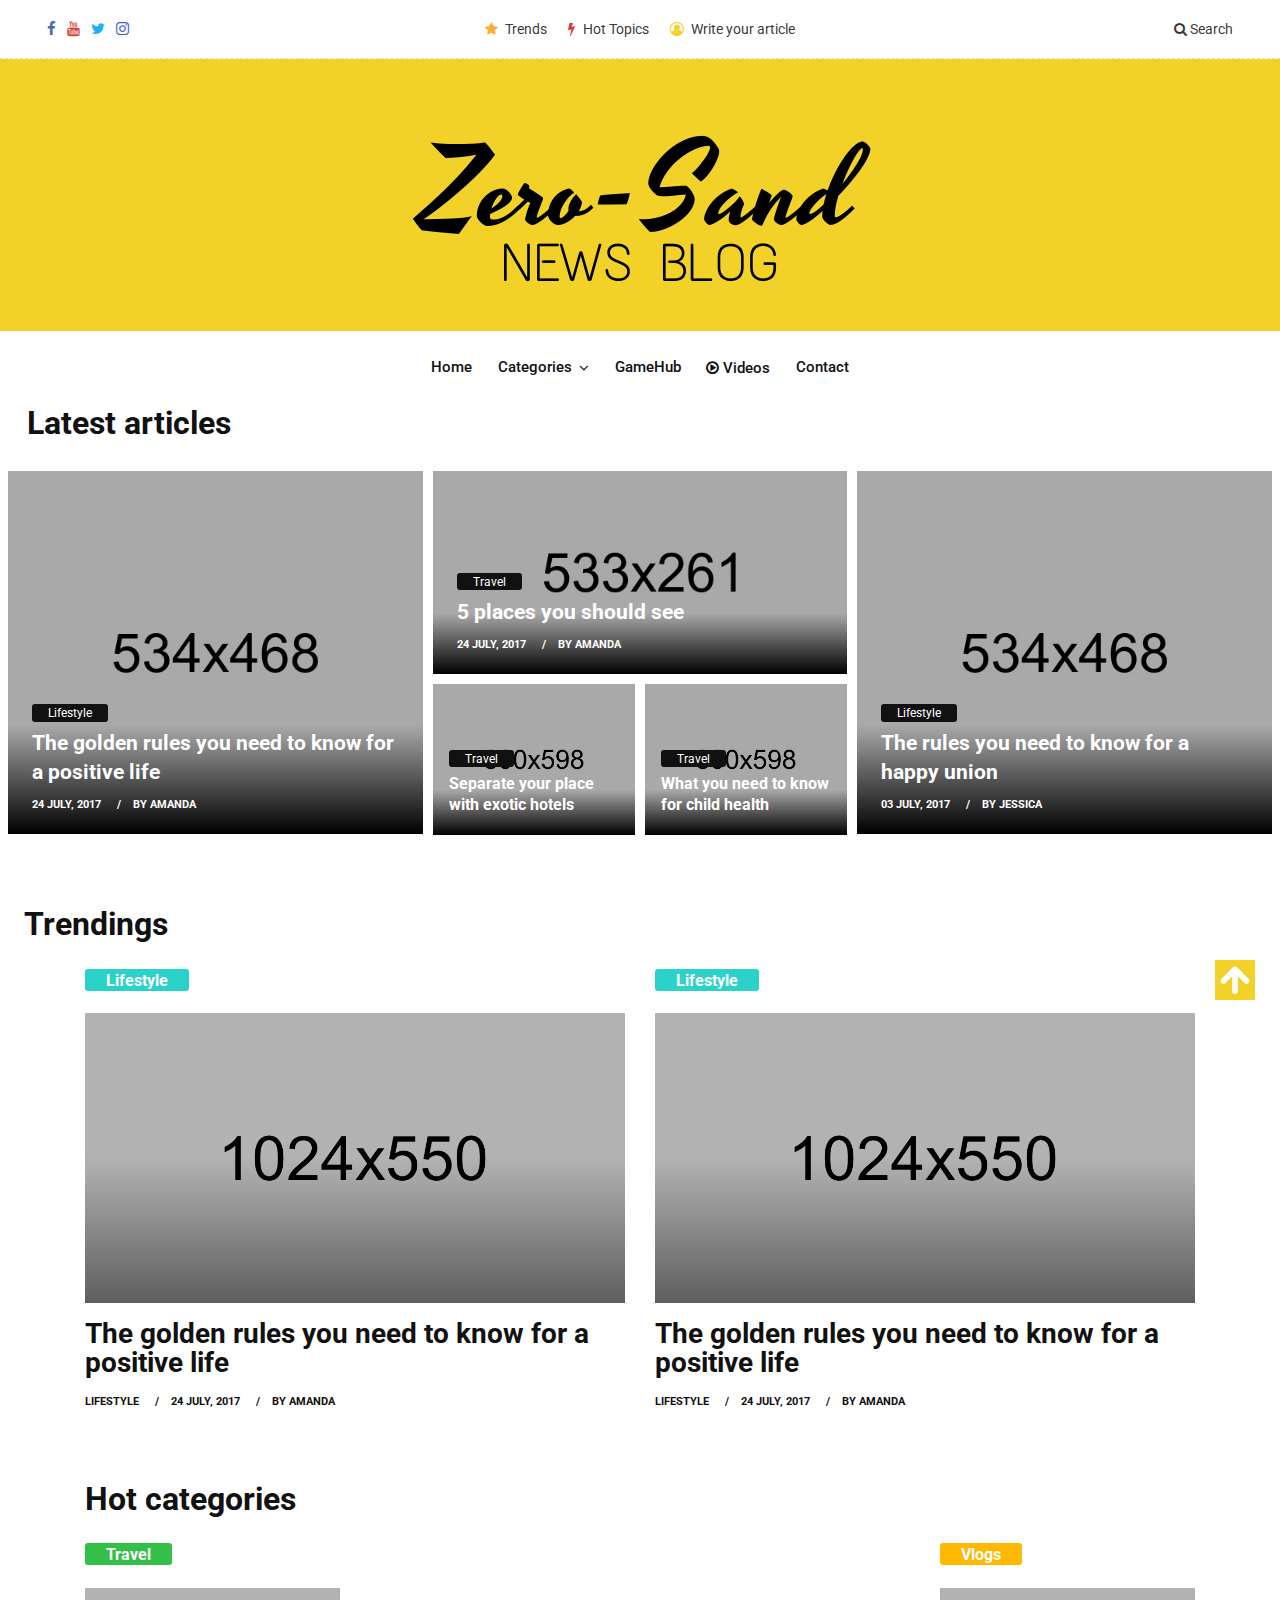
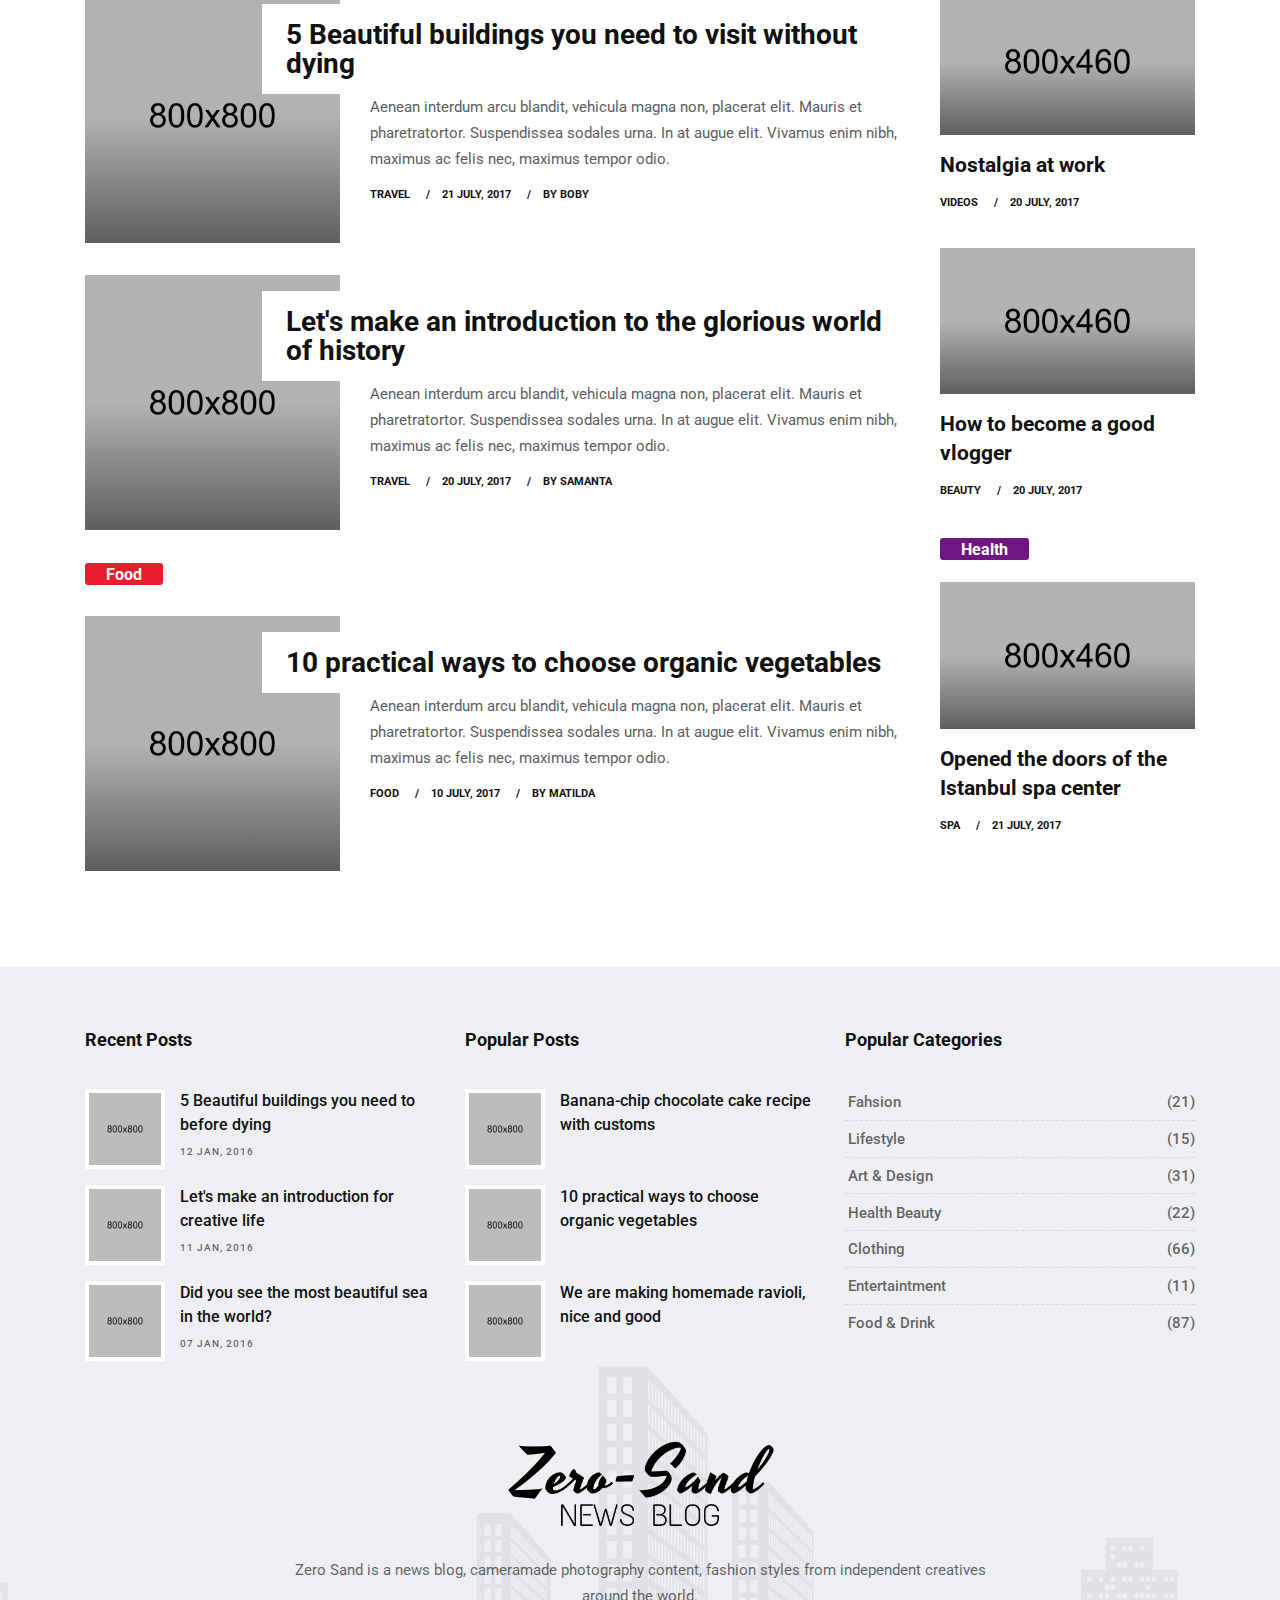
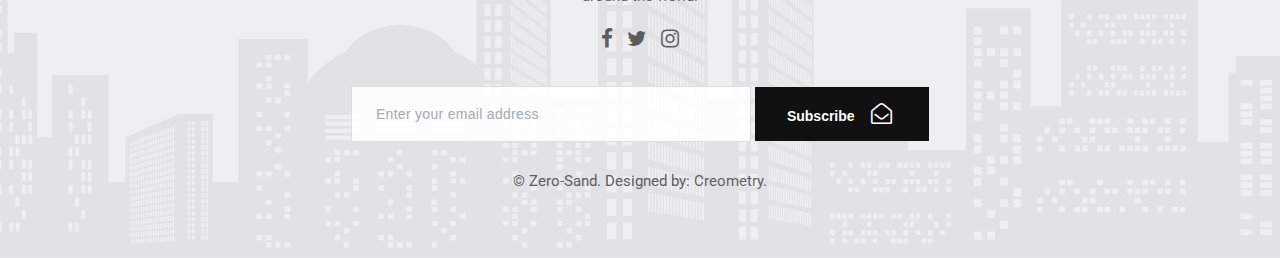
<file: index.html>
<!DOCTYPE html>
<html lang="en">

    <!-- Basic -->
    <meta charset="utf-8">
    <meta http-equiv="X-UA-Compatible" content="IE=edge">
    
    <!-- Mobile Metas -->
    <meta name="viewport" content="width=device-width, initial-scale=1, shrink-to-fit=no">
    
    <!-- Site Metas -->
    <title>Zero Sand - Stylish Magazine Blog Template</title>
    <meta name="keywords" content="">
    <meta name="description" content="">
    <meta name="author" content="">
    
    <!-- Site Icons -->
    <link rel="shortcut icon" href="images/icon.png" type="image/x-icon" />
    <link rel="apple-touch-icon" href="images/apple-touch-icon.png">
    
    <!-- Design fonts -->
    <link href="https://fonts.googleapis.com/css?family=Ubuntu:300,400,400i,500,700" rel="stylesheet"> 
    <link href="https://fonts.googleapis.com/css?family=Roboto:300,400,400i,500,700,900" rel="stylesheet"> 

    <!-- Bootstrap core CSS -->
    <link href="css/bootstrap.css" rel="stylesheet">

    <!-- FontAwesome Icons core CSS -->
    <link href="css/font-awesome.min.css" rel="stylesheet">

    <!-- Custom styles for this template -->
    <link href="style.css" rel="stylesheet">

    <!-- Responsive styles for this template -->
    <link href="css/responsive.css" rel="stylesheet">

    <!-- Colors for this template -->
    <link href="css/colors.css" rel="stylesheet">

    <!--[if lt IE 9]>
      <script src="https://oss.maxcdn.com/libs/html5shiv/3.7.0/html5shiv.js"></script>
      <script src="https://oss.maxcdn.com/libs/respond.js/1.4.2/respond.min.js"></script>
    <![endif]-->

</head>
<body>

    <!-- LOADER -->
    <div id="preloader">
        <img class="preloader" src="images/loader.gif" alt="">
    </div><!-- end loader -->
    <!-- END LOADER -->

    <div id="wrapper">
        <div class="collapse top-search" id="collapseExample">
            <div class="card card-block">
                <div class="newsletter-widget text-center">
                    <form class="form-inline">
                        <input type="text" class="form-control" placeholder="What you are looking for?">
                        <button type="submit" class="btn btn-primary"><i class="fa fa-search"></i></button>
                    </form>
                </div><!-- end newsletter -->
            </div>
        </div><!-- end top-search -->

        <div class="topbar-section">
            <div class="container-fluid">
                <div class="row">
                    <div class="col-lg-4 col-md-6 col-sm-6 hidden-xs-down">
                        <div class="topsocial">
                            <a href="#" data-toggle="tooltip" data-placement="bottom" title="Facebook"><i class="fa fa-facebook"></i></a>
                            <a href="#" data-toggle="tooltip" data-placement="bottom" title="Youtube"><i class="fa fa-youtube"></i></a>
                            <a href="#" data-toggle="tooltip" data-placement="bottom" title="Twitter"><i class="fa fa-twitter"></i></a>
                            <a href="#" data-toggle="tooltip" data-placement="bottom" title="Instagram"><i class="fa fa-instagram"></i></a>
                        </div><!-- end social -->
                    </div><!-- end col -->

                    <div class="col-lg-4 hidden-md-down">
                        <div class="topmenu text-center">
                            <ul class="list-inline">
                                <li class="list-inline-item"><a href="blog-category-01.html"><i class="fa fa-star"></i> Trends</a></li>
                                <li class="list-inline-item"><a href="blog-category-02.html"><i class="fa fa-bolt"></i> Hot Topics</a></li>
                                <li class="list-inline-item"><a href="page-contact.html"><i class="fa fa-user-circle-o"></i> Write your article</a></li>
                            </ul><!-- end ul -->
                        </div><!-- end topmenu -->
                    </div><!-- end col -->

                    <div class="col-lg-4 col-md-6 col-sm-6 col-xs-12">
                        <div class="topsearch text-right">
                            <a data-toggle="collapse" href="#collapseExample" aria-expanded="false" aria-controls="collapseExample"><i class="fa fa-search"></i> Search</a>
                        </div><!-- end search -->
                    </div><!-- end col -->
                </div><!-- end row -->
            </div><!-- end header-logo -->
        </div><!-- end topbar -->

        <div class="header-section">
            <div class="container">
                <div class="row">
                    <div class="col-md-12">
                        <div class="logo">
                            <a href="index.html"><img src="images/logo-transparent.png" alt=""></a>
                        </div><!-- end logo -->
                    </div>
                </div><!-- end row -->
            </div><!-- end header-logo -->
        </div>

        <header class="header">
            <div class="container">
                <nav class="navbar navbar-inverse navbar-toggleable-md">
                    <button class="navbar-toggler" type="button" data-toggle="collapse" data-target="#Zero Sandmenu" aria-controls="Zero Sandmenu" aria-expanded="false" aria-label="Toggle navigation">
                        <span class="navbar-toggler-icon"></span>
                    </button>
                    <div class="collapse navbar-collapse justify-content-md-center" id="Zero Sandmenu">
                        <ul class="navbar-nav">
                            <li class="nav-item">
                                <a class="nav-link" href="index.html">Home</a>
                            </li>
                            
                            <li class="nav-item dropdown has-submenu">
                                <a class="nav-link dropdown-toggle" href="#" id="dropdown02" data-toggle="dropdown" aria-haspopup="true" aria-expanded="false">Categories</a>
                                <ul class="dropdown-menu" aria-labelledby="dropdown02">
                                    <li><a class="dropdown-item" href="search_category.html">Sports</a></li>
                                    <li><a class="dropdown-item" href="search_category.html">Fashion</a></li>
                                    <li><a class="dropdown-item" href="search_category.html">Travelling</a></li>
                                    <li><a class="dropdown-item" href="search_category.html">Lifestyle</a></li>

                                </ul>
                            </li>
                            <li class="nav-item">
                                <a class="nav-link" href="#">GameHub</a>
                            </li>
                            <li class="nav-item">
                                <a class="nav-link" href="#"><i class="fa fa-play-circle-o"></i> Videos</a>
                            </li>
                            <li class="nav-item">
                                <a class="nav-link" href="page-contact.html">Contact</a>
                            </li>
                        </ul>
                    </div>
                </nav>
            </div><!-- end container -->
        </header>

        <section class="section first-section">
            <div class="container-fluid">
                <div class="masonry-blog clearfix">
                    <h1 class="ml-4">Latest articles</h1>
                    <div class="left-side">
                        <div class="masonry-box post-media">
                             <img src="upload/blog_masonry_01.jpg" alt="" class="img-fluid">
                             <div class="shadoweffect">
                                <div class="shadow-desc">
                                    <div class="blog-meta">
                                        <span class="bg-aqua"><a href="blog-category-01.html" title="">Lifestyle</a></span>
                                        <h4><a href="single.html" title="">The golden rules you need to know for a positive life</a></h4>
                                        <small><a href="single.html" title="">24 July, 2017</a></small>
                                        <small><a href="blog-author.html" title="">by Amanda</a></small>
                                    </div><!-- end meta -->
                                </div><!-- end shadow-desc -->
                            </div><!-- end shadow -->
                        </div><!-- end post-media -->
                    </div><!-- end left-side -->

                    <div class="center-side">
                        <div class="masonry-box post-media">
                             <img src="upload/blog_masonry_02.jpg" alt="" class="img-fluid">
                             <div class="shadoweffect">
                                <div class="shadow-desc">
                                    <div class="blog-meta">
                                        <span class="bg-green"><a href="blog-category-01.html" title="">Travel</a></span>
                                        <h4><a href="single.html" title="">5 places you should see</a></h4>
                                        <small><a href="single.html" title="">24 July, 2017</a></small>
                                        <small><a href="blog-author.html" title="">by Amanda</a></small>
                                    </div><!-- end meta -->
                                </div><!-- end shadow-desc -->
                            </div><!-- end shadow -->
                        </div><!-- end post-media -->

                        <div class="masonry-box small-box post-media">
                             <img src="upload/blog_masonry_03.jpg" alt="" class="img-fluid">
                             <div class="shadoweffect">
                                <div class="shadow-desc">
                                    <div class="blog-meta">
                                        <span class="bg-green"><a href="blog-category-01.html" title="">Travel</a></span>
                                        <h4><a href="single.html" title="">Separate your place with exotic hotels</a></h4>
                                    </div><!-- end meta -->
                                </div><!-- end shadow-desc -->
                            </div><!-- end shadow -->
                        </div><!-- end post-media -->

                        <div class="masonry-box small-box post-media">
                             <img src="upload/blog_masonry_04.jpg" alt="" class="img-fluid">
                             <div class="shadoweffect">
                                <div class="shadow-desc">
                                    <div class="blog-meta">
                                        <span class="bg-green"><a href="blog-category-01.html" title="">Travel</a></span>
                                        <h4><a href="single.html" title="">What you need to know for child health</a></h4>
                                    </div><!-- end meta -->
                                </div><!-- end shadow-desc -->
                            </div><!-- end shadow -->
                        </div><!-- end post-media -->
                    </div><!-- end left-side -->

                    <div class="right-side hidden-md-down">
                        <div class="masonry-box post-media">
                             <img src="upload/blog_masonry_05.jpg" alt="" class="img-fluid">
                             <div class="shadoweffect">
                                <div class="shadow-desc">
                                    <div class="blog-meta">
                                        <span class="bg-aqua"><a href="blog-category-01.html" title="">Lifestyle</a></span>
                                        <h4><a href="single.html" title="">The rules you need to know for a happy union</a></h4>
                                        <small><a href="single.html" title="">03 July, 2017</a></small>
                                        <small><a href="blog-author.html" title="">by Jessica</a></small>
                                    </div><!-- end meta -->
                                </div><!-- end shadow-desc -->
                             </div><!-- end shadow -->
                        </div><!-- end post-media -->
                    </div><!-- end right-side -->
                </div><!-- end masonry -->
            </div>
        </section>

        <section class="section">
            <h1 class="ml-4">Trendings</h1>
            <div class="container">
                <div class="row">
                    
                    <div class="col-lg-6 col-md-6 col-sm-12 col-xs-12">
                        <div class="section-title">
                            <h3 class="color-aqua"><a href="blog-category-01.html" title="">Lifestyle</a></h3>
                        </div><!-- end title -->

                        <div class="row">
                            <div class="col-lg-12 col-md-12 col-sm-12 col-xs-12">
                                <div class="blog-box">
                                    <div class="post-media">
                                        <a href="single.html" title="">
                                            <img src="upload/blog_05.jpg" alt="" class="img-fluid">
                                            <div class="hovereffect">
                                                <span></span>
                                            </div><!-- end hover -->
                                        </a>
                                    </div><!-- end media -->
                                    <div class="blog-meta big-meta">
                                        <h4><a href="single.html" title="">The golden rules you need to know for a positive life</a></h4>
                                        <small><a href="blog-category-01.html" title="">Lifestyle</a></small>
                                        <small><a href="single.html" title="">24 July, 2017</a></small>
                                        <small><a href="blog-author.html" title="">by Amanda</a></small>
                                    </div><!-- end meta -->
                                </div><!-- end blog-box -->

                            </div><!-- end col -->
                        </div><!-- end row -->
                    </div><!-- end col -->
                    <div class="col-lg-6 col-md-6 col-sm-12 col-xs-12">
                        <div class="section-title">
                            <h3 class="color-aqua"><a href="blog-category-01.html" title="">Lifestyle</a></h3>
                        </div><!-- end title -->

                        <div class="row">
                            <div class="col-lg-12 col-md-12 col-sm-12 col-xs-12">
                                <div class="blog-box">
                                    <div class="post-media">
                                        <a href="single.html" title="">
                                            <img src="upload/blog_05.jpg" alt="" class="img-fluid">
                                            <div class="hovereffect">
                                                <span></span>
                                            </div><!-- end hover -->
                                        </a>
                                    </div><!-- end media -->
                                    <div class="blog-meta big-meta">
                                        <h4><a href="single.html" title="">The golden rules you need to know for a positive life</a></h4>
                                        <small><a href="blog-category-01.html" title="">Lifestyle</a></small>
                                        <small><a href="single.html" title="">24 July, 2017</a></small>
                                        <small><a href="blog-author.html" title="">by Amanda</a></small>
                                    </div><!-- end meta -->
                                </div><!-- end blog-box -->

                                
                            </div><!-- end col -->
                        </div><!-- end row -->
                    </div><!-- end col -->

                </div><!-- end row -->

                <hr class="invis1">
                <h1 class="">Hot categories</h1>

                <div class="row">

                    <div class="col-lg-9">
                        <div class="blog-list clearfix">
                            <div class="section-title">
                                <h3 class="color-green"><a href="blog-category-01.html" title="">Travel</a></h3>
                            </div><!-- end title -->

                            <div class="blog-box row">
                                <div class="col-md-4">
                                    <div class="post-media">
                                        <a href="single.html" title="">
                                            <img src="upload/blog_square_01.jpg" alt="" class="img-fluid">
                                            <div class="hovereffect"></div>
                                        </a>
                                    </div><!-- end media -->
                                </div><!-- end col -->

                                <div class="blog-meta big-meta col-md-8">
                                    <h4><a href="single.html" title="">5 Beautiful buildings you need to visit without dying</a></h4>
                                    <p>Aenean interdum arcu blandit, vehicula magna non, placerat elit. Mauris et pharetratortor. Suspendissea sodales urna. In at augue elit. Vivamus enim nibh, maximus ac felis nec, maximus tempor odio.</p>
                                    <small><a href="blog-category-01.html" title="">Travel</a></small>
                                    <small><a href="single.html" title="">21 July, 2017</a></small>
                                    <small><a href="blog-author.html" title="">by Boby</a></small>
                                </div><!-- end meta -->
                            </div><!-- end blog-box -->

                            <hr class="invis">

                            <div class="blog-box row">
                                <div class="col-md-4">
                                    <div class="post-media">
                                        <a href="single.html" title="">
                                            <img src="upload/blog_square_02.jpg" alt="" class="img-fluid">
                                            <div class="hovereffect"></div>
                                        </a>
                                    </div><!-- end media -->
                                </div><!-- end col -->

                                <div class="blog-meta big-meta col-md-8">
                                    <h4><a href="single.html" title="">Let's make an introduction to the glorious world of history</a></h4>
                                    <p>Aenean interdum arcu blandit, vehicula magna non, placerat elit. Mauris et pharetratortor. Suspendissea sodales urna. In at augue elit. Vivamus enim nibh, maximus ac felis nec, maximus tempor odio.</p>
                                    <small><a href="blog-category-01.html" title="">Travel</a></small>
                                    <small><a href="single.html" title="">20 July, 2017</a></small>
                                    <small><a href="blog-author.html" title="">by Samanta</a></small>
                                </div><!-- end meta -->
                            </div><!-- end blog-box -->

                            
                        </div><!-- end blog-list -->

                        <hr class="invis">

                        <div class="blog-list clearfix">
                            <div class="section-title">
                                <h3 class="color-red"><a href="blog-category-01.html" title="">Food</a></h3>
                            </div><!-- end title -->


                            <hr class="invis">

                            <div class="blog-box row">
                                <div class="col-md-4">
                                    <div class="post-media">
                                        <a href="single.html" title="">
                                            <img src="upload/blog_square_06.jpg" alt="" class="img-fluid">
                                            <div class="hovereffect"></div>
                                        </a>
                                    </div><!-- end media -->
                                </div><!-- end col -->

                                <div class="blog-meta big-meta col-md-8">
                                    <h4><a href="single.html" title="">10 practical ways to choose organic vegetables</a></h4>
                                    <p>Aenean interdum arcu blandit, vehicula magna non, placerat elit. Mauris et pharetratortor. Suspendissea sodales urna. In at augue elit. Vivamus enim nibh, maximus ac felis nec, maximus tempor odio.</p>
                                    <small><a href="blog-category-01.html" title="">Food</a></small>
                                    <small><a href="single.html" title="">10 July, 2017</a></small>
                                    <small><a href="blog-author.html" title="">by Matilda</a></small>
                                </div><!-- end meta -->
                            </div><!-- end blog-box -->

                            <hr class="invis">

                        </div><!-- end blog-list -->
                    </div><!-- end col -->

                    <div class="col-lg-3">
                        <div class="section-title">
                            <h3 class="color-yellow"><a href="blog-category-01.html" title="">Vlogs</a></h3>
                        </div><!-- end title -->


                        <div class="blog-box">
                            <div class="post-media">
                                <a href="single.html" title="">
                                    <img src="upload/blog_11.jpg" alt="" class="img-fluid">
                                    <div class="hovereffect">
                                        <span class="videohover"></span>
                                    </div><!-- end hover -->
                                </a>
                            </div><!-- end media -->
                            <div class="blog-meta">
                                <h4><a href="single.html" title="">Nostalgia at work</a></h4>
                                <small><a href="blog-category-01.html" title="">Videos</a></small>
                                <small><a href="blog-category-01.html" title="">20 July, 2017</a></small>
                            </div><!-- end meta -->
                        </div><!-- end blog-box -->

                        <hr class="invis">

                        <div class="blog-box">
                            <div class="post-media">
                                <a href="single.html" title="">
                                    <img src="upload/blog_12.jpg" alt="" class="img-fluid">
                                    <div class="hovereffect">
                                        <span class="videohover"></span>
                                    </div><!-- end hover -->
                                </a>
                            </div><!-- end media -->
                            <div class="blog-meta">
                                <h4><a href="single.html" title="">How to become a good vlogger</a></h4>
                                <small><a href="blog-category-01.html" title="">Beauty</a></small>
                                <small><a href="blog-category-01.html" title="">20 July, 2017</a></small>
                            </div><!-- end meta -->
                        </div><!-- end blog-box -->

                        <hr class="invis">

                        <div class="section-title">
                            <h3 class="color-grey"><a href="blog-category-01.html" title="">Health</a></h3>
                        </div><!-- end title -->

                        <div class="blog-box">
                            <div class="post-media">
                                <a href="single.html" title="">
                                    <img src="upload/blog_07.jpg" alt="" class="img-fluid">
                                    <div class="hovereffect">
                                        <span></span>
                                    </div><!-- end hover -->
                                </a>
                            </div><!-- end media -->
                            <div class="blog-meta">
                                <h4><a href="single.html" title="">Opened the doors of the Istanbul spa center</a></h4>
                                <small><a href="blog-category-01.html" title="">Spa</a></small>
                                <small><a href="blog-category-01.html" title="">21 July, 2017</a></small>
                            </div><!-- end meta -->
                        </div><!-- end blog-box -->

                    </div><!-- end col -->
                </div><!-- end row -->

            </div><!-- end container -->
        </section>

        <footer class="footer">
            <div class="container">
                <div class="row">
                    <div class="col-lg-4 col-md-12 col-sm-12 col-xs-12">
                        <div class="widget">
                            <h2 class="widget-title">Recent Posts</h2>
                            <div class="blog-list-widget">
                                <div class="list-group">
                                    <a href="single.html" class="list-group-item list-group-item-action flex-column align-items-start">
                                        <div class="w-100 justify-content-between">
                                            <img src="upload/blog_square_01.jpg" alt="" class="img-fluid float-left">
                                            <h5 class="mb-1">5 Beautiful buildings you need to before dying</h5>
                                            <small>12 Jan, 2016</small>
                                        </div>
                                    </a>

                                    <a href="single.html" class="list-group-item list-group-item-action flex-column align-items-start">
                                        <div class="w-100 justify-content-between">
                                            <img src="upload/blog_square_02.jpg" alt="" class="img-fluid float-left">
                                            <h5 class="mb-1">Let's make an introduction for creative life</h5>
                                            <small>11 Jan, 2016</small>
                                        </div>
                                    </a>

                                    <a href="single.html" class="list-group-item list-group-item-action flex-column align-items-start">
                                        <div class="w-100 last-item justify-content-between">
                                            <img src="upload/blog_square_03.jpg" alt="" class="img-fluid float-left">
                                            <h5 class="mb-1">Did you see the most beautiful sea in the world?</h5>
                                            <small>07 Jan, 2016</small>
                                        </div>
                                    </a>
                                </div>
                            </div><!-- end blog-list -->
                        </div><!-- end widget -->
                    </div><!-- end col -->

                    <div class="col-lg-4 col-md-12 col-sm-12 col-xs-12">
                        <div class="widget">
                            <h2 class="widget-title">Popular Posts</h2>
                            <div class="blog-list-widget">
                                <div class="list-group">
                                    <a href="single.html" class="list-group-item list-group-item-action flex-column align-items-start">
                                        <div class="w-100 justify-content-between">
                                            <img src="upload/blog_square_04.jpg" alt="" class="img-fluid float-left">
                                            <h5 class="mb-1">Banana-chip chocolate cake recipe with customs</h5>
                                            
                                        </div>
                                    </a>

                                    <a href="single.html" class="list-group-item list-group-item-action flex-column align-items-start">
                                        <div class="w-100 justify-content-between">
                                            <img src="upload/blog_square_07.jpg" alt="" class="img-fluid float-left">
                                            <h5 class="mb-1">10 practical ways to choose organic vegetables</h5>
                                            
                                        </div>
                                    </a>

                                    <a href="single.html" class="list-group-item list-group-item-action flex-column align-items-start">
                                        <div class="w-100 last-item justify-content-between">
                                            <img src="upload/blog_square_06.jpg" alt="" class="img-fluid float-left">
                                            <h5 class="mb-1">We are making homemade ravioli, nice and good</h5>
                                            
                                        </div>
                                    </a>
                                </div>
                            </div><!-- end blog-list -->
                        </div><!-- end widget -->
                    </div><!-- end col -->

                    <div class="col-lg-4 col-md-12 col-sm-12 col-xs-12">
                        <div class="widget">
                            <h2 class="widget-title">Popular Categories</h2>
                            <div class="link-widget">
                                <ul>
                                    <li><a href="#">Fahsion <span>(21)</span></a></li>
                                    <li><a href="#">Lifestyle <span>(15)</span></a></li>
                                    <li><a href="#">Art & Design <span>(31)</span></a></li>
                                    <li><a href="#">Health Beauty <span>(22)</span></a></li>
                                    <li><a href="#">Clothing <span>(66)</span></a></li>
                                    <li><a href="#">Entertaintment <span>(11)</span></a></li>
                                    <li><a href="#">Food & Drink <span>(87)</span></a></li>
                                </ul>
                            </div><!-- end link-widget -->
                        </div><!-- end widget -->
                    </div><!-- end col -->
                </div><!-- end row -->

                <hr class="invis1">

                <div class="row">
                    <div class="col-lg-8 offset-lg-2">
                        <div class="widget">
                            <div class="footer-text text-center">
                                <a href="index.html"><img src="images/logo-transparent.png" alt="" class="img-fluid"></a>
                                <p>Zero Sand is a news blog, cameramade photography content, fashion styles from independent creatives around the world.</p>
                                <div class="social">
                                    <a href="#" data-toggle="tooltip" data-placement="bottom" title="Facebook"><i class="fa fa-facebook"></i></a>              
                                    <a href="#" data-toggle="tooltip" data-placement="bottom" title="Twitter"><i class="fa fa-twitter"></i></a>
                                    <a href="#" data-toggle="tooltip" data-placement="bottom" title="Instagram"><i class="fa fa-instagram"></i></a>
                                </div>

                                <hr class="invis">

                                <div class="newsletter-widget text-center">
                                    <form class="form-inline">
                                        <input type="text" class="form-control" placeholder="Enter your email address">
                                        <button type="submit" class="btn btn-primary">Subscribe <i class="fa fa-envelope-open-o"></i></button>
                                    </form>
                                </div><!-- end newsletter -->
                            </div><!-- end footer-text -->
                        </div><!-- end widget -->
                    </div><!-- end col -->
                </div>
                <div class="row">
                    <div class="col-md-12 text-center">
                        <br>
                        <div class="copyright">&copy; Zero-Sand. Designed by: <a href="http://www.creometry.com">Creometry</a>.</div>
                    </div>
                </div>
            </div><!-- end container -->
        </footer><!-- end footer -->

        <div class="dmtop"></div>
        
    </div><!-- end wrapper -->

    <!-- Core JavaScript
    ================================================== -->
    <script src="js/jquery.min.js"></script>
    <script src="js/tether.min.js"></script>
    <script src="js/bootstrap.min.js"></script>
    <script src="js/custom.js"></script>

</body>
</html>
</file>
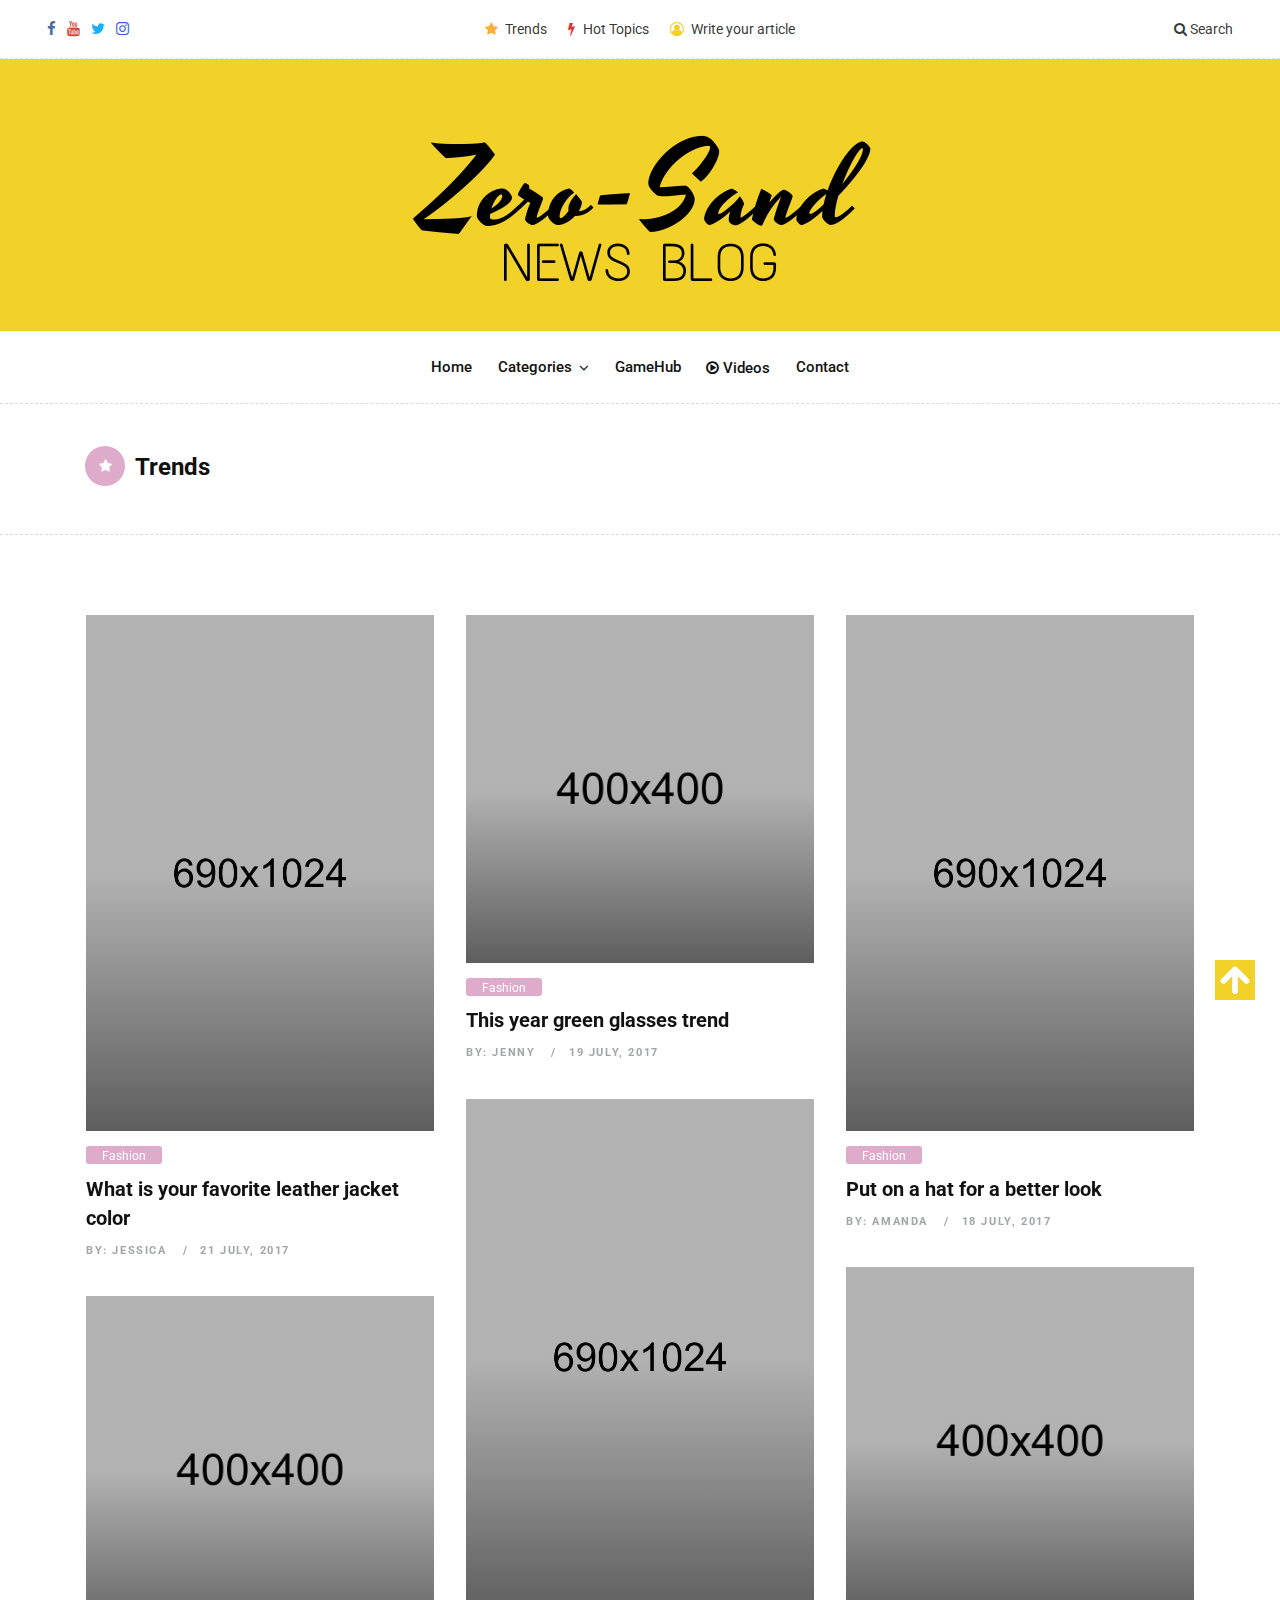
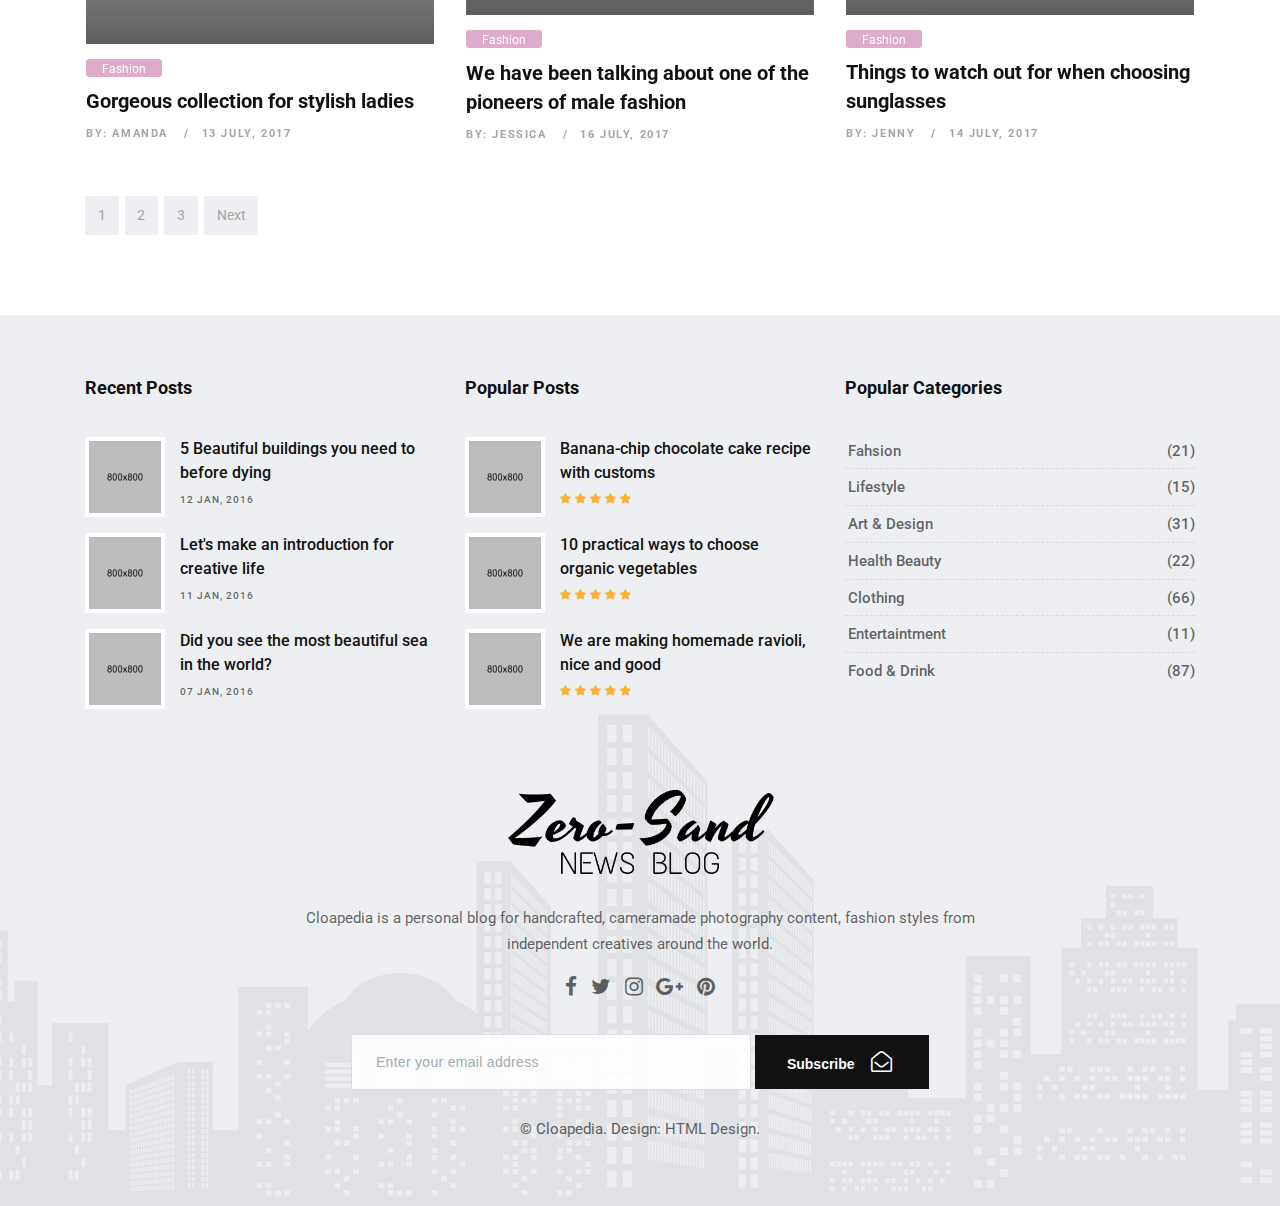
<file: blog-category-01.html>
<!DOCTYPE html>
<html lang="en">

    <!-- Basic -->
    <meta charset="utf-8">
    <meta http-equiv="X-UA-Compatible" content="IE=edge">
    
    <!-- Mobile Metas -->
    <meta name="viewport" content="width=device-width, initial-scale=1, shrink-to-fit=no">
    
    <!-- Site Metas -->
    <title>Cloapedia - Stylish Magazine Blog Template</title>
    <meta name="keywords" content="">
    <meta name="description" content="">
    <meta name="author" content="">
    
    <!-- Site Icons -->
    <link rel="shortcut icon" href="images/favicon.ico" type="image/x-icon" />
    <link rel="apple-touch-icon" href="images/apple-touch-icon.png">
    
    <!-- Design fonts -->
    <link href="https://fonts.googleapis.com/css?family=Ubuntu:300,400,400i,500,700" rel="stylesheet"> 
    <link href="https://fonts.googleapis.com/css?family=Roboto:300,400,400i,500,700,900" rel="stylesheet"> 

    <!-- Bootstrap core CSS -->
    <link href="css/bootstrap.min.css" rel="stylesheet">

    <!-- FontAwesome Icons core CSS -->
    <link href="css/font-awesome.min.css" rel="stylesheet">

    <!-- Custom styles for this template -->
    <link href="style.css" rel="stylesheet">

    <!-- Responsive styles for this template -->
    <link href="css/responsive.css" rel="stylesheet">

    <!-- Colors for this template -->
    <link href="css/colors.css" rel="stylesheet">

    <!--[if lt IE 9]>
      <script src="https://oss.maxcdn.com/libs/html5shiv/3.7.0/html5shiv.js"></script>
      <script src="https://oss.maxcdn.com/libs/respond.js/1.4.2/respond.min.js"></script>
    <![endif]-->

</head>
<body>

    <!-- LOADER -->
    <div id="preloader">
        <img class="preloader" src="images/loader.gif" alt="">
    </div><!-- end loader -->
    <!-- END LOADER -->

    <div id="wrapper">
        <div class="collapse top-search" id="collapseExample">
            <div class="card card-block">
                <div class="newsletter-widget text-center">
                    <form class="form-inline">
                        <input type="text" class="form-control" placeholder="What you are looking for?">
                        <a type="submit" href="search.html" class="btn btn-primary"><i class="fa fa-search"></i></a>
                    </form>
                </div><!-- end newsletter -->
            </div>
        </div><!-- end top-search -->
        
        <div class="topbar-section">
            <div class="container-fluid">
                <div class="row">
                    <div class="col-lg-4 col-md-6 col-sm-6 hidden-xs-down">
                        <div class="topsocial">
                            <a href="#" data-toggle="tooltip" data-placement="bottom" title="Facebook"><i class="fa fa-facebook"></i></a>
                            <a href="#" data-toggle="tooltip" data-placement="bottom" title="Youtube"><i class="fa fa-youtube"></i></a>
                            <a href="#" data-toggle="tooltip" data-placement="bottom" title="Twitter"><i class="fa fa-twitter"></i></a>
                            <a href="#" data-toggle="tooltip" data-placement="bottom" title="Instagram"><i class="fa fa-instagram"></i></a>
                        </div><!-- end social -->
                    </div>

                    <div class="col-lg-4 hidden-md-down">
                        <div class="topmenu text-center">
                            <ul class="list-inline">
                                <li class="list-inline-item"><a href="blog-category-01.html"><i class="fa fa-star"></i> Trends</a></li>
                                <li class="list-inline-item"><a href="blog-category-02.html"><i class="fa fa-bolt"></i> Hot Topics</a></li>
                                <li class="list-inline-item"><a href="page-contact.html"><i class="fa fa-user-circle-o"></i> Write your article</a></li>
                            </ul><!-- end ul -->
                        </div><!-- end topmenu -->
                    </div>

                    <div class="col-lg-4 col-md-6 col-sm-6 col-xs-12">
                        <div class="topsearch text-right">
                            <a data-toggle="collapse" href="#collapseExample" aria-expanded="false" aria-controls="collapseExample"><i class="fa fa-search"></i> Search</a>
                        </div><!-- end search -->
                    </div>
                </div>
            </div><!-- end header-logo -->
        </div><!-- end topbar -->

        <div class="header-section">
            <div class="container">
                <div class="row">
                    <div class="col-md-12">
                        <div class="logo">
                            <a href="index.html"><img src="images/logo-transparent.png" alt=""></a>
                        </div><!-- end logo -->
                    </div>
                </div>
            </div><!-- end header-logo -->
        </div><!-- end header -->

        <header class="header">
            <div class="container">
                <nav class="navbar navbar-inverse navbar-toggleable-md">
                    <button class="navbar-toggler" type="button" data-toggle="collapse" data-target="#Zero Sandmenu" aria-controls="Zero Sandmenu" aria-expanded="false" aria-label="Toggle navigation">
                        <span class="navbar-toggler-icon"></span>
                    </button>
                    <div class="collapse navbar-collapse justify-content-md-center" id="Zero Sandmenu">
                        <ul class="navbar-nav">
                            <li class="nav-item">
                                <a class="nav-link" href="index.html">Home</a>
                            </li>
                            
                            <li class="nav-item dropdown has-submenu">
                                <a class="nav-link dropdown-toggle" href="#" id="dropdown02" data-toggle="dropdown" aria-haspopup="true" aria-expanded="false">Categories</a>
                                <ul class="dropdown-menu" aria-labelledby="dropdown02">
                                    <li><a class="dropdown-item" href="search_category.html">Sports</a></li>
                                    <li><a class="dropdown-item" href="search_category.html">Fashion</a></li>
                                    <li><a class="dropdown-item" href="search_category.html">Travelling</a></li>
                                    <li><a class="dropdown-item" href="search_category.html">Lifestyle</a></li>

                                </ul>
                            </li>
                            <li class="nav-item">
                                <a class="nav-link" href="#">GameHub</a>
                            </li>
                            <li class="nav-item">
                                <a class="nav-link" href="#"><i class="fa fa-play-circle-o"></i> Videos</a>
                            </li>
                            <li class="nav-item">
                                <a class="nav-link" href="page-contact.html">Contact</a>
                            </li>
                        </ul>
                    </div>
                </nav>
            </div><!-- end container -->
        </header>

        <div class="page-title wb">
            <div class="container">
                <div class="row">
                    <div class="col-lg-8 col-md-8 col-sm-12 col-xs-12">
                        <h2><i class="fa fa-star bg-pink"></i> Trends </h2>
                    </div><!-- end col -->
                                     
                </div><!-- end row -->
            </div><!-- end container -->
        </div><!-- end page-title -->

        <section class="section wb">
            <div class="container">
                <div class="row">
                    
                    <div class="col-lg-12 col-md-12 col-sm-12 col-xs-12">
                        <div class="page-wrapper">
                            
                            <div class="portfolio row">
                                <div class="pitem item-w1 item-h1">
                                    <div class="blog-box">
                                        <div class="post-media">
                                            <a href="single.html" title="">
                                                <img src="upload/blog_02.jpg" alt="" class="img-fluid">
                                                <div class="hovereffect">
                                                    <span></span>
                                                </div><!-- end hover -->
                                            </a>
                                        </div><!-- end media -->
                                        <div class="blog-meta">
                                            <span class="bg-pink"><a href="blog-category-01.html" title="">Fashion</a></span>
                                            <h4><a href="single.html" title="">What is your favorite leather jacket color</a></h4>
                                            <small><a href="blog-author.html" title="">By: Jessica</a></small>
                                            <small><a href="blog-category-01.html" title="">21 July, 2017</a></small>
                                        </div><!-- end meta -->
                                    </div><!-- end blog-box -->
                                </div><!-- end col -->

                                <div class="pitem item-w1 item-h1">
                                    <div class="blog-box">
                                        <div class="post-media">
                                            <a href="single.html" title="">
                                                <img src="upload/author_02.jpg" alt="" class="img-fluid">
                                                <div class="hovereffect">
                                                    <span></span>
                                                </div><!-- end hover -->
                                            </a>
                                        </div><!-- end media -->
                                        <div class="blog-meta">
                                            <span class="bg-pink"><a href="blog-category-01.html" title="">Fashion</a></span>
                                            <h4><a href="single.html" title="">This year green glasses trend</a></h4>
                                            <small><a href="blog-author.html" title="">By: Jenny</a></small>
                                            <small><a href="blog-category-01.html" title="">19 July, 2017</a></small>
                                        </div><!-- end meta -->
                                    </div><!-- end blog-box -->
                                </div><!-- end col -->

                                <div class="pitem item-w1 item-h1">
                                    <div class="blog-box">
                                        <div class="post-media">
                                            <a href="single.html" title="">
                                                <img src="upload/blog_04.jpg" alt="" class="img-fluid">
                                                <div class="hovereffect">
                                                    <span></span>
                                                </div><!-- end hover -->
                                            </a>
                                        </div><!-- end media -->
                                        <div class="blog-meta">
                                            <span class="bg-pink"><a href="blog-category-01.html" title="">Fashion</a></span>
                                            <h4><a href="single.html" title="">Put on a hat for a better look</a></h4>
                                            <small><a href="blog-author.html" title="">By: Amanda</a></small>
                                            <small><a href="blog-category-01.html" title="">18 July, 2017</a></small>
                                        </div><!-- end meta -->
                                    </div><!-- end blog-box -->
                                </div><!-- end col -->

                                <div class="pitem item-w1 item-h1">
                                    <div class="blog-box">
                                        <div class="post-media">
                                            <a href="single.html" title="">
                                                <img src="upload/blog_03.jpg" alt="" class="img-fluid">
                                                <div class="hovereffect">
                                                    <span></span>
                                                </div><!-- end hover -->
                                            </a>
                                        </div><!-- end media -->
                                        <div class="blog-meta">
                                            <span class="bg-pink"><a href="blog-category-01.html" title="">Fashion</a></span>
                                            <h4><a href="single.html" title="">We have been talking about one of the pioneers of male fashion</a></h4>
                                            <small><a href="blog-author.html" title="">By: Jessica</a></small>
                                            <small><a href="blog-category-01.html" title="">16 July, 2017</a></small>
                                        </div><!-- end meta -->
                                    </div><!-- end blog-box -->
                                </div><!-- end col -->

                                <div class="pitem item-w1 item-h1">
                                    <div class="blog-box">
                                        <div class="post-media">
                                            <a href="single.html" title="">
                                                <img src="upload/author.jpg" alt="" class="img-fluid">
                                                <div class="hovereffect">
                                                    <span></span>
                                                </div><!-- end hover -->
                                            </a>
                                        </div><!-- end media -->
                                        <div class="blog-meta">
                                            <span class="bg-pink"><a href="blog-category-01.html" title="">Fashion</a></span>
                                            <h4><a href="single.html" title="">Things to watch out for when choosing sunglasses</a></h4>
                                            <small><a href="blog-author.html" title="">By: Jenny</a></small>
                                            <small><a href="blog-category-01.html" title="">14 July, 2017</a></small>
                                        </div><!-- end meta -->
                                    </div><!-- end blog-box -->
                                </div><!-- end col -->

                                <div class="pitem item-w1 item-h1">
                                    <div class="blog-box">
                                        <div class="post-media">
                                            <a href="single.html" title="">
                                                <img src="upload/author_01.jpg" alt="" class="img-fluid">
                                                <div class="hovereffect">
                                                    <span></span>
                                                </div><!-- end hover -->
                                            </a>
                                        </div><!-- end media -->
                                        <div class="blog-meta">
                                            <span class="bg-pink"><a href="blog-category-01.html" title="">Fashion</a></span>
                                            <h4><a href="single.html" title="">Gorgeous collection for stylish ladies</a></h4>
                                            <small><a href="blog-author.html" title="">By: Amanda</a></small>
                                            <small><a href="blog-category-01.html" title="">13 July, 2017</a></small>
                                        </div><!-- end meta -->
                                    </div><!-- end blog-box -->
                                </div><!-- end col -->

                            </div><!-- end portfolio -->
                        </div><!-- end page-wrapper -->

                        <hr class="invis">

                        <div class="row">
                            <div class="col-md-12">
                                <nav aria-label="Page navigation">
                                    <ul class="pagination justify-content-start">
                                        <li class="page-item"><a class="page-link" href="#">1</a></li>
                                        <li class="page-item"><a class="page-link" href="#">2</a></li>
                                        <li class="page-item"><a class="page-link" href="#">3</a></li>
                                        <li class="page-item">
                                            <a class="page-link" href="#">Next</a>
                                        </li>
                                    </ul>
                                </nav>
                            </div><!-- end col -->
                        </div><!-- end row -->
                    </div><!-- end col -->
                </div><!-- end row -->
            </div><!-- end container -->
        </section>

        <footer class="footer">
            <div class="container">
                <div class="row">
                    <div class="col-lg-4 col-md-12 col-sm-12 col-xs-12">
                        <div class="widget">
                            <h2 class="widget-title">Recent Posts</h2>
                            <div class="blog-list-widget">
                                <div class="list-group">
                                    <a href="single.html" class="list-group-item list-group-item-action flex-column align-items-start">
                                        <div class="w-100 justify-content-between">
                                            <img src="upload/blog_square_01.jpg" alt="" class="img-fluid float-left">
                                            <h5 class="mb-1">5 Beautiful buildings you need to before dying</h5>
                                            <small>12 Jan, 2016</small>
                                        </div>
                                    </a>

                                    <a href="single.html" class="list-group-item list-group-item-action flex-column align-items-start">
                                        <div class="w-100 justify-content-between">
                                            <img src="upload/blog_square_02.jpg" alt="" class="img-fluid float-left">
                                            <h5 class="mb-1">Let's make an introduction for creative life</h5>
                                            <small>11 Jan, 2016</small>
                                        </div>
                                    </a>

                                    <a href="single.html" class="list-group-item list-group-item-action flex-column align-items-start">
                                        <div class="w-100 last-item justify-content-between">
                                            <img src="upload/blog_square_03.jpg" alt="" class="img-fluid float-left">
                                            <h5 class="mb-1">Did you see the most beautiful sea in the world?</h5>
                                            <small>07 Jan, 2016</small>
                                        </div>
                                    </a>
                                </div>
                            </div><!-- end blog-list -->
                        </div><!-- end widget -->
                    </div><!-- end col -->

                    <div class="col-lg-4 col-md-12 col-sm-12 col-xs-12">
                        <div class="widget">
                            <h2 class="widget-title">Popular Posts</h2>
                            <div class="blog-list-widget">
                                <div class="list-group">
                                    <a href="single.html" class="list-group-item list-group-item-action flex-column align-items-start">
                                        <div class="w-100 justify-content-between">
                                            <img src="upload/blog_square_04.jpg" alt="" class="img-fluid float-left">
                                            <h5 class="mb-1">Banana-chip chocolate cake recipe with customs</h5>
                                            <span class="rating">
                                                <i class="fa fa-star"></i>
                                                <i class="fa fa-star"></i>
                                                <i class="fa fa-star"></i>
                                                <i class="fa fa-star"></i>
                                                <i class="fa fa-star"></i>
                                            </span>
                                        </div>
                                    </a>

                                    <a href="single.html" class="list-group-item list-group-item-action flex-column align-items-start">
                                        <div class="w-100 justify-content-between">
                                            <img src="upload/blog_square_07.jpg" alt="" class="img-fluid float-left">
                                            <h5 class="mb-1">10 practical ways to choose organic vegetables</h5>
                                            <span class="rating">
                                                <i class="fa fa-star"></i>
                                                <i class="fa fa-star"></i>
                                                <i class="fa fa-star"></i>
                                                <i class="fa fa-star"></i>
                                                <i class="fa fa-star"></i>
                                            </span>
                                        </div>
                                    </a>

                                    <a href="single.html" class="list-group-item list-group-item-action flex-column align-items-start">
                                        <div class="w-100 last-item justify-content-between">
                                            <img src="upload/blog_square_06.jpg" alt="" class="img-fluid float-left">
                                            <h5 class="mb-1">We are making homemade ravioli, nice and good</h5>
                                            <span class="rating">
                                                <i class="fa fa-star"></i>
                                                <i class="fa fa-star"></i>
                                                <i class="fa fa-star"></i>
                                                <i class="fa fa-star"></i>
                                                <i class="fa fa-star"></i>
                                            </span>
                                        </div>
                                    </a>
                                </div>
                            </div><!-- end blog-list -->
                        </div><!-- end widget -->
                    </div><!-- end col -->

                    <div class="col-lg-4 col-md-12 col-sm-12 col-xs-12">
                        <div class="widget">
                            <h2 class="widget-title">Popular Categories</h2>
                            <div class="link-widget">
                                <ul>
                                    <li><a href="#">Fahsion <span>(21)</span></a></li>
                                    <li><a href="#">Lifestyle <span>(15)</span></a></li>
                                    <li><a href="#">Art & Design <span>(31)</span></a></li>
                                    <li><a href="#">Health Beauty <span>(22)</span></a></li>
                                    <li><a href="#">Clothing <span>(66)</span></a></li>
                                    <li><a href="#">Entertaintment <span>(11)</span></a></li>
                                    <li><a href="#">Food & Drink <span>(87)</span></a></li>
                                </ul>
                            </div><!-- end link-widget -->
                        </div><!-- end widget -->
                    </div><!-- end col -->
                </div><!-- end row -->

                <hr class="invis1">

                <div class="row">
                    <div class="col-lg-8 offset-lg-2">
                        <div class="widget">
                            <div class="footer-text text-center">
                                <a href="index.html"><img src="images/flogo.png" alt="" class="img-fluid"></a>
                                <p>Cloapedia is a personal blog for handcrafted, cameramade photography content, fashion styles from independent creatives around the world.</p>
                                <div class="social">
                                    <a href="#" data-toggle="tooltip" data-placement="bottom" title="Facebook"><i class="fa fa-facebook"></i></a>              
                                    <a href="#" data-toggle="tooltip" data-placement="bottom" title="Twitter"><i class="fa fa-twitter"></i></a>
                                    <a href="#" data-toggle="tooltip" data-placement="bottom" title="Instagram"><i class="fa fa-instagram"></i></a>
                                    <a href="#" data-toggle="tooltip" data-placement="bottom" title="Google Plus"><i class="fa fa-google-plus"></i></a>
                                    <a href="#" data-toggle="tooltip" data-placement="bottom" title="Pinterest"><i class="fa fa-pinterest"></i></a>
                                </div>

                                <hr class="invis">

                                <div class="newsletter-widget text-center">
                                    <form class="form-inline">
                                        <input type="text" class="form-control" placeholder="Enter your email address">
                                        <button type="submit" class="btn btn-primary">Subscribe <i class="fa fa-envelope-open-o"></i></button>
                                    </form>
                                </div><!-- end newsletter -->
                            </div><!-- end footer-text -->
                        </div><!-- end widget -->
                    </div><!-- end col -->
                </div>
                <div class="row">
                    <div class="col-md-12 text-center">
                        <br>
                        <div class="copyright">&copy; Cloapedia. Design: <a href="http://html.design">HTML Design</a>.</div>
                    </div>
                </div>
            </div><!-- end container -->
        </footer><!-- end footer -->

        <div class="dmtop">Scroll to Top</div>
        
    </div><!-- end wrapper -->

    <!-- Core JavaScript
    ================================================== -->
    <script src="js/jquery.min.js"></script>
    <script src="js/tether.min.js"></script>
    <script src="js/bootstrap.min.js"></script>
    <script src="js/masonry.js"></script>
    <script src="js/custom.js"></script>

</body>
</html>
</file>
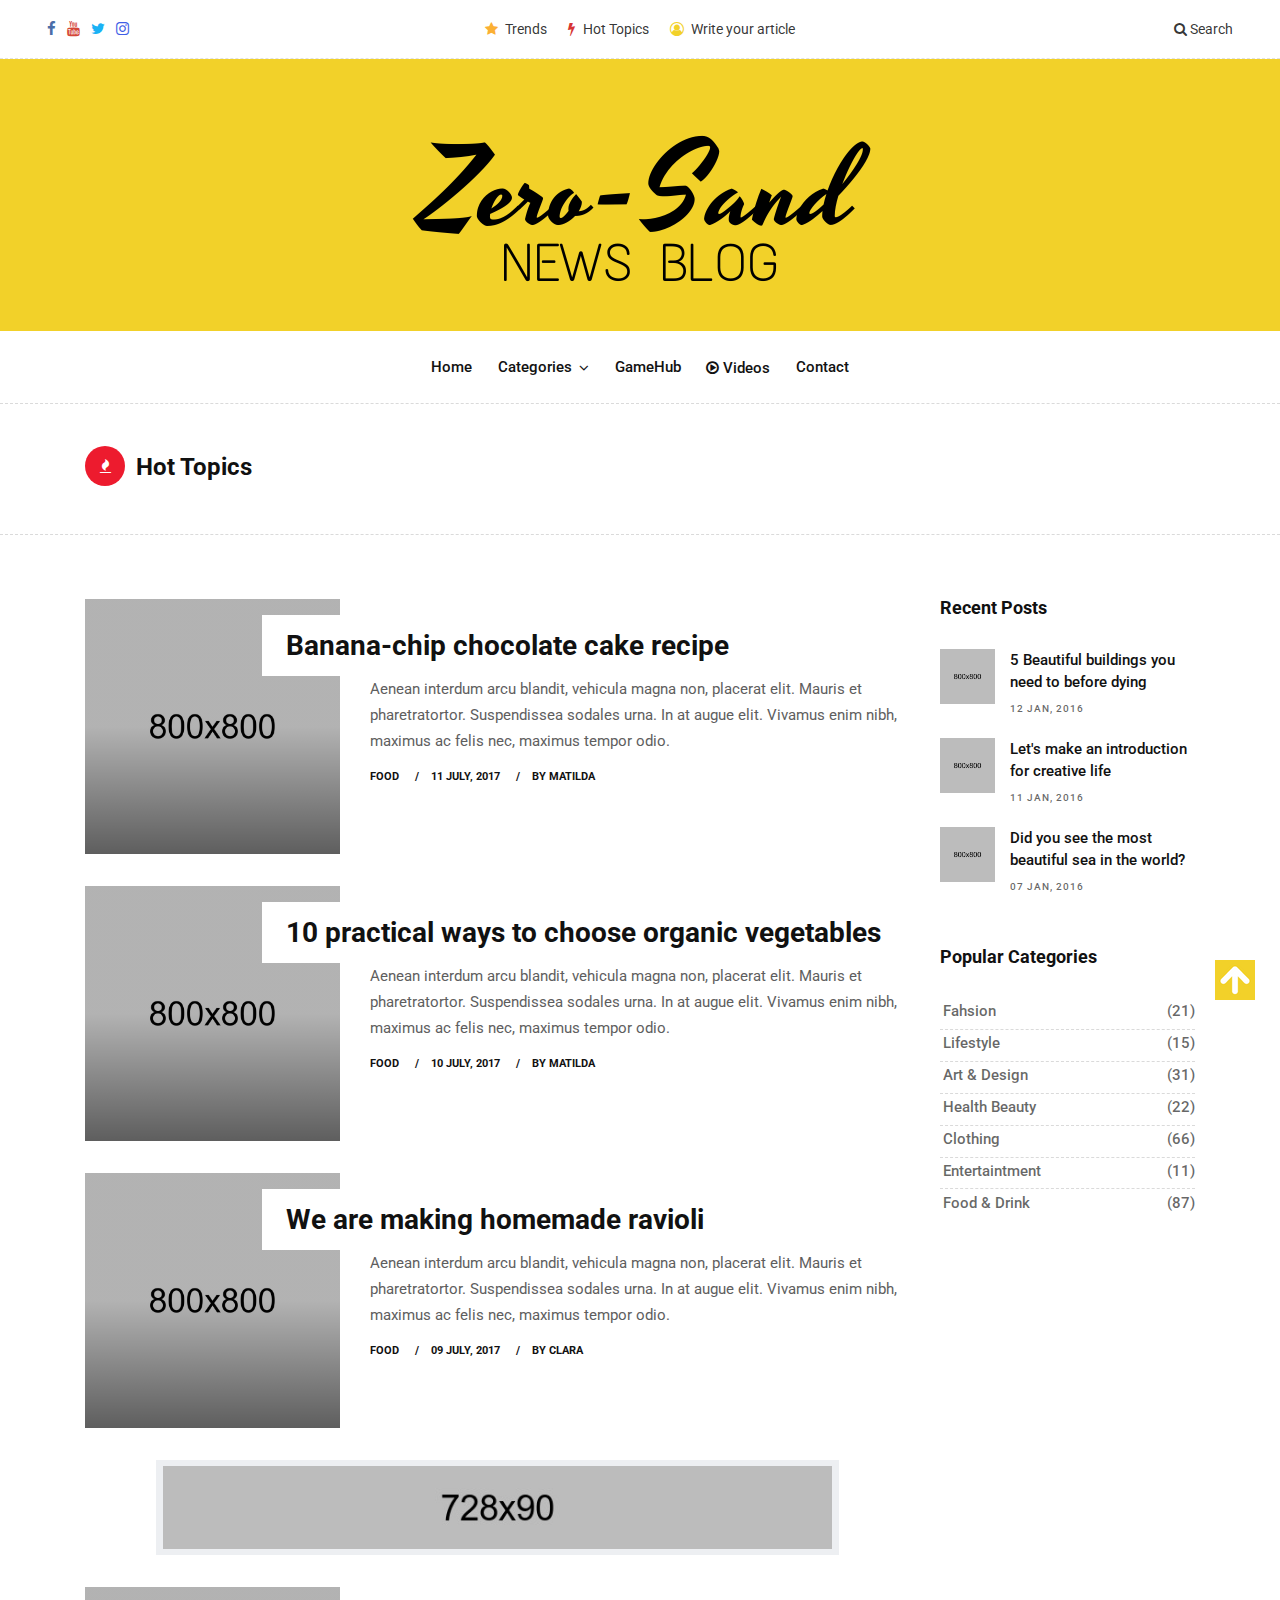
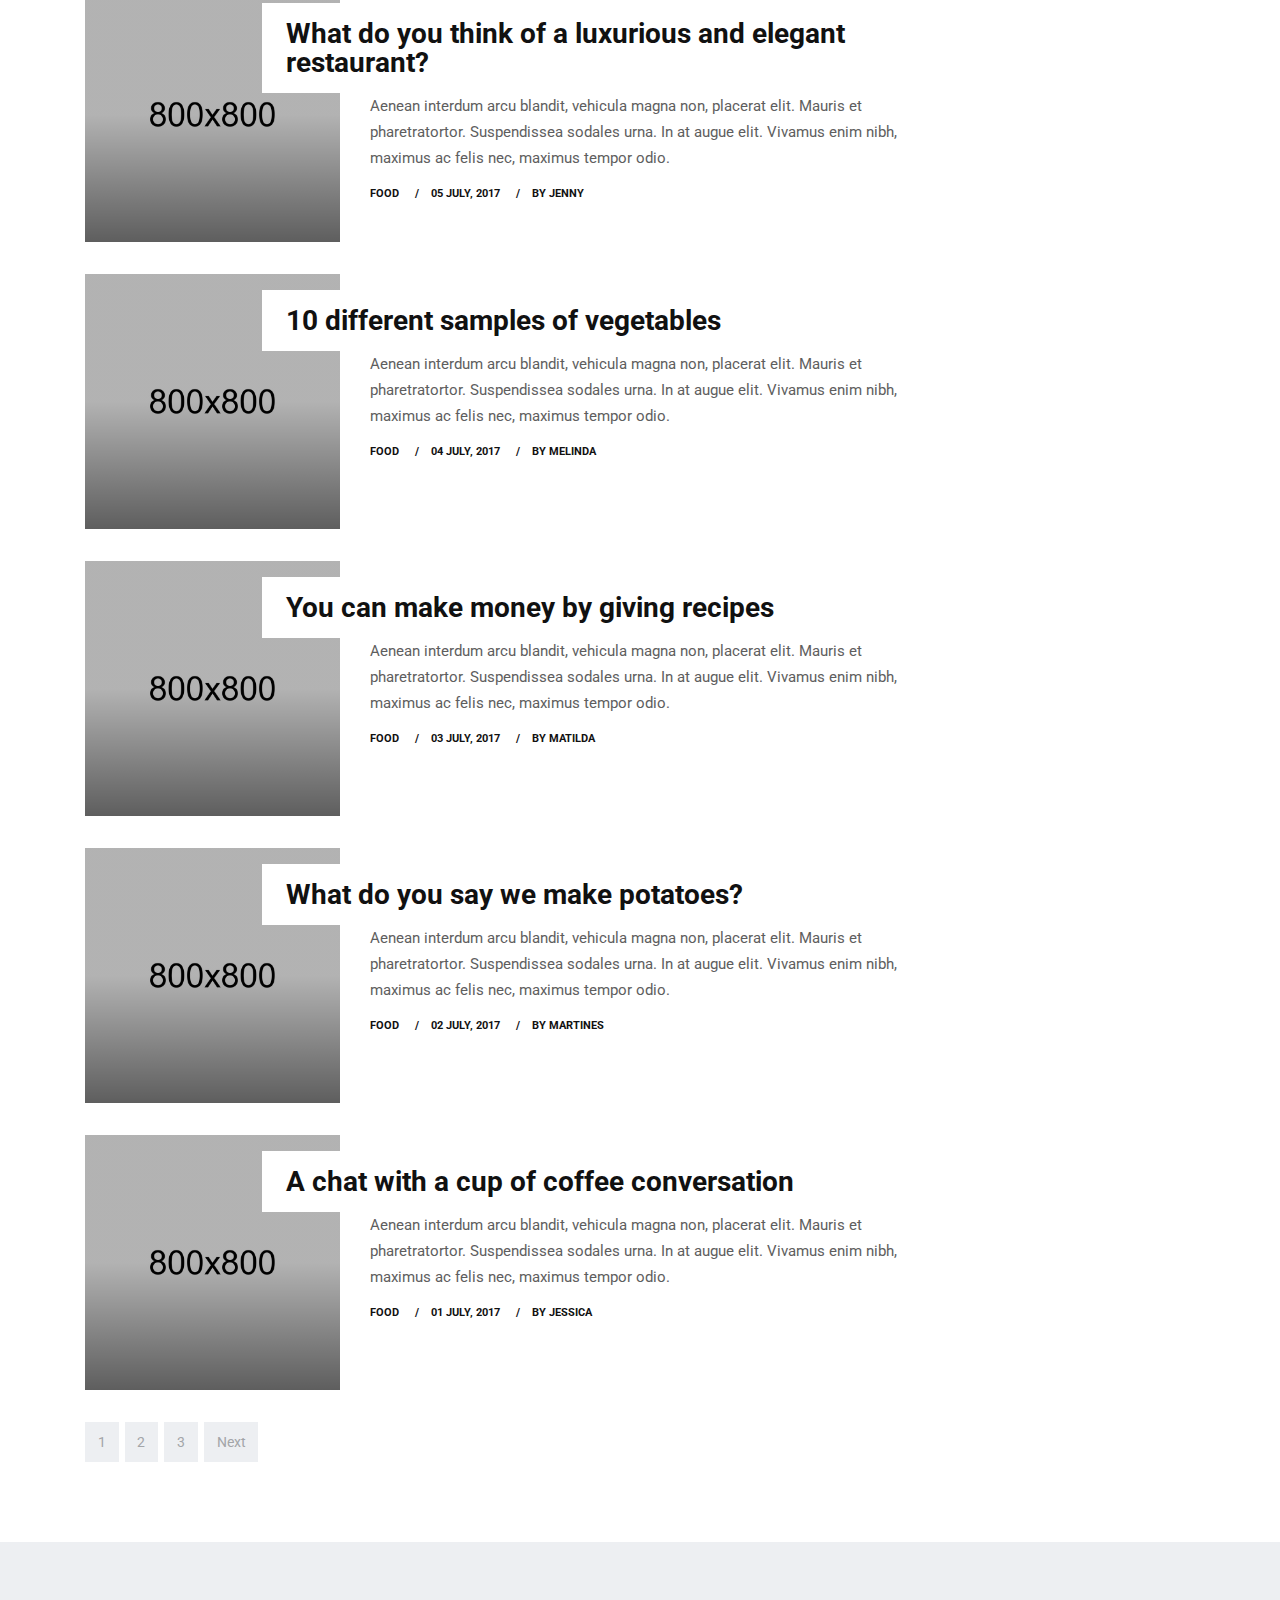
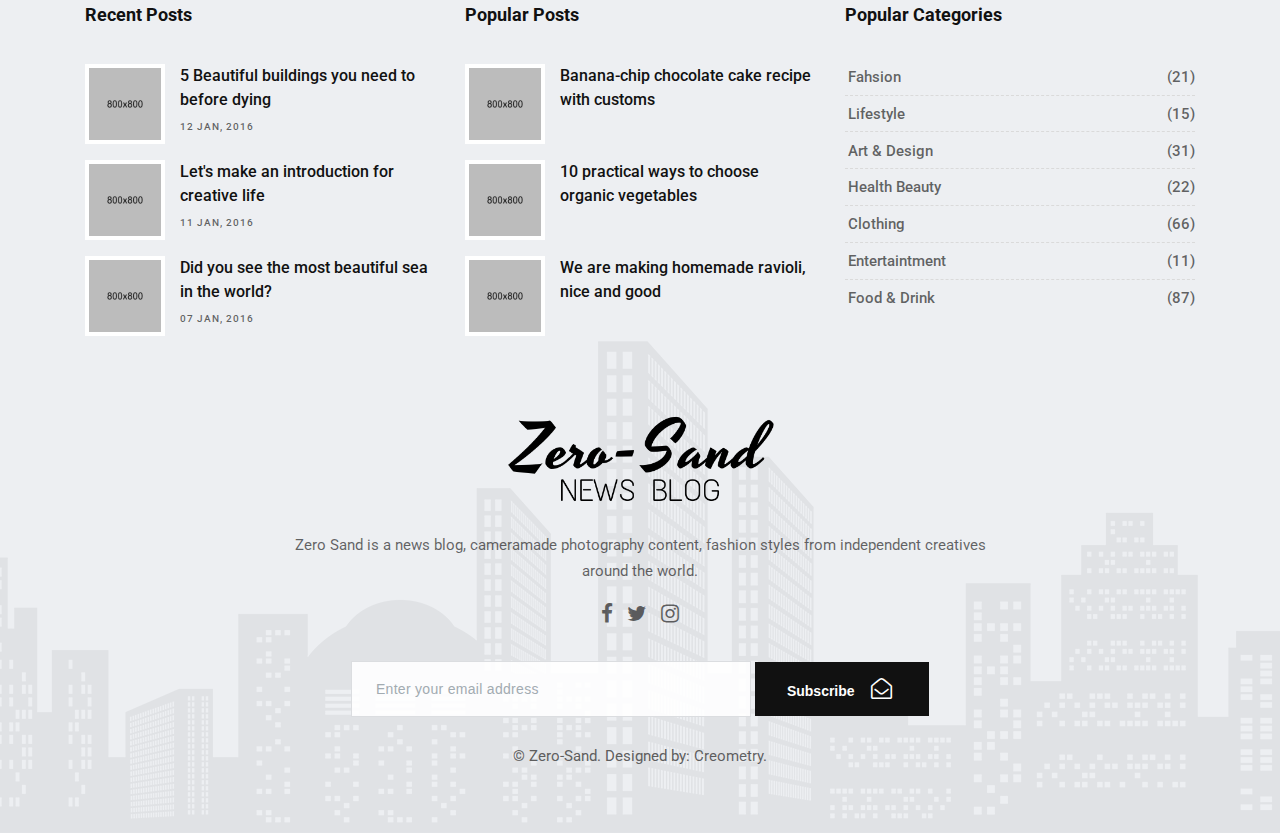
<file: blog-category-02.html>
<!DOCTYPE html>
<html lang="en">

    <!-- Basic -->
    <meta charset="utf-8">
    <meta http-equiv="X-UA-Compatible" content="IE=edge">
    
    <!-- Mobile Metas -->
    <meta name="viewport" content="width=device-width, initial-scale=1, shrink-to-fit=no">
    
    <!-- Site Metas -->
    <title>Cloapedia - Stylish Magazine Blog Template</title>
    <meta name="keywords" content="">
    <meta name="description" content="">
    <meta name="author" content="">
    
    <!-- Site Icons -->
    <link rel="shortcut icon" href="images/favicon.ico" type="image/x-icon" />
    <link rel="apple-touch-icon" href="images/apple-touch-icon.png">
    
    <!-- Design fonts -->
    <link href="https://fonts.googleapis.com/css?family=Ubuntu:300,400,400i,500,700" rel="stylesheet"> 
    <link href="https://fonts.googleapis.com/css?family=Roboto:300,400,400i,500,700,900" rel="stylesheet"> 

    <!-- Bootstrap core CSS -->
    <link href="css/bootstrap.min.css" rel="stylesheet">

    <!-- FontAwesome Icons core CSS -->
    <link href="css/font-awesome.min.css" rel="stylesheet">

    <!-- Custom styles for this template -->
    <link href="style.css" rel="stylesheet">

    <!-- Responsive styles for this template -->
    <link href="css/responsive.css" rel="stylesheet">

    <!-- Colors for this template -->
    <link href="css/colors.css" rel="stylesheet">

    <!--[if lt IE 9]>
      <script src="https://oss.maxcdn.com/libs/html5shiv/3.7.0/html5shiv.js"></script>
      <script src="https://oss.maxcdn.com/libs/respond.js/1.4.2/respond.min.js"></script>
    <![endif]-->

</head>
<body>

    <!-- LOADER -->
    <div id="preloader">
        <img class="preloader" src="images/loader.gif" alt="">
    </div><!-- end loader -->
    <!-- END LOADER -->

    <div id="wrapper">
        <div class="collapse top-search" id="collapseExample">
            <div class="card card-block">
                <div class="newsletter-widget text-center">
                    <form class="form-inline">
                        <input type="text" class="form-control" placeholder="What you are looking for?">
                        <button type="submit" class="btn btn-primary"><i class="fa fa-search"></i></button>
                    </form>
                </div><!-- end newsletter -->
            </div>
        </div><!-- end top-search -->

        <div class="topbar-section">
            <div class="container-fluid">
                <div class="row">
                    <div class="col-lg-4 col-md-6 col-sm-6 hidden-xs-down">
                        <div class="topsocial">
                            <a href="#" data-toggle="tooltip" data-placement="bottom" title="Facebook"><i class="fa fa-facebook"></i></a>
                            <a href="#" data-toggle="tooltip" data-placement="bottom" title="Youtube"><i class="fa fa-youtube"></i></a>
                            <a href="#" data-toggle="tooltip" data-placement="bottom" title="Twitter"><i class="fa fa-twitter"></i></a>
                            <a href="#" data-toggle="tooltip" data-placement="bottom" title="Instagram"><i class="fa fa-instagram"></i></a>
                        </div><!-- end social -->
                    </div>

                    <div class="col-lg-4 hidden-md-down">
                        <div class="topmenu text-center">
                            <ul class="list-inline">
                                <li class="list-inline-item"><a href="blog-category-01.html"><i class="fa fa-star"></i> Trends</a></li>
                                <li class="list-inline-item"><a href="blog-category-02.html"><i class="fa fa-bolt"></i> Hot Topics</a></li>
                                <li class="list-inline-item"><a href="page-contact.html"><i class="fa fa-user-circle-o"></i> Write your article</a></li>
                            </ul><!-- end ul -->
                        </div><!-- end topmenu -->
                    </div>

                    <div class="col-lg-4 col-md-6 col-sm-6 col-xs-12">
                        <div class="topsearch text-right">
                            <a data-toggle="collapse" href="#collapseExample" aria-expanded="false" aria-controls="collapseExample"><i class="fa fa-search"></i> Search</a>
                        </div><!-- end search -->
                    </div>
                </div>
            </div><!-- end header-logo -->
        </div><!-- end topbar -->

        <div class="header-section">
            <div class="container">
                <div class="row">
                    <div class="col-md-12">
                        <div class="logo">
                            <a href="index.html"><img src="images/logo-transparent.png" alt=""></a>
                        </div><!-- end logo -->
                    </div>
                </div>
            </div><!-- end header-logo -->
        </div><!-- end header -->

        <header class="header">
            <div class="container">
                <nav class="navbar navbar-inverse navbar-toggleable-md">
                    <button class="navbar-toggler" type="button" data-toggle="collapse" data-target="#Zero Sandmenu" aria-controls="Zero Sandmenu" aria-expanded="false" aria-label="Toggle navigation">
                        <span class="navbar-toggler-icon"></span>
                    </button>
                    <div class="collapse navbar-collapse justify-content-md-center" id="Zero Sandmenu">
                        <ul class="navbar-nav">
                            <li class="nav-item">
                                <a class="nav-link" href="index.html">Home</a>
                            </li>
                            
                            <li class="nav-item dropdown has-submenu">
                                <a class="nav-link dropdown-toggle" href="#" id="dropdown02" data-toggle="dropdown" aria-haspopup="true" aria-expanded="false">Categories</a>
                                <ul class="dropdown-menu" aria-labelledby="dropdown02">
                                    <li><a class="dropdown-item" href="search_category.html">Sports</a></li>
                                    <li><a class="dropdown-item" href="search_category.html">Fashion</a></li>
                                    <li><a class="dropdown-item" href="search_category.html">Travelling</a></li>
                                    <li><a class="dropdown-item" href="search_category.html">Lifestyle</a></li>

                                </ul>
                            </li>
                            <li class="nav-item">
                                <a class="nav-link" href="#">GameHub</a>
                            </li>
                            <li class="nav-item">
                                <a class="nav-link" href="#"><i class="fa fa-play-circle-o"></i> Videos</a>
                            </li>
                            <li class="nav-item">
                                <a class="nav-link" href="page-contact.html">Contact</a>
                            </li>
                        </ul>
                    </div>
                </nav>
            </div><!-- end container -->
        </header>


        <div class="page-title wb">
            <div class="container">
                <div class="row">
                    <div class="col-lg-8 col-md-8 col-sm-12 col-xs-12">
                        <h2><i class="fa fa-fire bg-red"></i> Hot Topics</h2>
                    </div><!-- end col -->
                                      
                </div><!-- end row -->
            </div><!-- end container -->
        </div><!-- end page-title -->

        <section class="section wb">
            <div class="container">
                <div class="row">
                    <div class="col-lg-9 col-md-12 col-sm-12 col-xs-12">
                        <div class="page-wrapper">
                            <div class="blog-list clearfix">
                                <div class="blog-box row">
                                    <div class="col-md-4">
                                        <div class="post-media">
                                            <a href="single.html" title="">
                                                <img src="upload/blog_square_05.jpg" alt="" class="img-fluid">
                                                <div class="hovereffect"></div>
                                            </a>
                                        </div><!-- end media -->
                                    </div><!-- end col -->

                                    <div class="blog-meta big-meta col-md-8">
                                        <h4><a href="single.html" title="">Banana-chip chocolate cake recipe</a></h4>
                                        <p>Aenean interdum arcu blandit, vehicula magna non, placerat elit. Mauris et pharetratortor. Suspendissea sodales urna. In at augue elit. Vivamus enim nibh, maximus ac felis nec, maximus tempor odio.</p>
                                        <small><a href="blog-category-01.html" title="">Food</a></small>
                                        <small><a href="single.html" title="">11 July, 2017</a></small>
                                        <small><a href="blog-author.html" title="">by Matilda</a></small>
                                    </div><!-- end meta -->
                                </div><!-- end blog-box -->

                                <hr class="invis">

                                <div class="blog-box row">
                                    <div class="col-md-4">
                                        <div class="post-media">
                                            <a href="single.html" title="">
                                                <img src="upload/blog_square_06.jpg" alt="" class="img-fluid">
                                                <div class="hovereffect"></div>
                                            </a>
                                        </div><!-- end media -->
                                    </div><!-- end col -->

                                    <div class="blog-meta big-meta col-md-8">
                                        <h4><a href="single.html" title="">10 practical ways to choose organic vegetables</a></h4>
                                        <p>Aenean interdum arcu blandit, vehicula magna non, placerat elit. Mauris et pharetratortor. Suspendissea sodales urna. In at augue elit. Vivamus enim nibh, maximus ac felis nec, maximus tempor odio.</p>
                                        <small><a href="blog-category-01.html" title="">Food</a></small>
                                        <small><a href="single.html" title="">10 July, 2017</a></small>
                                        <small><a href="blog-author.html" title="">by Matilda</a></small>
                                    </div><!-- end meta -->
                                </div><!-- end blog-box -->

                                <hr class="invis">

                                <div class="blog-box row">
                                    <div class="col-md-4">
                                        <div class="post-media">
                                            <a href="single.html" title="">
                                                <img src="upload/blog_square_07.jpg" alt="" class="img-fluid">
                                                <div class="hovereffect"></div>
                                            </a>
                                        </div><!-- end media -->
                                    </div><!-- end col -->

                                    <div class="blog-meta big-meta col-md-8">
                                        <h4><a href="single.html" title="">We are making homemade ravioli</a></h4>
                                        <p>Aenean interdum arcu blandit, vehicula magna non, placerat elit. Mauris et pharetratortor. Suspendissea sodales urna. In at augue elit. Vivamus enim nibh, maximus ac felis nec, maximus tempor odio.</p>
                                        <small><a href="blog-category-01.html" title="">Food</a></small>
                                        <small><a href="single.html" title="">09 July, 2017</a></small>
                                        <small><a href="blog-author.html" title="">by Clara</a></small>
                                    </div><!-- end meta -->
                                </div><!-- end blog-box -->

                                <hr class="invis">

                                <div class="row">
                                    <div class="col-lg-10 offset-lg-1">
                                        <div class="banner-spot clearfix">
                                            <div class="banner-img">
                                                <img src="upload/banner_02.jpg" alt="" class="img-fluid">
                                            </div><!-- end banner-img -->
                                        </div><!-- end banner -->
                                    </div><!-- end col -->
                                </div><!-- end row -->

                                <hr class="invis">

                                <div class="blog-box row">
                                    <div class="col-md-4">
                                        <div class="post-media">
                                            <a href="single.html" title="">
                                                <img src="upload/blog_square_08.jpg" alt="" class="img-fluid">
                                                <div class="hovereffect"></div>
                                            </a>
                                        </div><!-- end media -->
                                    </div><!-- end col -->

                                    <div class="blog-meta big-meta col-md-8">
                                        <h4><a href="single.html" title="">What do you think of a luxurious and elegant restaurant?</a></h4>
                                        <p>Aenean interdum arcu blandit, vehicula magna non, placerat elit. Mauris et pharetratortor. Suspendissea sodales urna. In at augue elit. Vivamus enim nibh, maximus ac felis nec, maximus tempor odio.</p>
                                        <small><a href="blog-category-01.html" title="">Food</a></small>
                                        <small><a href="single.html" title="">05 July, 2017</a></small>
                                        <small><a href="blog-author.html" title="">by Jenny</a></small>
                                    </div><!-- end meta -->
                                </div><!-- end blog-box -->

                                <hr class="invis">

                                <div class="blog-box row">
                                    <div class="col-md-4">
                                        <div class="post-media">
                                            <a href="single.html" title="">
                                                <img src="upload/blog_square_09.jpg" alt="" class="img-fluid">
                                                <div class="hovereffect"></div>
                                            </a>
                                        </div><!-- end media -->
                                    </div><!-- end col -->

                                    <div class="blog-meta big-meta col-md-8">
                                        <h4><a href="single.html" title="">10 different samples of vegetables</a></h4>
                                        <p>Aenean interdum arcu blandit, vehicula magna non, placerat elit. Mauris et pharetratortor. Suspendissea sodales urna. In at augue elit. Vivamus enim nibh, maximus ac felis nec, maximus tempor odio.</p>
                                        <small><a href="blog-category-01.html" title="">Food</a></small>
                                        <small><a href="single.html" title="">04 July, 2017</a></small>
                                        <small><a href="blog-author.html" title="">by Melinda</a></small>
                                    </div><!-- end meta -->
                                </div><!-- end blog-box -->

                                <hr class="invis">

                                <div class="blog-box row">
                                    <div class="col-md-4">
                                        <div class="post-media">
                                            <a href="single.html" title="">
                                                <img src="upload/blog_square_10.jpg" alt="" class="img-fluid">
                                                <div class="hovereffect"></div>
                                            </a>
                                        </div><!-- end media -->
                                    </div><!-- end col -->

                                    <div class="blog-meta big-meta col-md-8">
                                        <h4><a href="single.html" title="">You can make money by giving recipes</a></h4>
                                        <p>Aenean interdum arcu blandit, vehicula magna non, placerat elit. Mauris et pharetratortor. Suspendissea sodales urna. In at augue elit. Vivamus enim nibh, maximus ac felis nec, maximus tempor odio.</p>
                                        <small><a href="blog-category-01.html" title="">Food</a></small>
                                        <small><a href="single.html" title="">03 July, 2017</a></small>
                                        <small><a href="blog-author.html" title="">by Matilda</a></small>
                                    </div><!-- end meta -->
                                </div><!-- end blog-box -->

                                <hr class="invis">

                                <div class="blog-box row">
                                    <div class="col-md-4">
                                        <div class="post-media">
                                            <a href="single.html" title="">
                                                <img src="upload/blog_square_11.jpg" alt="" class="img-fluid">
                                                <div class="hovereffect"></div>
                                            </a>
                                        </div><!-- end media -->
                                    </div><!-- end col -->

                                    <div class="blog-meta big-meta col-md-8">
                                        <h4><a href="single.html" title="">What do you say we make potatoes?</a></h4>
                                        <p>Aenean interdum arcu blandit, vehicula magna non, placerat elit. Mauris et pharetratortor. Suspendissea sodales urna. In at augue elit. Vivamus enim nibh, maximus ac felis nec, maximus tempor odio.</p>
                                        <small><a href="blog-category-01.html" title="">Food</a></small>
                                        <small><a href="single.html" title="">02 July, 2017</a></small>
                                        <small><a href="blog-author.html" title="">by Martines</a></small>
                                    </div><!-- end meta -->
                                </div><!-- end blog-box -->

                                <hr class="invis">

                                <div class="blog-box row">
                                    <div class="col-md-4">
                                        <div class="post-media">
                                            <a href="single.html" title="">
                                                <img src="upload/blog_square_12.jpg" alt="" class="img-fluid">
                                                <div class="hovereffect"></div>
                                            </a>
                                        </div><!-- end media -->
                                    </div><!-- end col -->

                                    <div class="blog-meta big-meta col-md-8">
                                        <h4><a href="single.html" title="">A chat with a cup of coffee conversation</a></h4>
                                        <p>Aenean interdum arcu blandit, vehicula magna non, placerat elit. Mauris et pharetratortor. Suspendissea sodales urna. In at augue elit. Vivamus enim nibh, maximus ac felis nec, maximus tempor odio.</p>
                                        <small><a href="blog-category-01.html" title="">Food</a></small>
                                        <small><a href="single.html" title="">01 July, 2017</a></small>
                                        <small><a href="blog-author.html" title="">by Jessica</a></small>
                                    </div><!-- end meta -->
                                </div><!-- end blog-box -->
                            </div><!-- end blog-list -->
                        </div><!-- end page-wrapper -->

                        <hr class="invis">

                        <div class="row">
                            <div class="col-md-12">
                                <nav aria-label="Page navigation">
                                    <ul class="pagination justify-content-start">
                                        <li class="page-item"><a class="page-link" href="#">1</a></li>
                                        <li class="page-item"><a class="page-link" href="#">2</a></li>
                                        <li class="page-item"><a class="page-link" href="#">3</a></li>
                                        <li class="page-item">
                                            <a class="page-link" href="#">Next</a>
                                        </li>
                                    </ul>
                                </nav>
                            </div><!-- end col -->
                        </div><!-- end row -->
                    </div><!-- end col -->

                    <div class="col-lg-3 col-md-12 col-sm-12 col-xs-12">
                        <div class="sidebar">
                            <div class="collapse top-search" id="collapseExample">
                                <div class="card card-block">
                                    <div class="newsletter-widget text-center">
                                        <form class="form-inline">
                                            <input type="text" class="form-control" placeholder="What you are looking for?">
                                            <a type="submit" href="search.html" class="btn btn-primary"><i class="fa fa-search"></i></a>
                                        </form>
                                    </div><!-- end newsletter -->
                                </div>
                            </div><!-- end top-search -->

                            <div class="widget">
                                <h2 class="widget-title">Recent Posts</h2>
                                <div class="blog-list-widget">
                                    <div class="list-group">
                                        <a href="single.html" class="list-group-item list-group-item-action flex-column align-items-start">
                                            <div class="w-100 justify-content-between">
                                                <img src="upload/blog_square_01.jpg" alt="" class="img-fluid float-left">
                                                <h5 class="mb-1">5 Beautiful buildings you need to before dying</h5>
                                                <small>12 Jan, 2016</small>
                                            </div>
                                        </a>

                                        <a href="single.html" class="list-group-item list-group-item-action flex-column align-items-start">
                                            <div class="w-100 justify-content-between">
                                                <img src="upload/blog_square_02.jpg" alt="" class="img-fluid float-left">
                                                <h5 class="mb-1">Let's make an introduction for creative life</h5>
                                                <small>11 Jan, 2016</small>
                                            </div>
                                        </a>

                                        <a href="single.html" class="list-group-item list-group-item-action flex-column align-items-start">
                                            <div class="w-100 last-item justify-content-between">
                                                <img src="upload/blog_square_03.jpg" alt="" class="img-fluid float-left">
                                                <h5 class="mb-1">Did you see the most beautiful sea in the world?</h5>
                                                <small>07 Jan, 2016</small>
                                            </div>
                                        </a>
                                    </div>
                                </div><!-- end blog-list -->
                            </div><!-- end widget -->


                            <div class="widget">
                                <h2 class="widget-title">Popular Categories</h2>
                                <div class="link-widget">
                                    <ul>
                                        <li><a href="#">Fahsion <span>(21)</span></a></li>
                                        <li><a href="#">Lifestyle <span>(15)</span></a></li>
                                        <li><a href="#">Art & Design <span>(31)</span></a></li>
                                        <li><a href="#">Health Beauty <span>(22)</span></a></li>
                                        <li><a href="#">Clothing <span>(66)</span></a></li>
                                        <li><a href="#">Entertaintment <span>(11)</span></a></li>
                                        <li><a href="#">Food & Drink <span>(87)</span></a></li>
                                    </ul>
                                </div><!-- end link-widget -->
                            </div><!-- end widget -->
                        </div><!-- end sidebar -->
                    </div><!-- end col -->
                </div><!-- end row -->
            </div><!-- end container -->
        </section>

        <footer class="footer">
            <div class="container">
                <div class="row">
                    <div class="col-lg-4 col-md-12 col-sm-12 col-xs-12">
                        <div class="widget">
                            <h2 class="widget-title">Recent Posts</h2>
                            <div class="blog-list-widget">
                                <div class="list-group">
                                    <a href="single.html" class="list-group-item list-group-item-action flex-column align-items-start">
                                        <div class="w-100 justify-content-between">
                                            <img src="upload/blog_square_01.jpg" alt="" class="img-fluid float-left">
                                            <h5 class="mb-1">5 Beautiful buildings you need to before dying</h5>
                                            <small>12 Jan, 2016</small>
                                        </div>
                                    </a>

                                    <a href="single.html" class="list-group-item list-group-item-action flex-column align-items-start">
                                        <div class="w-100 justify-content-between">
                                            <img src="upload/blog_square_02.jpg" alt="" class="img-fluid float-left">
                                            <h5 class="mb-1">Let's make an introduction for creative life</h5>
                                            <small>11 Jan, 2016</small>
                                        </div>
                                    </a>

                                    <a href="single.html" class="list-group-item list-group-item-action flex-column align-items-start">
                                        <div class="w-100 last-item justify-content-between">
                                            <img src="upload/blog_square_03.jpg" alt="" class="img-fluid float-left">
                                            <h5 class="mb-1">Did you see the most beautiful sea in the world?</h5>
                                            <small>07 Jan, 2016</small>
                                        </div>
                                    </a>
                                </div>
                            </div><!-- end blog-list -->
                        </div><!-- end widget -->
                    </div><!-- end col -->

                    <div class="col-lg-4 col-md-12 col-sm-12 col-xs-12">
                        <div class="widget">
                            <h2 class="widget-title">Popular Posts</h2>
                            <div class="blog-list-widget">
                                <div class="list-group">
                                    <a href="single.html" class="list-group-item list-group-item-action flex-column align-items-start">
                                        <div class="w-100 justify-content-between">
                                            <img src="upload/blog_square_04.jpg" alt="" class="img-fluid float-left">
                                            <h5 class="mb-1">Banana-chip chocolate cake recipe with customs</h5>
                                            
                                        </div>
                                    </a>

                                    <a href="single.html" class="list-group-item list-group-item-action flex-column align-items-start">
                                        <div class="w-100 justify-content-between">
                                            <img src="upload/blog_square_07.jpg" alt="" class="img-fluid float-left">
                                            <h5 class="mb-1">10 practical ways to choose organic vegetables</h5>
                                            
                                        </div>
                                    </a>

                                    <a href="single.html" class="list-group-item list-group-item-action flex-column align-items-start">
                                        <div class="w-100 last-item justify-content-between">
                                            <img src="upload/blog_square_06.jpg" alt="" class="img-fluid float-left">
                                            <h5 class="mb-1">We are making homemade ravioli, nice and good</h5>
                                            
                                        </div>
                                    </a>
                                </div>
                            </div><!-- end blog-list -->
                        </div><!-- end widget -->
                    </div><!-- end col -->

                    <div class="col-lg-4 col-md-12 col-sm-12 col-xs-12">
                        <div class="widget">
                            <h2 class="widget-title">Popular Categories</h2>
                            <div class="link-widget">
                                <ul>
                                    <li><a href="#">Fahsion <span>(21)</span></a></li>
                                    <li><a href="#">Lifestyle <span>(15)</span></a></li>
                                    <li><a href="#">Art & Design <span>(31)</span></a></li>
                                    <li><a href="#">Health Beauty <span>(22)</span></a></li>
                                    <li><a href="#">Clothing <span>(66)</span></a></li>
                                    <li><a href="#">Entertaintment <span>(11)</span></a></li>
                                    <li><a href="#">Food & Drink <span>(87)</span></a></li>
                                </ul>
                            </div><!-- end link-widget -->
                        </div><!-- end widget -->
                    </div><!-- end col -->
                </div><!-- end row -->

                <hr class="invis1">

                <div class="row">
                    <div class="col-lg-8 offset-lg-2">
                        <div class="widget">
                            <div class="footer-text text-center">
                                <a href="index.html"><img src="images/logo-transparent.png" alt="" class="img-fluid"></a>
                                <p>Zero Sand is a news blog, cameramade photography content, fashion styles from independent creatives around the world.</p>
                                <div class="social">
                                    <a href="#" data-toggle="tooltip" data-placement="bottom" title="Facebook"><i class="fa fa-facebook"></i></a>              
                                    <a href="#" data-toggle="tooltip" data-placement="bottom" title="Twitter"><i class="fa fa-twitter"></i></a>
                                    <a href="#" data-toggle="tooltip" data-placement="bottom" title="Instagram"><i class="fa fa-instagram"></i></a>
                                </div>

                                <hr class="invis">

                                <div class="newsletter-widget text-center">
                                    <form class="form-inline">
                                        <input type="text" class="form-control" placeholder="Enter your email address">
                                        <button type="submit" class="btn btn-primary">Subscribe <i class="fa fa-envelope-open-o"></i></button>
                                    </form>
                                </div><!-- end newsletter -->
                            </div><!-- end footer-text -->
                        </div><!-- end widget -->
                    </div><!-- end col -->
                </div>
                <div class="row">
                    <div class="col-md-12 text-center">
                        <br>
                        <div class="copyright">&copy; Zero-Sand. Designed by: <a href="http://www.creometry.com">Creometry</a>.</div>
                    </div>
                </div>
            </div><!-- end container -->
        </footer><!-- end footer -->

        <div class="dmtop"></div>
        
    </div><!-- end wrapper -->

    <!-- Core JavaScript
    ================================================== -->
    <script src="js/jquery.min.js"></script>
    <script src="js/tether.min.js"></script>
    <script src="js/bootstrap.min.js"></script>
    <script src="js/custom.js"></script>

</body>
</html>
</file>
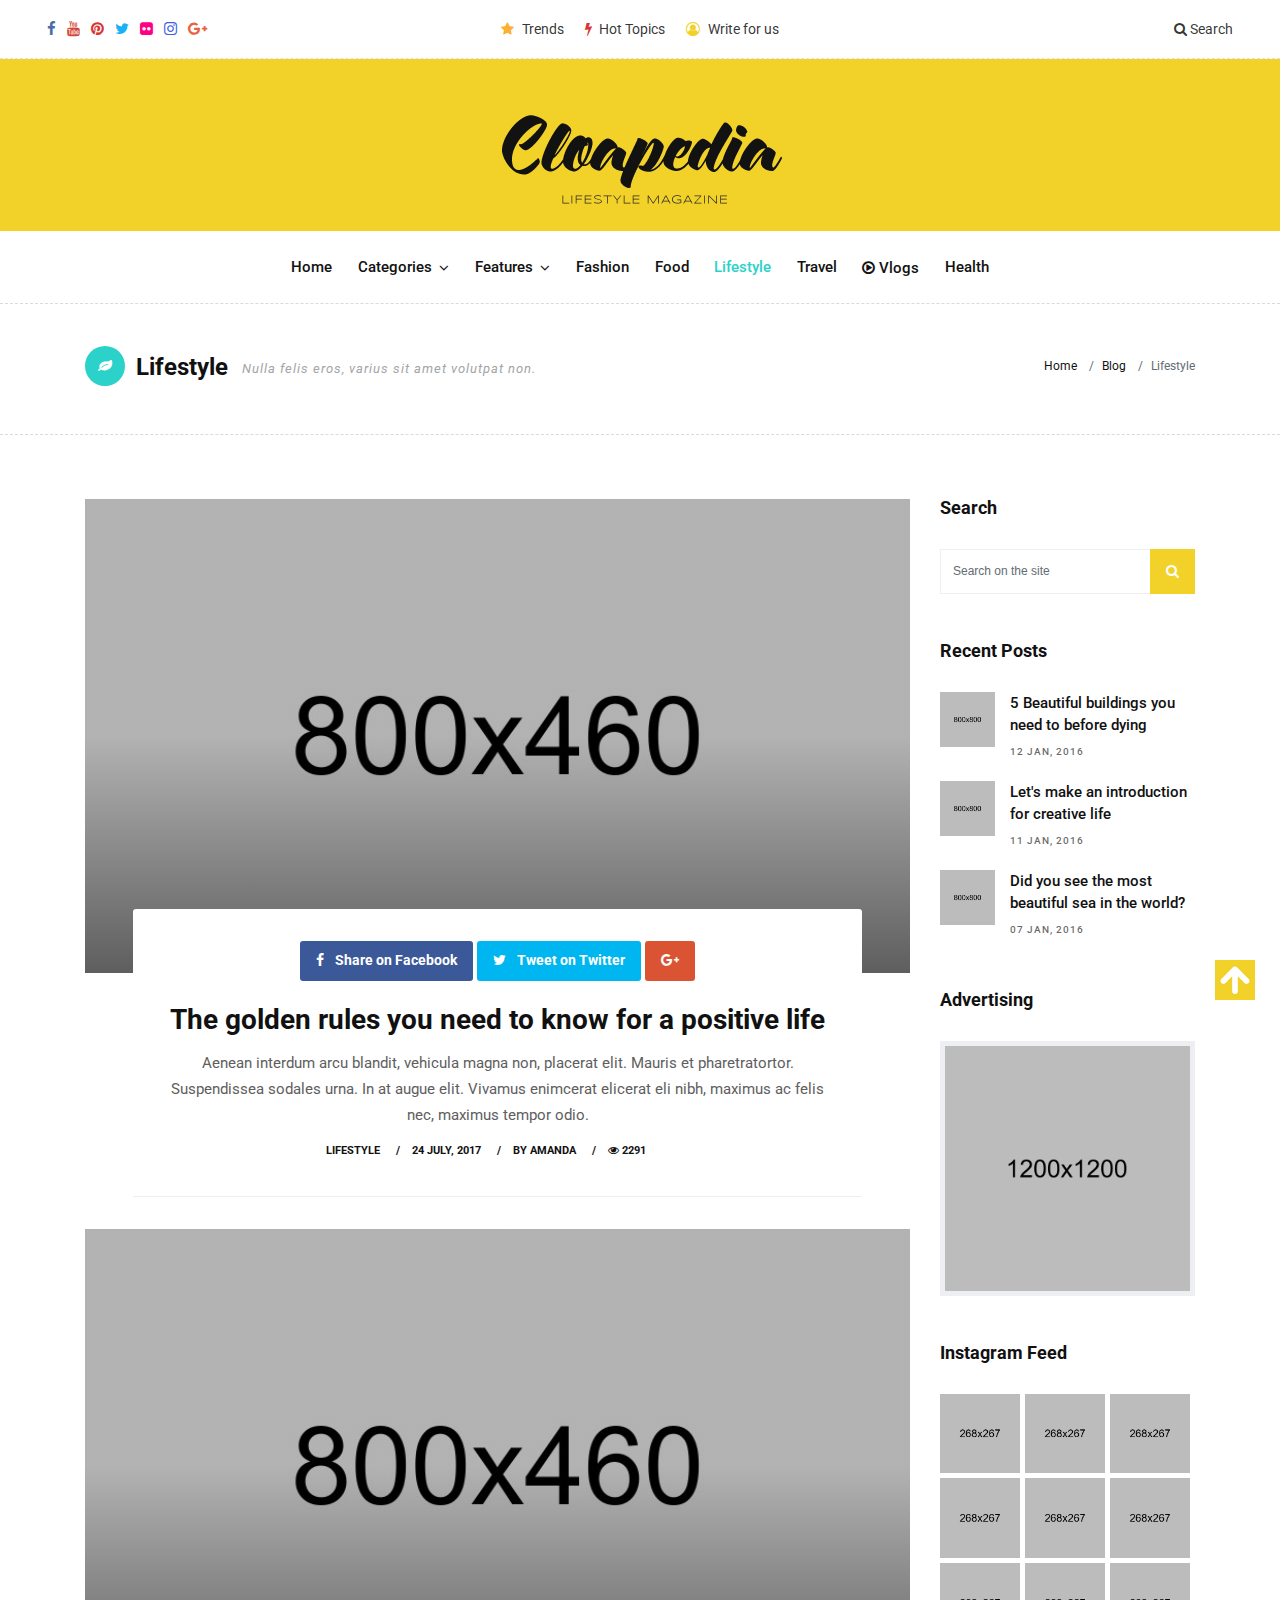
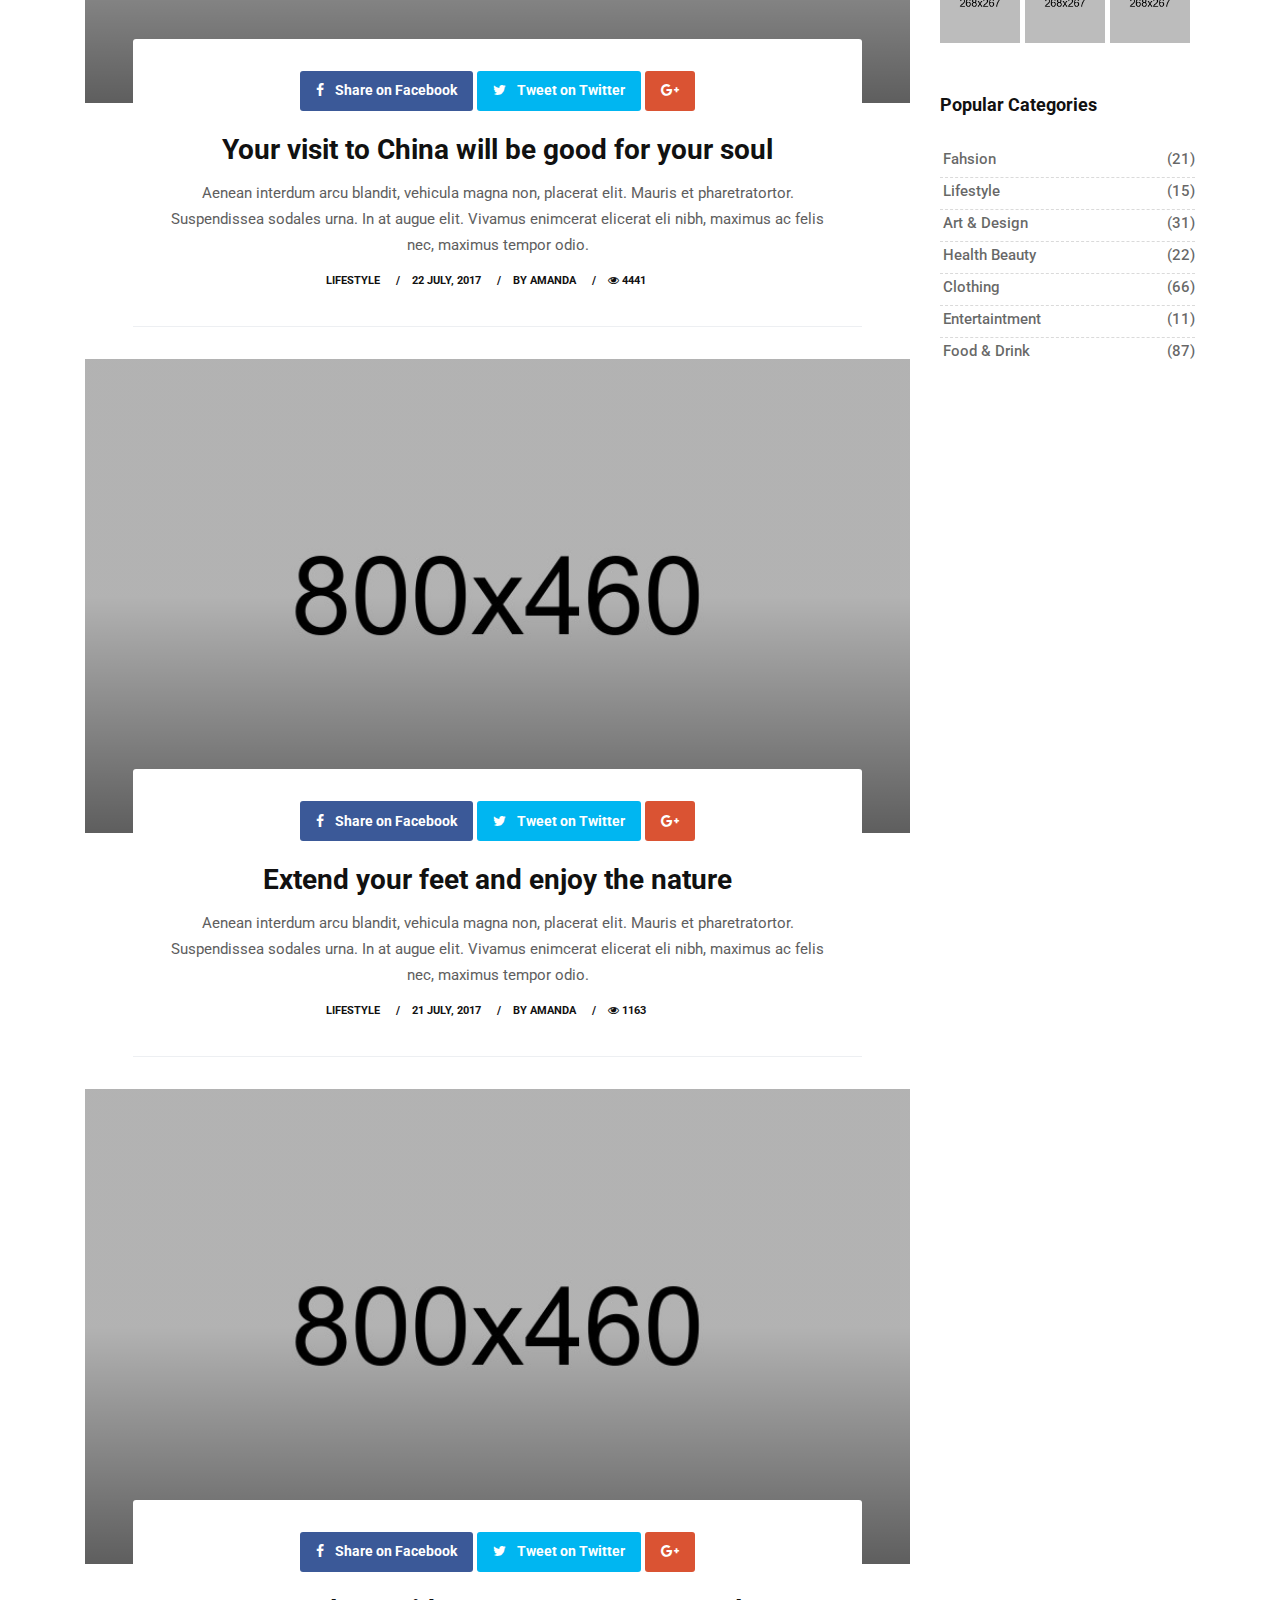
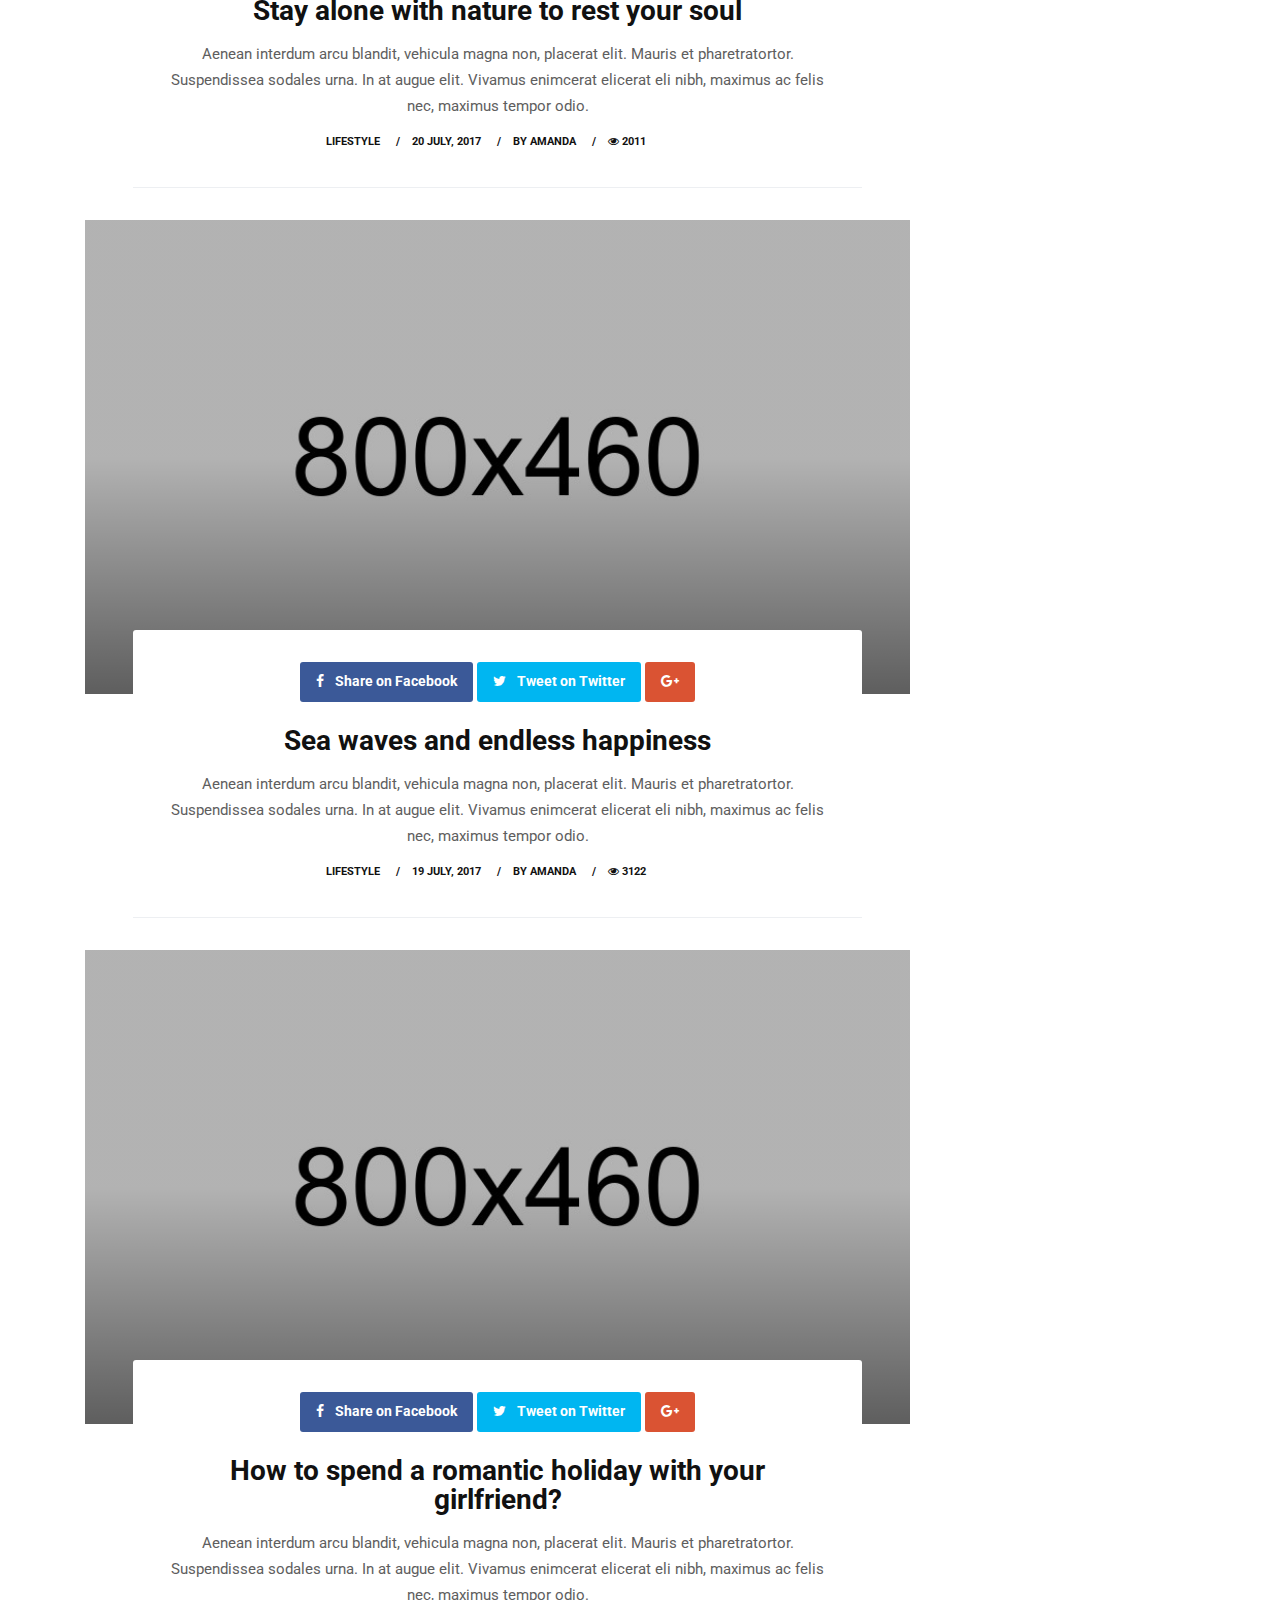
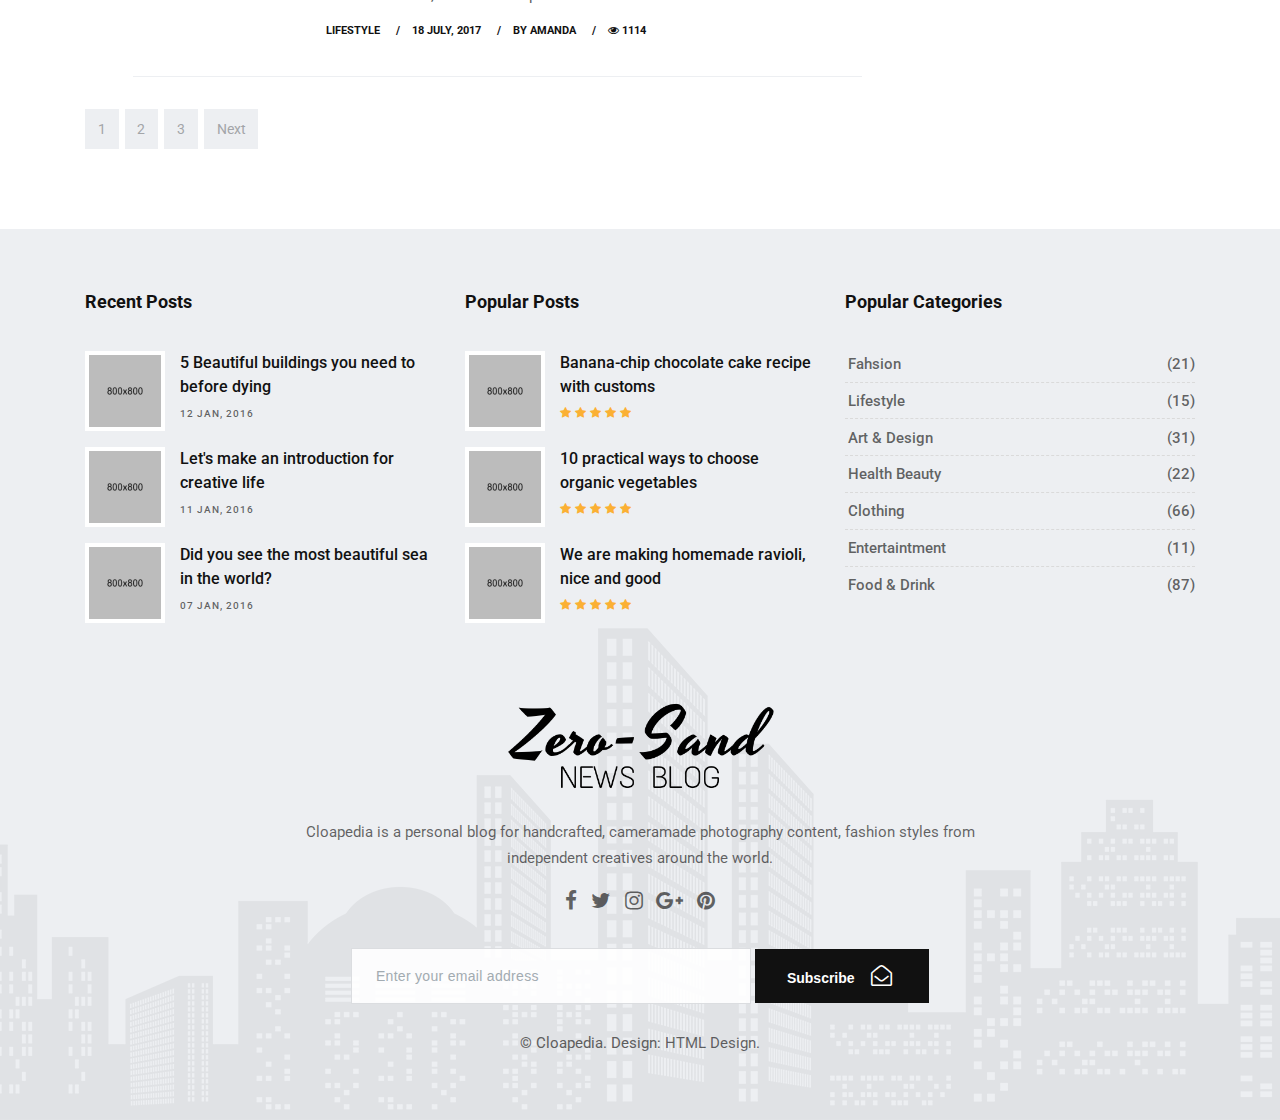
<file: blog-category-03.html>
<!DOCTYPE html>
<html lang="en">

    <!-- Basic -->
    <meta charset="utf-8">
    <meta http-equiv="X-UA-Compatible" content="IE=edge">
    
    <!-- Mobile Metas -->
    <meta name="viewport" content="width=device-width, initial-scale=1, shrink-to-fit=no">
    
    <!-- Site Metas -->
    <title>Cloapedia - Stylish Magazine Blog Template</title>
    <meta name="keywords" content="">
    <meta name="description" content="">
    <meta name="author" content="">
    
    <!-- Site Icons -->
    <link rel="shortcut icon" href="images/favicon.ico" type="image/x-icon" />
    <link rel="apple-touch-icon" href="images/apple-touch-icon.png">
    
    <!-- Design fonts -->
    <link href="https://fonts.googleapis.com/css?family=Ubuntu:300,400,400i,500,700" rel="stylesheet"> 
    <link href="https://fonts.googleapis.com/css?family=Roboto:300,400,400i,500,700,900" rel="stylesheet"> 

    <!-- Bootstrap core CSS -->
    <link href="css/bootstrap.min.css" rel="stylesheet">

    <!-- FontAwesome Icons core CSS -->
    <link href="css/font-awesome.min.css" rel="stylesheet">

    <!-- Custom styles for this template -->
    <link href="style.css" rel="stylesheet">

    <!-- Responsive styles for this template -->
    <link href="css/responsive.css" rel="stylesheet">

    <!-- Colors for this template -->
    <link href="css/colors.css" rel="stylesheet">

    <!--[if lt IE 9]>
      <script src="https://oss.maxcdn.com/libs/html5shiv/3.7.0/html5shiv.js"></script>
      <script src="https://oss.maxcdn.com/libs/respond.js/1.4.2/respond.min.js"></script>
    <![endif]-->

</head>
<body>

    <!-- LOADER -->
    <div id="preloader">
        <img class="preloader" src="images/loader.gif" alt="">
    </div><!-- end loader -->
    <!-- END LOADER -->

    <div id="wrapper">
        <div class="collapse top-search" id="collapseExample">
            <div class="card card-block">
                <div class="newsletter-widget text-center">
                    <form class="form-inline">
                        <input type="text" class="form-control" placeholder="What you are looking for?">
                        <button type="submit" class="btn btn-primary"><i class="fa fa-search"></i></button>
                    </form>
                </div><!-- end newsletter -->
            </div>
        </div><!-- end top-search -->

        <div class="topbar-section">
            <div class="container-fluid">
                <div class="row">
                    <div class="col-lg-4 col-md-6 col-sm-6 hidden-xs-down">
                        <div class="topsocial">
                            <a href="#" data-toggle="tooltip" data-placement="bottom" title="Facebook"><i class="fa fa-facebook"></i></a>
                            <a href="#" data-toggle="tooltip" data-placement="bottom" title="Youtube"><i class="fa fa-youtube"></i></a>
                            <a href="#" data-toggle="tooltip" data-placement="bottom" title="Pinterest"><i class="fa fa-pinterest"></i></a>
                            <a href="#" data-toggle="tooltip" data-placement="bottom" title="Twitter"><i class="fa fa-twitter"></i></a>
                            <a href="#" data-toggle="tooltip" data-placement="bottom" title="Flickr"><i class="fa fa-flickr"></i></a>
                            <a href="#" data-toggle="tooltip" data-placement="bottom" title="Instagram"><i class="fa fa-instagram"></i></a>
                            <a href="#" data-toggle="tooltip" data-placement="bottom" title="Google+"><i class="fa fa-google-plus"></i></a>
                        </div><!-- end social -->
                    </div><!-- end col -->

                    <div class="col-lg-4 hidden-md-down">
                        <div class="topmenu text-center">
                            <ul class="list-inline">
                                <li class="list-inline-item"><a href="blog-category-01.html"><i class="fa fa-star"></i> Trends</a></li>
                                <li class="list-inline-item"><a href="blog-category-02.html"><i class="fa fa-bolt"></i> Hot Topics</a></li>
                                <li class="list-inline-item"><a href="page-contact.html"><i class="fa fa-user-circle-o"></i> Write for us</a></li>
                            </ul><!-- end ul -->
                        </div><!-- end topmenu -->
                    </div><!-- end col -->

                    <div class="col-lg-4 col-md-6 col-sm-6 col-xs-12">
                        <div class="topsearch text-right">
                            <a data-toggle="collapse" href="#collapseExample" aria-expanded="false" aria-controls="collapseExample"><i class="fa fa-search"></i> Search</a>
                        </div><!-- end search -->
                    </div><!-- end col -->
                </div><!-- end row -->
            </div><!-- end header-logo -->
        </div><!-- end topbar -->

        <div class="header-section">
            <div class="container">
                <div class="row">
                    <div class="col-md-12">
                        <div class="logo">
                            <a href="index.html"><img src="images/logo.png" alt=""></a>
                        </div><!-- end logo -->
                    </div>
                </div><!-- end row -->
            </div><!-- end header-logo -->
        </div><!-- end header -->

        <header class="header">
            <div class="container">
                <nav class="navbar navbar-inverse navbar-toggleable-md">
                    <button class="navbar-toggler" type="button" data-toggle="collapse" data-target="#cloapediamenu" aria-controls="cloapediamenu" aria-expanded="false" aria-label="Toggle navigation">
                        <span class="navbar-toggler-icon"></span>
                    </button>
                    <div class="collapse navbar-collapse justify-content-md-center" id="cloapediamenu">
                        <ul class="navbar-nav">
                            <li class="nav-item">
                                <a class="nav-link" href="index.html">Home</a>
                            </li>
                            <li class="nav-item dropdown has-submenu menu-large hidden-md-down hidden-sm-down hidden-xs-down">
                                <a class="nav-link dropdown-toggle" href="#" id="dropdown01" data-toggle="dropdown" aria-haspopup="true" aria-expanded="false">Categories</a>
                                <ul class="dropdown-menu megamenu" aria-labelledby="dropdown01">
                                    <li>
                                        <div class="mega-menu-content clearfix">
                                            <div class="tab">
                                                <button class="tablinks active" onclick="openCategory(event, 'cat01')">Beauty</button>
                                                <button class="tablinks" onclick="openCategory(event, 'cat02')">Fashion</button>
                                                <button class="tablinks" onclick="openCategory(event, 'cat03')">Travel</button>
                                                <button class="tablinks" onclick="openCategory(event, 'cat04')">Architecture</button>
                                                <button class="tablinks" onclick="openCategory(event, 'cat05')">Recipes</button>
                                            </div>

                                            <div class="tab-details clearfix">
                                                <div id="cat01" class="tabcontent active">
                                                    <div class="row">
                                                        <div class="col-lg-3 col-md-6 col-sm-12 col-xs-12">
                                                            <div class="blog-box">
                                                                <div class="post-media">
                                                                    <a href="single.html" title="">
                                                                        <img src="upload/menu_01.jpg" alt="" class="img-fluid">
                                                                        <div class="hovereffect">
                                                                        </div><!-- end hover -->
                                                                        <span class="menucat">Spa</span>
                                                                    </a>
                                                                </div><!-- end media -->
                                                                <div class="blog-meta">
                                                                    <h4><a href="single.html" title="">Top 10+ care advice for your toenails</a></h4>
                                                                </div><!-- end meta -->
                                                            </div><!-- end blog-box -->
                                                        </div>

                                                        <div class="col-lg-3 col-md-6 col-sm-12 col-xs-12">
                                                            <div class="blog-box">
                                                                <div class="post-media">
                                                                    <a href="single.html" title="">
                                                                        <img src="upload/menu_02.jpg" alt="" class="img-fluid">
                                                                        <div class="hovereffect">
                                                                        </div><!-- end hover -->
                                                                        <span class="menucat">Beauty</span>
                                                                    </a>
                                                                </div><!-- end media -->
                                                                <div class="blog-meta">
                                                                    <h4><a href="single.html" title="">The secret of your beauty is handmade soap</a></h4>
                                                                </div><!-- end meta -->
                                                            </div><!-- end blog-box -->
                                                        </div>

                                                        <div class="col-lg-3 col-md-6 col-sm-12 col-xs-12">
                                                            <div class="blog-box">
                                                                <div class="post-media">
                                                                    <a href="single.html" title="">
                                                                        <img src="upload/menu_03.jpg" alt="" class="img-fluid">
                                                                        <div class="hovereffect">
                                                                        </div><!-- end hover -->
                                                                        <span class="menucat">Beauty</span>
                                                                    </a>
                                                                </div><!-- end media -->
                                                                <div class="blog-meta">
                                                                    <h4><a href="single.html" title="">Benefits of face mask made from mud</a></h4>
                                                                </div><!-- end meta -->
                                                            </div><!-- end blog-box -->
                                                        </div>

                                                        <div class="col-lg-3 col-md-6 col-sm-12 col-xs-12">
                                                            <div class="blog-box">
                                                                <div class="post-media">
                                                                    <a href="single.html" title="">
                                                                        <img src="upload/menu_04.jpg" alt="" class="img-fluid">
                                                                        <div class="hovereffect">
                                                                        </div><!-- end hover -->
                                                                        <span class="menucat">Spa</span>
                                                                    </a>
                                                                </div><!-- end media -->
                                                                <div class="blog-meta">
                                                                    <h4><a href="single.html" title="">Relax with the unique warmth of candle flavor</a></h4>
                                                                </div><!-- end meta -->
                                                            </div><!-- end blog-box -->
                                                        </div>
                                                    </div><!-- end row -->
                                                </div>
                                                <div id="cat02" class="tabcontent">
                                                    <div class="row">
                                                        <div class="col-lg-3 col-md-6 col-sm-12 col-xs-12">
                                                            <div class="blog-box">
                                                                <div class="post-media">
                                                                    <a href="single.html" title="">
                                                                        <img src="upload/menu_05.jpg" alt="" class="img-fluid">
                                                                        <div class="hovereffect">
                                                                        </div><!-- end hover -->
                                                                        <span class="menucat">Fashion</span>
                                                                    </a>
                                                                </div><!-- end media -->
                                                                <div class="blog-meta">
                                                                    <h4><a href="single.html" title="">2017 summer stamp will have design models here</a></h4>
                                                                </div><!-- end meta -->
                                                            </div><!-- end blog-box -->
                                                        </div>

                                                        <div class="col-lg-3 col-md-6 col-sm-12 col-xs-12">
                                                            <div class="blog-box">
                                                                <div class="post-media">
                                                                    <a href="single.html" title="">
                                                                        <img src="upload/menu_06.jpg" alt="" class="img-fluid">
                                                                        <div class="hovereffect">
                                                                        </div><!-- end hover -->
                                                                        <span class="menucat">Collections</span>
                                                                    </a>
                                                                </div><!-- end media -->
                                                                <div class="blog-meta">
                                                                    <h4><a href="single.html" title="">Which color is the most suitable color for you?</a></h4>
                                                                </div><!-- end meta -->
                                                            </div><!-- end blog-box -->
                                                        </div>

                                                        <div class="col-lg-3 col-md-6 col-sm-12 col-xs-12">
                                                            <div class="blog-box">
                                                                <div class="post-media">
                                                                    <a href="single.html" title="">
                                                                        <img src="upload/menu_07.jpg" alt="" class="img-fluid">
                                                                        <div class="hovereffect">
                                                                        </div><!-- end hover -->
                                                                        <span class="menucat">Fashion</span>
                                                                    </a>
                                                                </div><!-- end media -->
                                                                <div class="blog-meta">
                                                                    <h4><a href="single.html" title="">Subscribe to these sites to keep an eye on the fashion</a></h4>
                                                                </div><!-- end meta -->
                                                            </div><!-- end blog-box -->
                                                        </div>

                                                        <div class="col-lg-3 col-md-6 col-sm-12 col-xs-12">
                                                            <div class="blog-box">
                                                                <div class="post-media">
                                                                    <a href="single.html" title="">
                                                                        <img src="upload/menu_08.jpg" alt="" class="img-fluid">
                                                                        <div class="hovereffect">
                                                                        </div><!-- end hover -->
                                                                        <span class="menucat">Trends</span>
                                                                    </a>
                                                                </div><!-- end media -->
                                                                <div class="blog-meta">
                                                                    <h4><a href="single.html" title="">The most trends of this year with color combination</a></h4>
                                                                </div><!-- end meta -->
                                                            </div><!-- end blog-box -->
                                                        </div>
                                                    </div><!-- end row -->
                                                </div>
                                                <div id="cat03" class="tabcontent">
                                                    <div class="row">
                                                        <div class="col-lg-3 col-md-6 col-sm-12 col-xs-12">
                                                            <div class="blog-box">
                                                                <div class="post-media">
                                                                    <a href="single.html" title="">
                                                                        <img src="upload/menu_09.jpg" alt="" class="img-fluid">
                                                                        <div class="hovereffect">
                                                                        </div><!-- end hover -->
                                                                        <span class="menucat">Tourism</span>
                                                                    </a>
                                                                </div><!-- end media -->
                                                                <div class="blog-meta">
                                                                    <h4><a href="single.html" title="">I visited the architects of Istanbul for you</a></h4>
                                                                </div><!-- end meta -->
                                                            </div><!-- end blog-box -->
                                                        </div>

                                                        <div class="col-lg-3 col-md-6 col-sm-12 col-xs-12">
                                                            <div class="blog-box">
                                                                <div class="post-media">
                                                                    <a href="single.html" title="">
                                                                        <img src="upload/menu_11.jpg" alt="" class="img-fluid">
                                                                        <div class="hovereffect">
                                                                        </div><!-- end hover -->
                                                                        <span class="menucat">Travel</span>
                                                                    </a>
                                                                </div><!-- end media -->
                                                                <div class="blog-meta">
                                                                    <h4><a href="single.html" title="">Prepared handmade dish dish in the Netherlands</a></h4>
                                                                </div><!-- end meta -->
                                                            </div><!-- end blog-box -->
                                                        </div>

                                                        <div class="col-lg-3 col-md-6 col-sm-12 col-xs-12">
                                                            <div class="blog-box">
                                                                <div class="post-media">
                                                                    <a href="single.html" title="">
                                                                        <img src="upload/menu_12.jpg" alt="" class="img-fluid">
                                                                        <div class="hovereffect">
                                                                        </div><!-- end hover -->
                                                                        <span class="menucat">City Tours</span>
                                                                    </a>
                                                                </div><!-- end media -->
                                                                <div class="blog-meta">
                                                                    <h4><a href="single.html" title="">I recommend you visit the fairy chimneys</a></h4>
                                                                </div><!-- end meta -->
                                                            </div><!-- end blog-box -->
                                                        </div>

                                                        <div class="col-lg-3 col-md-6 col-sm-12 col-xs-12">
                                                            <div class="blog-box">
                                                                <div class="post-media">
                                                                    <a href="single.html" title="">
                                                                        <img src="upload/menu_13.jpg" alt="" class="img-fluid">
                                                                        <div class="hovereffect">
                                                                        </div><!-- end hover -->
                                                                        <span class="menucat">Tourism</span>
                                                                    </a>
                                                                </div><!-- end media -->
                                                                <div class="blog-meta">
                                                                    <h4><a href="single.html" title="">One of the most beautiful ports in the world</a></h4>
                                                                </div><!-- end meta -->
                                                            </div><!-- end blog-box -->
                                                        </div>
                                                    </div><!-- end row -->
                                                </div>
                                                <div id="cat04" class="tabcontent">
                                                    <div class="row">
                                                        <div class="col-lg-3 col-md-6 col-sm-12 col-xs-12">
                                                            <div class="blog-box">
                                                                <div class="post-media">
                                                                    <a href="single.html" title="">
                                                                        <img src="upload/menu_14.jpg" alt="" class="img-fluid">
                                                                        <div class="hovereffect">
                                                                        </div><!-- end hover -->
                                                                        <span class="menucat">Places</span>
                                                                    </a>
                                                                </div><!-- end media -->
                                                                <div class="blog-meta">
                                                                    <h4><a href="single.html" title="">A collection of the most beautiful shop designs</a></h4>
                                                                </div><!-- end meta -->
                                                            </div><!-- end blog-box -->
                                                        </div>

                                                        <div class="col-lg-3 col-md-6 col-sm-12 col-xs-12">
                                                            <div class="blog-box">
                                                                <div class="post-media">
                                                                    <a href="single.html" title="">
                                                                        <img src="upload/menu_15.jpg" alt="" class="img-fluid">
                                                                        <div class="hovereffect">
                                                                        </div><!-- end hover -->
                                                                        <span class="menucat">Designs</span>
                                                                    </a>
                                                                </div><!-- end media -->
                                                                <div class="blog-meta">
                                                                    <h4><a href="single.html" title="">America's and Canada's most beautiful wine houses</a></h4>
                                                                </div><!-- end meta -->
                                                            </div><!-- end blog-box -->
                                                        </div>

                                                        <div class="col-lg-3 col-md-6 col-sm-12 col-xs-12">
                                                            <div class="blog-box">
                                                                <div class="post-media">
                                                                    <a href="single.html" title="">
                                                                        <img src="upload/menu_16.jpg" alt="" class="img-fluid">
                                                                        <div class="hovereffect">
                                                                        </div><!-- end hover -->
                                                                        <span class="menucat">Minimalism</span>
                                                                    </a>
                                                                </div><!-- end media -->
                                                                <div class="blog-meta">
                                                                    <h4><a href="single.html" title="">The most professional ways to color your walls</a></h4>
                                                                </div><!-- end meta -->
                                                            </div><!-- end blog-box -->
                                                        </div>

                                                        <div class="col-lg-3 col-md-6 col-sm-12 col-xs-12">
                                                            <div class="blog-box">
                                                                <div class="post-media">
                                                                    <a href="single.html" title="">
                                                                        <img src="upload/menu_17.jpg" alt="" class="img-fluid">
                                                                        <div class="hovereffect">
                                                                        </div><!-- end hover -->
                                                                        <span class="menucat">Furnishings</span>
                                                                    </a>
                                                                </div><!-- end media -->
                                                                <div class="blog-meta">
                                                                    <h4><a href="single.html" title="">Stylish cabinet designs and furnitures</a></h4>
                                                                </div><!-- end meta -->
                                                            </div><!-- end blog-box -->
                                                        </div>
                                                    </div><!-- end row -->
                                                </div>
                                                <div id="cat05" class="tabcontent">
                                                    <div class="row">
                                                        <div class="col-lg-3 col-md-6 col-sm-12 col-xs-12">
                                                            <div class="blog-box">
                                                                <div class="post-media">
                                                                    <a href="single.html" title="">
                                                                        <img src="upload/menu_18.jpg" alt="" class="img-fluid">
                                                                        <div class="hovereffect">
                                                                        </div><!-- end hover -->
                                                                        <span class="menucat">Vegetables</span>
                                                                    </a>
                                                                </div><!-- end media -->
                                                                <div class="blog-meta">
                                                                    <h4><a href="single.html" title="">Grilled vegetable with fish prepared with fish</a></h4>
                                                                </div><!-- end meta -->
                                                            </div><!-- end blog-box -->
                                                        </div>

                                                        <div class="col-lg-3 col-md-6 col-sm-12 col-xs-12">
                                                            <div class="blog-box">
                                                                <div class="post-media">
                                                                    <a href="single.html" title="">
                                                                        <img src="upload/menu_19.jpg" alt="" class="img-fluid">
                                                                        <div class="hovereffect">
                                                                        </div><!-- end hover -->
                                                                        <span class="menucat">Restaurants</span>
                                                                    </a>
                                                                </div><!-- end media -->
                                                                <div class="blog-meta">
                                                                    <h4><a href="single.html" title="">The world's finest and clean meat restaurants</a></h4>
                                                                </div><!-- end meta -->
                                                            </div><!-- end blog-box -->
                                                        </div>

                                                        <div class="col-lg-3 col-md-6 col-sm-12 col-xs-12">
                                                            <div class="blog-box">
                                                                <div class="post-media">
                                                                    <a href="single.html" title="">
                                                                        <img src="upload/menu_20.jpg" alt="" class="img-fluid">
                                                                        <div class="hovereffect">
                                                                        </div><!-- end hover -->
                                                                        <span class="menucat">Meat foods</span>
                                                                    </a>
                                                                </div><!-- end media -->
                                                                <div class="blog-meta">
                                                                    <h4><a href="single.html" title="">Fried veal and vegetable dish</a></h4>
                                                                </div><!-- end meta -->
                                                            </div><!-- end blog-box -->
                                                        </div>

                                                        <div class="col-lg-3 col-md-6 col-sm-12 col-xs-12">
                                                            <div class="blog-box">
                                                                <div class="post-media">
                                                                    <a href="single.html" title="">
                                                                        <img src="upload/menu_21.jpg" alt="" class="img-fluid">
                                                                        <div class="hovereffect">
                                                                        </div><!-- end hover -->
                                                                        <span class="menucat">Pastas</span>
                                                                    </a>
                                                                </div><!-- end media -->
                                                                <div class="blog-meta">
                                                                    <h4><a href="single.html" title="">Tasty pasta sauces and recipes</a></h4>
                                                                </div><!-- end meta -->
                                                            </div><!-- end blog-box -->
                                                        </div>
                                                    </div><!-- end row -->
                                                </div>
                                            </div><!-- end tab-details -->
                                        </div><!-- end mega-menu-content -->
                                    </li>
                                </ul>
                            </li>
                            <li class="nav-item dropdown has-submenu">
                                <a class="nav-link dropdown-toggle" href="#" id="dropdown02" data-toggle="dropdown" aria-haspopup="true" aria-expanded="false">Features</a>
                                <ul class="dropdown-menu" aria-labelledby="dropdown02">
                                    <li><a class="dropdown-item" href="single.html">Single Blog <span class="hidden-md-down hidden-sm-down hidden-xs-down"><i class="fa fa-angle-right"></i></span></a>
                                        <ul class="dropdown-menu">
                                            <li><a class="dropdown-item" href="single.html">Single Default</a></li>
                                            <li><a class="dropdown-item" href="single-fullwidth.html">Single Fullwidth</a></li>
                                            <li><a class="dropdown-item" href="single-slider.html">Single Gallery</a></li>
                                            <li><a class="dropdown-item" href="single-video.html">Single Video</a></li>
                                            <li><a class="dropdown-item" href="single-audio.html">Single Audio</a></li>
                                            <li><a class="dropdown-item" href="single-no-media.html">Single No Media</a></li>
                                        </ul>
                                    </li>
                                    <li><a class="dropdown-item" href="single.html">Blog Category <span class="hidden-md-down hidden-sm-down hidden-xs-down"><i class="fa fa-angle-right"></i></span></a>
                                        <ul class="dropdown-menu">
                                            <li><a class="dropdown-item" href="blog-category-01.html">Blog Category A</a></li>
                                            <li><a class="dropdown-item" href="blog-category-02.html">Blog Category B</a></li>
                                            <li><a class="dropdown-item" href="blog-category-03.html">Blog Category C</a></li>
                                            <li><a class="dropdown-item" href="blog-category-04.html">Blog Category D</a></li>
                                            <li><a class="dropdown-item" href="blog-category-05.html">Blog Category E</a></li>
                                            <li><a class="dropdown-item" href="blog-category-06.html">Blog Category F</a></li>
                                        </ul>
                                    </li>
                                    <li><a class="dropdown-item" href="blog-author.html">Blog Author</a></li>
                                    <li><a class="dropdown-item" href="page-contact.html">Contact Page</a></li>
                                    <li><a class="dropdown-item" href="page.html">Default Page</a></li>
                                    <li><a class="dropdown-item" href="page-fullwidth.html">Fullwidth Page</a></li>
                                    <li><a class="dropdown-item" href="page-404.html">Not Found Page</a></li>
                                    <li><a class="dropdown-item" href="page-sitemap.html">Sitemap & Archives</a></li>
                                </ul>
                            </li>
                            <li class="nav-item">
                                <a class="nav-link color-pink-hover" href="blog-category-01.html">Fashion</a>
                            </li>
                            <li class="nav-item">
                                <a class="nav-link color-red-hover" href="blog-category-02.html">Food</a>
                            </li>
                            <li class="nav-item">
                                <a class="nav-link active color-aqua-hover" href="blog-category-03.html">Lifestyle</a>
                            </li>
                            <li class="nav-item">
                                <a class="nav-link color-green-hover" href="blog-category-04.html">Travel</a>
                            </li>  
                            <li class="nav-item">
                                <a class="nav-link color-yellow-hover" href="blog-category-05.html"><i class="fa fa-play-circle-o"></i> Vlogs</a>
                            </li>
                            <li class="nav-item">
                                <a class="nav-link color-grey-hover" href="blog-category-06.html">Health</a>
                            </li>
                        </ul>
                    </div>
                </nav>
            </div><!-- end container -->
        </header><!-- end header -->

        <div class="page-title wb">
            <div class="container">
                <div class="row">
                    <div class="col-lg-8 col-md-8 col-sm-12 col-xs-12">
                        <h2><i class="fa fa-leaf bg-aqua"></i> Lifestyle <small class="hidden-xs-down hidden-sm-down">Nulla felis eros, varius sit amet volutpat non. </small></h2>
                    </div><!-- end col -->
                    <div class="col-lg-4 col-md-4 col-sm-12 hidden-xs-down hidden-sm-down">
                        <ol class="breadcrumb">
                            <li class="breadcrumb-item"><a href="#">Home</a></li>
                            <li class="breadcrumb-item"><a href="#">Blog</a></li>
                            <li class="breadcrumb-item active">Lifestyle</li>
                        </ol>
                    </div><!-- end col -->                    
                </div><!-- end row -->
            </div><!-- end container -->
        </div><!-- end page-title -->

        <section class="section wb">
            <div class="container">
                <div class="row">
                    <div class="col-lg-9 col-md-12 col-sm-12 col-xs-12">
                        <div class="page-wrapper">
                            <div class="blog-custom-build">
                                <div class="blog-box">
                                    <div class="post-media">
                                        <a href="single.html" title="">
                                            <img src="upload/blog_custom_01.jpg" alt="" class="img-fluid">
                                            <div class="hovereffect">
                                                <span></span>
                                            </div>
                                            <!-- end hover -->
                                        </a>
                                    </div>
                                    <!-- end media -->
                                    <div class="blog-meta big-meta text-center">

                                        <div class="post-sharing">
                                            <ul class="list-inline">
                                                <li><a href="#" class="fb-button btn btn-primary"><i class="fa fa-facebook"></i> <span class="down-mobile">Share on Facebook</span></a></li>
                                                <li><a href="#" class="tw-button btn btn-primary"><i class="fa fa-twitter"></i> <span class="down-mobile">Tweet on Twitter</span></a></li>
                                                <li><a href="#" class="gp-button btn btn-primary"><i class="fa fa-google-plus"></i></a></li>
                                            </ul>
                                        </div><!-- end post-sharing -->
                                        <h4><a href="single.html" title="">The golden rules you need to know for a positive life</a></h4>
                                        <p>Aenean interdum arcu blandit, vehicula magna non, placerat elit. Mauris et pharetratortor. Suspendissea sodales urna. In at augue elit. Vivamus enimcerat elicerat eli nibh, maximus ac felis nec, maximus tempor odio.</p>
                                        <small><a href="blog-category-01.html" title="">Lifestyle</a></small>
                                        <small><a href="single.html" title="">24 July, 2017</a></small>
                                        <small><a href="blog-author.html" title="">by Amanda</a></small>
                                        <small><a href="blog-author.html" title=""><i class="fa fa-eye"></i> 2291</a></small>
                                    </div><!-- end meta -->
                                </div><!-- end blog-box -->

                                <hr class="invis">

                                <div class="blog-box">
                                    <div class="post-media">
                                        <a href="single.html" title="">
                                            <img src="upload/blog_custom_02.jpg" alt="" class="img-fluid">
                                            <div class="hovereffect">
                                                <span></span>
                                            </div>
                                            <!-- end hover -->
                                        </a>
                                    </div>
                                    <!-- end media -->
                                    <div class="blog-meta big-meta text-center">

                                        <div class="post-sharing">
                                            <ul class="list-inline">
                                                <li><a href="#" class="fb-button btn btn-primary"><i class="fa fa-facebook"></i> <span class="down-mobile">Share on Facebook</span></a></li>
                                                <li><a href="#" class="tw-button btn btn-primary"><i class="fa fa-twitter"></i> <span class="down-mobile">Tweet on Twitter</span></a></li>
                                                <li><a href="#" class="gp-button btn btn-primary"><i class="fa fa-google-plus"></i></a></li>
                                            </ul>
                                        </div><!-- end post-sharing -->
                                        <h4><a href="single.html" title="">Your visit to China will be good for your soul</a></h4>
                                        <p>Aenean interdum arcu blandit, vehicula magna non, placerat elit. Mauris et pharetratortor. Suspendissea sodales urna. In at augue elit. Vivamus enimcerat elicerat eli nibh, maximus ac felis nec, maximus tempor odio.</p>
                                        <small><a href="blog-category-01.html" title="">Lifestyle</a></small>
                                        <small><a href="single.html" title="">22 July, 2017</a></small>
                                        <small><a href="blog-author.html" title="">by Amanda</a></small>
                                        <small><a href="blog-author.html" title=""><i class="fa fa-eye"></i> 4441</a></small>
                                    </div><!-- end meta -->
                                </div><!-- end blog-box -->

                                <hr class="invis">

                                <div class="blog-box">
                                    <div class="post-media">
                                        <a href="single.html" title="">
                                            <img src="upload/blog_custom_03.jpg" alt="" class="img-fluid">
                                            <div class="hovereffect">
                                                <span></span>
                                            </div>
                                            <!-- end hover -->
                                        </a>
                                    </div>
                                    <!-- end media -->
                                    <div class="blog-meta big-meta text-center">

                                        <div class="post-sharing">
                                            <ul class="list-inline">
                                                <li><a href="#" class="fb-button btn btn-primary"><i class="fa fa-facebook"></i> <span class="down-mobile">Share on Facebook</span></a></li>
                                                <li><a href="#" class="tw-button btn btn-primary"><i class="fa fa-twitter"></i> <span class="down-mobile">Tweet on Twitter</span></a></li>
                                                <li><a href="#" class="gp-button btn btn-primary"><i class="fa fa-google-plus"></i></a></li>
                                            </ul>
                                        </div><!-- end post-sharing -->
                                        <h4><a href="single.html" title="">Extend your feet and enjoy the nature</a></h4>
                                        <p>Aenean interdum arcu blandit, vehicula magna non, placerat elit. Mauris et pharetratortor. Suspendissea sodales urna. In at augue elit. Vivamus enimcerat elicerat eli nibh, maximus ac felis nec, maximus tempor odio.</p>
                                        <small><a href="blog-category-01.html" title="">Lifestyle</a></small>
                                        <small><a href="single.html" title="">21 July, 2017</a></small>
                                        <small><a href="blog-author.html" title="">by Amanda</a></small>
                                        <small><a href="blog-author.html" title=""><i class="fa fa-eye"></i> 1163</a></small>
                                    </div><!-- end meta -->
                                </div><!-- end blog-box -->

                                <hr class="invis">

                                <div class="blog-box">
                                    <div class="post-media">
                                        <a href="single.html" title="">
                                            <img src="upload/blog_custom_04.jpg" alt="" class="img-fluid">
                                            <div class="hovereffect">
                                                <span></span>
                                            </div>
                                            <!-- end hover -->
                                        </a>
                                    </div>
                                    <!-- end media -->
                                    <div class="blog-meta big-meta text-center">

                                        <div class="post-sharing">
                                            <ul class="list-inline">
                                                <li><a href="#" class="fb-button btn btn-primary"><i class="fa fa-facebook"></i> <span class="down-mobile">Share on Facebook</span></a></li>
                                                <li><a href="#" class="tw-button btn btn-primary"><i class="fa fa-twitter"></i> <span class="down-mobile">Tweet on Twitter</span></a></li>
                                                <li><a href="#" class="gp-button btn btn-primary"><i class="fa fa-google-plus"></i></a></li>
                                            </ul>
                                        </div><!-- end post-sharing -->
                                        <h4><a href="single.html" title="">Stay alone with nature to rest your soul</a></h4>
                                        <p>Aenean interdum arcu blandit, vehicula magna non, placerat elit. Mauris et pharetratortor. Suspendissea sodales urna. In at augue elit. Vivamus enimcerat elicerat eli nibh, maximus ac felis nec, maximus tempor odio.</p>
                                        <small><a href="blog-category-01.html" title="">Lifestyle</a></small>
                                        <small><a href="single.html" title="">20 July, 2017</a></small>
                                        <small><a href="blog-author.html" title="">by Amanda</a></small>
                                        <small><a href="blog-author.html" title=""><i class="fa fa-eye"></i> 2011</a></small>
                                    </div><!-- end meta -->
                                </div><!-- end blog-box -->

                                <hr class="invis">

                                <div class="blog-box">
                                    <div class="post-media">
                                        <a href="single.html" title="">
                                            <img src="upload/blog_custom_06.jpg" alt="" class="img-fluid">
                                            <div class="hovereffect">
                                                <span></span>
                                            </div>
                                            <!-- end hover -->
                                        </a>
                                    </div>
                                    <!-- end media -->
                                    <div class="blog-meta big-meta text-center">

                                        <div class="post-sharing">
                                            <ul class="list-inline">
                                                <li><a href="#" class="fb-button btn btn-primary"><i class="fa fa-facebook"></i> <span class="down-mobile">Share on Facebook</span></a></li>
                                                <li><a href="#" class="tw-button btn btn-primary"><i class="fa fa-twitter"></i> <span class="down-mobile">Tweet on Twitter</span></a></li>
                                                <li><a href="#" class="gp-button btn btn-primary"><i class="fa fa-google-plus"></i></a></li>
                                            </ul>
                                        </div><!-- end post-sharing -->
                                        <h4><a href="single.html" title="">Sea waves and endless happiness</a></h4>
                                        <p>Aenean interdum arcu blandit, vehicula magna non, placerat elit. Mauris et pharetratortor. Suspendissea sodales urna. In at augue elit. Vivamus enimcerat elicerat eli nibh, maximus ac felis nec, maximus tempor odio.</p>
                                        <small><a href="blog-category-01.html" title="">Lifestyle</a></small>
                                        <small><a href="single.html" title="">19 July, 2017</a></small>
                                        <small><a href="blog-author.html" title="">by Amanda</a></small>
                                        <small><a href="blog-author.html" title=""><i class="fa fa-eye"></i> 3122</a></small>
                                    </div><!-- end meta -->
                                </div><!-- end blog-box -->

                                <hr class="invis">

                                <div class="blog-box">
                                    <div class="post-media">
                                        <a href="single.html" title="">
                                            <img src="upload/blog_custom_07.jpg" alt="" class="img-fluid">
                                            <div class="hovereffect">
                                                <span></span>
                                            </div>
                                            <!-- end hover -->
                                        </a>
                                    </div>
                                    <!-- end media -->
                                    <div class="blog-meta big-meta text-center">

                                        <div class="post-sharing">
                                            <ul class="list-inline">
                                                <li><a href="#" class="fb-button btn btn-primary"><i class="fa fa-facebook"></i> <span class="down-mobile">Share on Facebook</span></a></li>
                                                <li><a href="#" class="tw-button btn btn-primary"><i class="fa fa-twitter"></i> <span class="down-mobile">Tweet on Twitter</span></a></li>
                                                <li><a href="#" class="gp-button btn btn-primary"><i class="fa fa-google-plus"></i></a></li>
                                            </ul>
                                        </div><!-- end post-sharing -->
                                        <h4><a href="single.html" title="">How to spend a romantic holiday with your girlfriend?</a></h4>
                                        <p>Aenean interdum arcu blandit, vehicula magna non, placerat elit. Mauris et pharetratortor. Suspendissea sodales urna. In at augue elit. Vivamus enimcerat elicerat eli nibh, maximus ac felis nec, maximus tempor odio.</p>
                                        <small><a href="blog-category-01.html" title="">Lifestyle</a></small>
                                        <small><a href="single.html" title="">18 July, 2017</a></small>
                                        <small><a href="blog-author.html" title="">by Amanda</a></small>
                                        <small><a href="blog-author.html" title=""><i class="fa fa-eye"></i> 1114</a></small>
                                    </div><!-- end meta -->
                                </div><!-- end blog-box -->
                            </div><!-- end blog-custom-build -->
                        </div><!-- end page-wrapper -->

                        <hr class="invis">

                        <div class="row">
                            <div class="col-md-12">
                                <nav aria-label="Page navigation">
                                    <ul class="pagination justify-content-start">
                                        <li class="page-item"><a class="page-link" href="#">1</a></li>
                                        <li class="page-item"><a class="page-link" href="#">2</a></li>
                                        <li class="page-item"><a class="page-link" href="#">3</a></li>
                                        <li class="page-item">
                                            <a class="page-link" href="#">Next</a>
                                        </li>
                                    </ul>
                                </nav>
                            </div><!-- end col -->
                        </div><!-- end row -->
                    </div><!-- end col -->

                    <div class="col-lg-3 col-md-12 col-sm-12 col-xs-12">
                        <div class="sidebar">
                            <div class="widget">
                                <h2 class="widget-title">Search</h2>
                                <form class="form-inline search-form">
                                    <div class="form-group">
                                        <input type="text" class="form-control" placeholder="Search on the site">
                                    </div>
                                    <button type="submit" class="btn btn-primary"><i class="fa fa-search"></i></button>
                                </form>
                            </div><!-- end widget -->

                            <div class="widget">
                                <h2 class="widget-title">Recent Posts</h2>
                                <div class="blog-list-widget">
                                    <div class="list-group">
                                        <a href="single.html" class="list-group-item list-group-item-action flex-column align-items-start">
                                            <div class="w-100 justify-content-between">
                                                <img src="upload/blog_square_01.jpg" alt="" class="img-fluid float-left">
                                                <h5 class="mb-1">5 Beautiful buildings you need to before dying</h5>
                                                <small>12 Jan, 2016</small>
                                            </div>
                                        </a>

                                        <a href="single.html" class="list-group-item list-group-item-action flex-column align-items-start">
                                            <div class="w-100 justify-content-between">
                                                <img src="upload/blog_square_02.jpg" alt="" class="img-fluid float-left">
                                                <h5 class="mb-1">Let's make an introduction for creative life</h5>
                                                <small>11 Jan, 2016</small>
                                            </div>
                                        </a>

                                        <a href="single.html" class="list-group-item list-group-item-action flex-column align-items-start">
                                            <div class="w-100 last-item justify-content-between">
                                                <img src="upload/blog_square_03.jpg" alt="" class="img-fluid float-left">
                                                <h5 class="mb-1">Did you see the most beautiful sea in the world?</h5>
                                                <small>07 Jan, 2016</small>
                                            </div>
                                        </a>
                                    </div>
                                </div><!-- end blog-list -->
                            </div><!-- end widget -->

                            <div class="widget">
                                <h2 class="widget-title">Advertising</h2>
                                <div class="banner-spot clearfix">
                                    <div class="banner-img">
                                        <img src="upload/banner_03.jpg" alt="" class="img-fluid">
                                    </div><!-- end banner-img -->
                                </div><!-- end banner -->
                            </div><!-- end widget -->

                            <div class="widget">
                                <h2 class="widget-title">Instagram Feed</h2>
                                <div class="instagram-wrapper clearfix">
                                    <a class="" href="#"><img src="upload/insta_01.jpeg" alt="" class="img-fluid"></a>
                                    <a href="#"><img src="upload/insta_02.jpeg" alt="" class="img-fluid"></a>
                                    <a href="#"><img src="upload/insta_03.jpeg" alt="" class="img-fluid"></a>
                                    <a href="#"><img src="upload/insta_04.jpeg" alt="" class="img-fluid"></a>
                                    <a href="#"><img src="upload/insta_05.jpeg" alt="" class="img-fluid"></a>
                                    <a href="#"><img src="upload/insta_06.jpeg" alt="" class="img-fluid"></a>
                                    <a href="#"><img src="upload/insta_07.jpeg" alt="" class="img-fluid"></a>
                                    <a href="#"><img src="upload/insta_08.jpeg" alt="" class="img-fluid"></a>
                                    <a href="#"><img src="upload/insta_09.jpeg" alt="" class="img-fluid"></a>
                                </div><!-- end Instagram wrapper -->
                            </div><!-- end widget -->

                            <div class="widget">
                                <h2 class="widget-title">Popular Categories</h2>
                                <div class="link-widget">
                                    <ul>
                                        <li><a href="#">Fahsion <span>(21)</span></a></li>
                                        <li><a href="#">Lifestyle <span>(15)</span></a></li>
                                        <li><a href="#">Art & Design <span>(31)</span></a></li>
                                        <li><a href="#">Health Beauty <span>(22)</span></a></li>
                                        <li><a href="#">Clothing <span>(66)</span></a></li>
                                        <li><a href="#">Entertaintment <span>(11)</span></a></li>
                                        <li><a href="#">Food & Drink <span>(87)</span></a></li>
                                    </ul>
                                </div><!-- end link-widget -->
                            </div><!-- end widget -->
                        </div><!-- end sidebar -->
                    </div><!-- end col -->
                </div><!-- end row -->
            </div><!-- end container -->
        </section>

        <footer class="footer">
            <div class="container">
                <div class="row">
                    <div class="col-lg-4 col-md-12 col-sm-12 col-xs-12">
                        <div class="widget">
                            <h2 class="widget-title">Recent Posts</h2>
                            <div class="blog-list-widget">
                                <div class="list-group">
                                    <a href="single.html" class="list-group-item list-group-item-action flex-column align-items-start">
                                        <div class="w-100 justify-content-between">
                                            <img src="upload/blog_square_01.jpg" alt="" class="img-fluid float-left">
                                            <h5 class="mb-1">5 Beautiful buildings you need to before dying</h5>
                                            <small>12 Jan, 2016</small>
                                        </div>
                                    </a>

                                    <a href="single.html" class="list-group-item list-group-item-action flex-column align-items-start">
                                        <div class="w-100 justify-content-between">
                                            <img src="upload/blog_square_02.jpg" alt="" class="img-fluid float-left">
                                            <h5 class="mb-1">Let's make an introduction for creative life</h5>
                                            <small>11 Jan, 2016</small>
                                        </div>
                                    </a>

                                    <a href="single.html" class="list-group-item list-group-item-action flex-column align-items-start">
                                        <div class="w-100 last-item justify-content-between">
                                            <img src="upload/blog_square_03.jpg" alt="" class="img-fluid float-left">
                                            <h5 class="mb-1">Did you see the most beautiful sea in the world?</h5>
                                            <small>07 Jan, 2016</small>
                                        </div>
                                    </a>
                                </div>
                            </div><!-- end blog-list -->
                        </div><!-- end widget -->
                    </div><!-- end col -->

                    <div class="col-lg-4 col-md-12 col-sm-12 col-xs-12">
                        <div class="widget">
                            <h2 class="widget-title">Popular Posts</h2>
                            <div class="blog-list-widget">
                                <div class="list-group">
                                    <a href="single.html" class="list-group-item list-group-item-action flex-column align-items-start">
                                        <div class="w-100 justify-content-between">
                                            <img src="upload/blog_square_04.jpg" alt="" class="img-fluid float-left">
                                            <h5 class="mb-1">Banana-chip chocolate cake recipe with customs</h5>
                                            <span class="rating">
                                                <i class="fa fa-star"></i>
                                                <i class="fa fa-star"></i>
                                                <i class="fa fa-star"></i>
                                                <i class="fa fa-star"></i>
                                                <i class="fa fa-star"></i>
                                            </span>
                                        </div>
                                    </a>

                                    <a href="single.html" class="list-group-item list-group-item-action flex-column align-items-start">
                                        <div class="w-100 justify-content-between">
                                            <img src="upload/blog_square_07.jpg" alt="" class="img-fluid float-left">
                                            <h5 class="mb-1">10 practical ways to choose organic vegetables</h5>
                                            <span class="rating">
                                                <i class="fa fa-star"></i>
                                                <i class="fa fa-star"></i>
                                                <i class="fa fa-star"></i>
                                                <i class="fa fa-star"></i>
                                                <i class="fa fa-star"></i>
                                            </span>
                                        </div>
                                    </a>

                                    <a href="single.html" class="list-group-item list-group-item-action flex-column align-items-start">
                                        <div class="w-100 last-item justify-content-between">
                                            <img src="upload/blog_square_06.jpg" alt="" class="img-fluid float-left">
                                            <h5 class="mb-1">We are making homemade ravioli, nice and good</h5>
                                            <span class="rating">
                                                <i class="fa fa-star"></i>
                                                <i class="fa fa-star"></i>
                                                <i class="fa fa-star"></i>
                                                <i class="fa fa-star"></i>
                                                <i class="fa fa-star"></i>
                                            </span>
                                        </div>
                                    </a>
                                </div>
                            </div><!-- end blog-list -->
                        </div><!-- end widget -->
                    </div><!-- end col -->

                    <div class="col-lg-4 col-md-12 col-sm-12 col-xs-12">
                        <div class="widget">
                            <h2 class="widget-title">Popular Categories</h2>
                            <div class="link-widget">
                                <ul>
                                    <li><a href="#">Fahsion <span>(21)</span></a></li>
                                    <li><a href="#">Lifestyle <span>(15)</span></a></li>
                                    <li><a href="#">Art & Design <span>(31)</span></a></li>
                                    <li><a href="#">Health Beauty <span>(22)</span></a></li>
                                    <li><a href="#">Clothing <span>(66)</span></a></li>
                                    <li><a href="#">Entertaintment <span>(11)</span></a></li>
                                    <li><a href="#">Food & Drink <span>(87)</span></a></li>
                                </ul>
                            </div><!-- end link-widget -->
                        </div><!-- end widget -->
                    </div><!-- end col -->
                </div><!-- end row -->

                <hr class="invis1">

                <div class="row">
                    <div class="col-lg-8 offset-lg-2">
                        <div class="widget">
                            <div class="footer-text text-center">
                                <a href="index.html"><img src="images/flogo.png" alt="" class="img-fluid"></a>
                                <p>Cloapedia is a personal blog for handcrafted, cameramade photography content, fashion styles from independent creatives around the world.</p>
                                <div class="social">
                                    <a href="#" data-toggle="tooltip" data-placement="bottom" title="Facebook"><i class="fa fa-facebook"></i></a>              
                                    <a href="#" data-toggle="tooltip" data-placement="bottom" title="Twitter"><i class="fa fa-twitter"></i></a>
                                    <a href="#" data-toggle="tooltip" data-placement="bottom" title="Instagram"><i class="fa fa-instagram"></i></a>
                                    <a href="#" data-toggle="tooltip" data-placement="bottom" title="Google Plus"><i class="fa fa-google-plus"></i></a>
                                    <a href="#" data-toggle="tooltip" data-placement="bottom" title="Pinterest"><i class="fa fa-pinterest"></i></a>
                                </div>

                                <hr class="invis">

                                <div class="newsletter-widget text-center">
                                    <form class="form-inline">
                                        <input type="text" class="form-control" placeholder="Enter your email address">
                                        <button type="submit" class="btn btn-primary">Subscribe <i class="fa fa-envelope-open-o"></i></button>
                                    </form>
                                </div><!-- end newsletter -->
                            </div><!-- end footer-text -->
                        </div><!-- end widget -->
                    </div><!-- end col -->
                </div>
                <div class="row">
                    <div class="col-md-12 text-center">
                        <br>
                        <div class="copyright">&copy; Cloapedia. Design: <a href="http://html.design">HTML Design</a>.</div>
                    </div>
                </div>
            </div><!-- end container -->
        </footer><!-- end footer -->

        <div class="dmtop">Scroll to Top</div>
        
    </div><!-- end wrapper -->

    <!-- Core JavaScript
    ================================================== -->
    <script src="js/jquery.min.js"></script>
    <script src="js/tether.min.js"></script>
    <script src="js/bootstrap.min.js"></script>
    <script src="js/custom.js"></script>

</body>
</html>
</file>
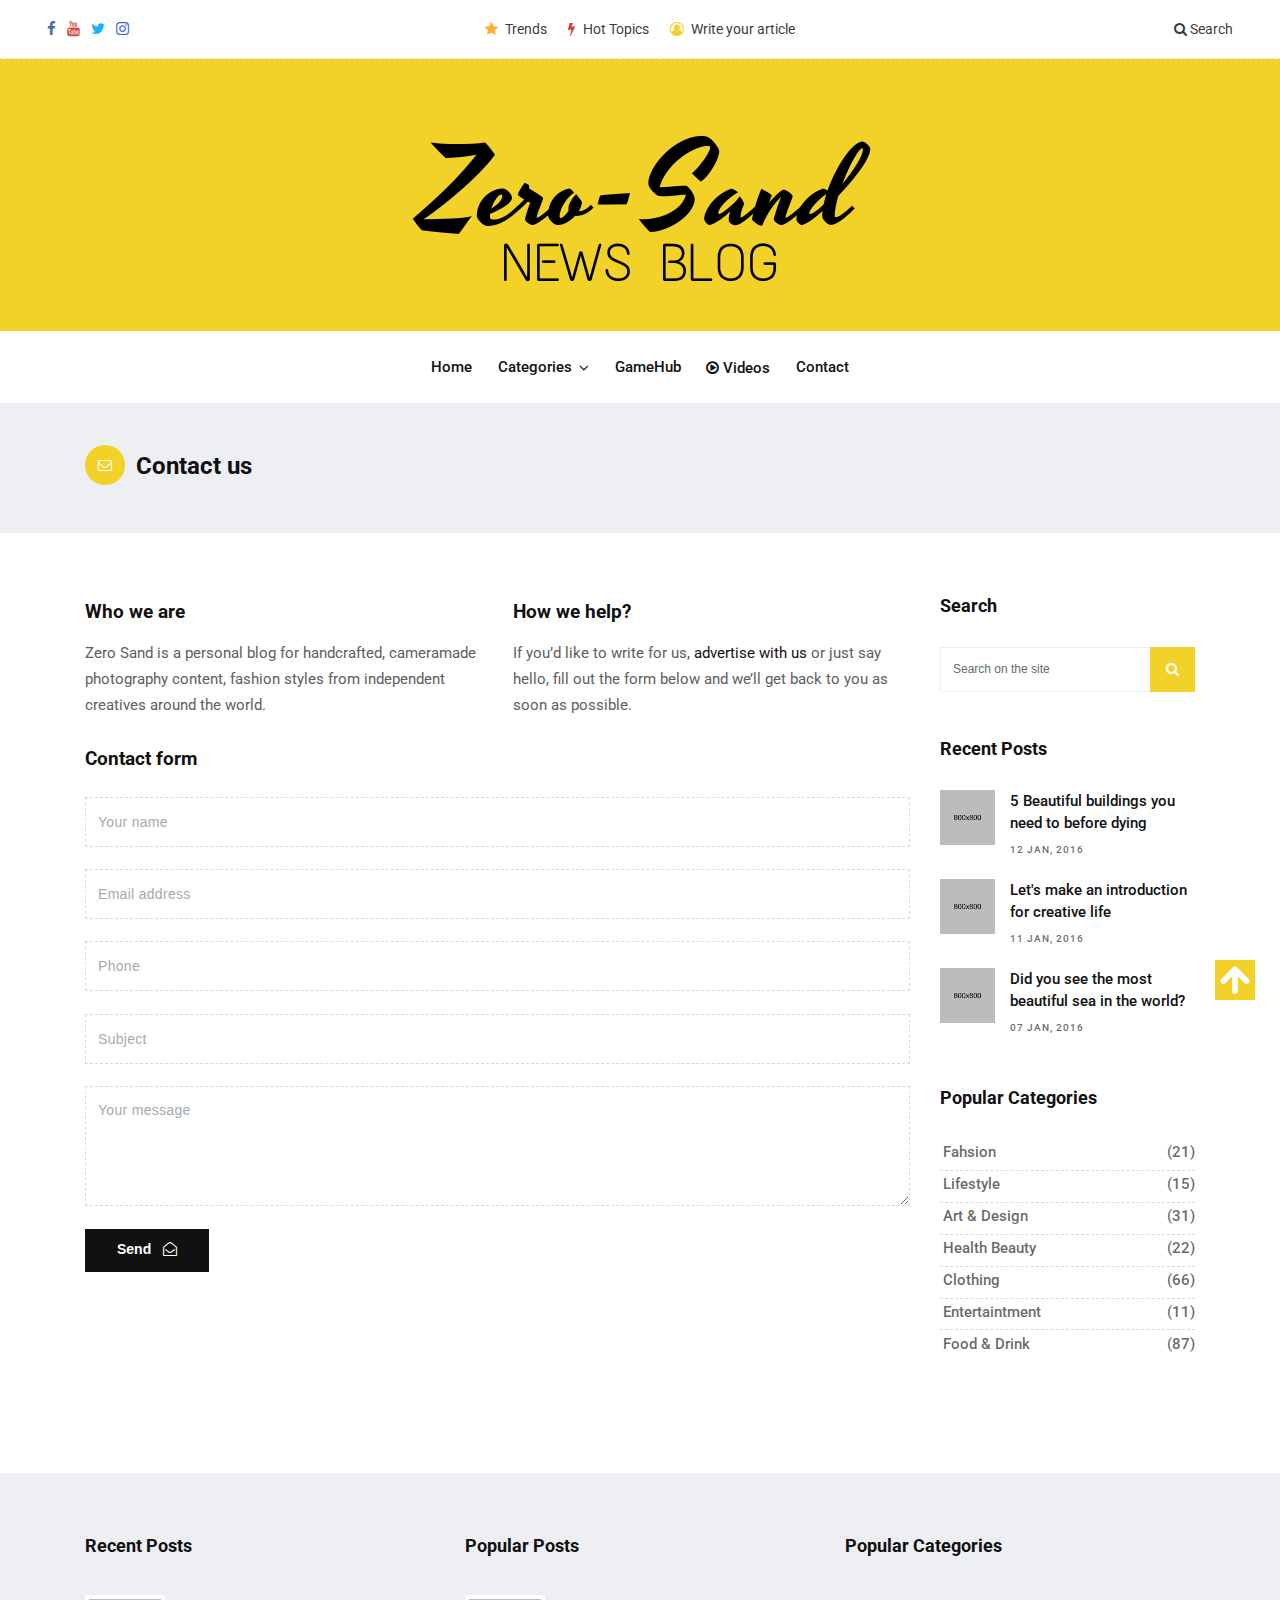
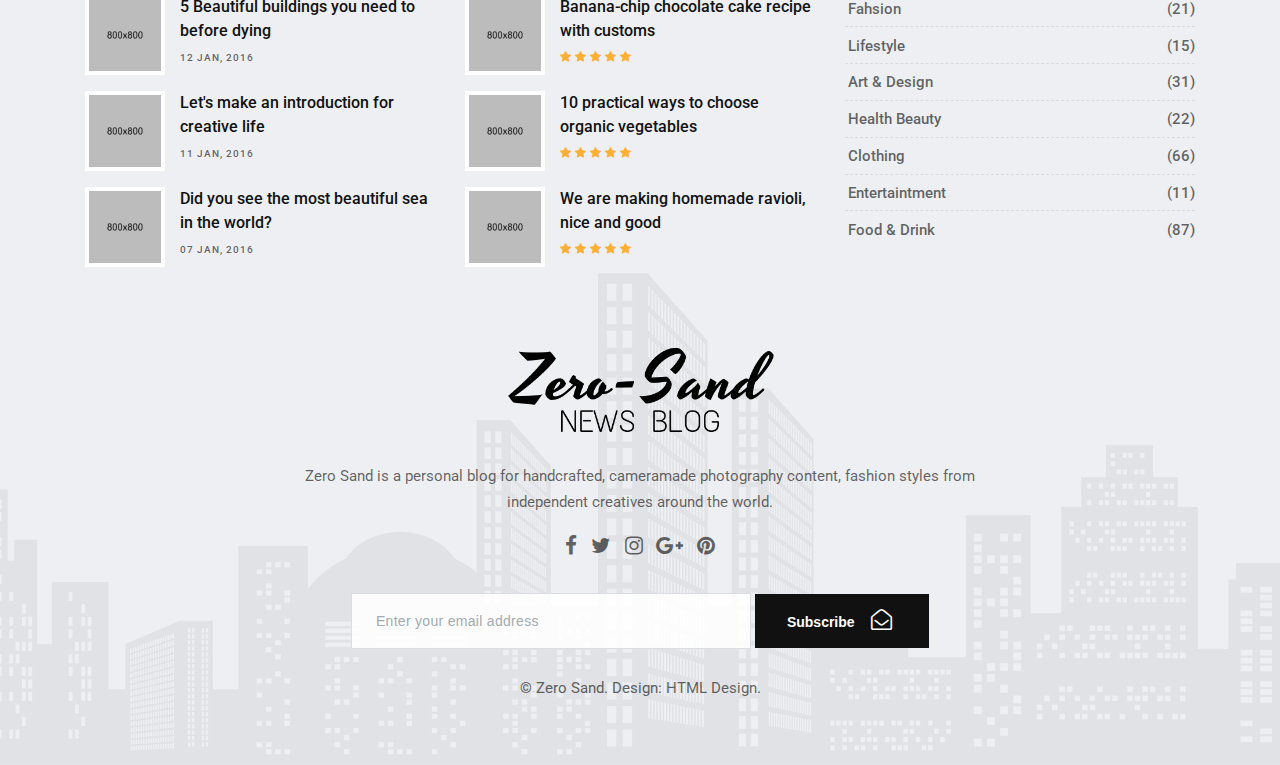
<file: page-contact.html>
<!DOCTYPE html>
<html lang="en">

    <!-- Basic -->
    <meta charset="utf-8">
    <meta http-equiv="X-UA-Compatible" content="IE=edge">
    
    <!-- Mobile Metas -->
    <meta name="viewport" content="width=device-width, initial-scale=1, shrink-to-fit=no">
    
    <!-- Site Metas -->
    <title>Zero Sand - Stylish Magazine Blog Template</title>
    <meta name="keywords" content="">
    <meta name="description" content="">
    <meta name="author" content="">
    
    <!-- Site Icons -->
    <link rel="shortcut icon" href="images/favicon.ico" type="image/x-icon" />
    <link rel="apple-touch-icon" href="images/apple-touch-icon.png">
    
    <!-- Design fonts -->
    <link href="https://fonts.googleapis.com/css?family=Ubuntu:300,400,400i,500,700" rel="stylesheet"> 
    <link href="https://fonts.googleapis.com/css?family=Roboto:300,400,400i,500,700,900" rel="stylesheet"> 

    <!-- Bootstrap core CSS -->
    <link href="css/bootstrap.min.css" rel="stylesheet">

    <!-- FontAwesome Icons core CSS -->
    <link href="css/font-awesome.min.css" rel="stylesheet">

    <!-- Custom styles for this template -->
    <link href="style.css" rel="stylesheet">

    <!-- Responsive styles for this template -->
    <link href="css/responsive.css" rel="stylesheet">

    <!-- Colors for this template -->
    <link href="css/colors.css" rel="stylesheet">

    <!--[if lt IE 9]>
      <script src="https://oss.maxcdn.com/libs/html5shiv/3.7.0/html5shiv.js"></script>
      <script src="https://oss.maxcdn.com/libs/respond.js/1.4.2/respond.min.js"></script>
    <![endif]-->

</head>
<body>

    <!-- LOADER -->
    <div id="preloader">
        <img class="preloader" src="images/loader.gif" alt="">
    </div><!-- end loader -->
    <!-- END LOADER -->

    <div id="wrapper">
        <div class="collapse top-search" id="collapseExample">
            <div class="card card-block">
                <div class="newsletter-widget text-center">
                    <form class="form-inline">
                        <input type="text" class="form-control" placeholder="What you are looking for?">
                        <a type="submit" href="search.html" class="btn btn-primary"><i class="fa fa-search"></i></a>
                    </form>
                </div><!-- end newsletter -->
            </div>
        </div><!-- end top-search -->

        <div class="topbar-section">
            <div class="container-fluid">
                <div class="row">
                    <div class="col-lg-4 col-md-6 col-sm-6 hidden-xs-down">
                        <div class="topsocial">
                            <a href="#" data-toggle="tooltip" data-placement="bottom" title="Facebook"><i class="fa fa-facebook"></i></a>
                            <a href="#" data-toggle="tooltip" data-placement="bottom" title="Youtube"><i class="fa fa-youtube"></i></a>
                            <a href="#" data-toggle="tooltip" data-placement="bottom" title="Twitter"><i class="fa fa-twitter"></i></a>
                            <a href="#" data-toggle="tooltip" data-placement="bottom" title="Instagram"><i class="fa fa-instagram"></i></a>
                        </div><!-- end social -->
                    </div>

                    <div class="col-lg-4 hidden-md-down">
                        <div class="topmenu text-center">
                            <ul class="list-inline">
                                <li class="list-inline-item"><a href="blog-category-01.html"><i class="fa fa-star"></i> Trends</a></li>
                                <li class="list-inline-item"><a href="blog-category-02.html"><i class="fa fa-bolt"></i> Hot Topics</a></li>
                                <li class="list-inline-item"><a href="page-contact.html"><i class="fa fa-user-circle-o"></i> Write your article</a></li>
                            </ul><!-- end ul -->
                        </div><!-- end topmenu -->
                    </div>

                    <div class="col-lg-4 col-md-6 col-sm-6 col-xs-12">
                        <div class="topsearch text-right">
                            <a data-toggle="collapse" href="#collapseExample" aria-expanded="false" aria-controls="collapseExample"><i class="fa fa-search"></i> Search</a>
                        </div><!-- end search -->
                    </div>
                </div>
            </div><!-- end header-logo -->
        </div><!-- end topbar -->

        <div class="header-section">
            <div class="container">
                <div class="row">
                    <div class="col-md-12">
                        <div class="logo">
                            <a href="index.html"><img src="images/logo-transparent.png" alt=""></a>
                        </div><!-- end logo -->
                    </div>
                </div>
            </div><!-- end header-logo -->
        </div><!-- end header -->

        <header class="header">
            <div class="container">
                <nav class="navbar navbar-inverse navbar-toggleable-md">
                    <button class="navbar-toggler" type="button" data-toggle="collapse" data-target="#Zero Sandmenu" aria-controls="Zero Sandmenu" aria-expanded="false" aria-label="Toggle navigation">
                        <span class="navbar-toggler-icon"></span>
                    </button>
                    <div class="collapse navbar-collapse justify-content-md-center" id="Zero Sandmenu">
                        <ul class="navbar-nav">
                            <li class="nav-item">
                                <a class="nav-link" href="index.html">Home</a>
                            </li>
                            
                            <li class="nav-item dropdown has-submenu">
                                <a class="nav-link dropdown-toggle" href="#" id="dropdown02" data-toggle="dropdown" aria-haspopup="true" aria-expanded="false">Categories</a>
                                <ul class="dropdown-menu" aria-labelledby="dropdown02">
                                    <li><a class="dropdown-item" href="search_category.html">Sports</a></li>
                                    <li><a class="dropdown-item" href="search_category.html">Fashion</a></li>
                                    <li><a class="dropdown-item" href="search_category.html">Travelling</a></li>
                                    <li><a class="dropdown-item" href="search_category.html">Lifestyle</a></li>

                                </ul>
                            </li>
                            <li class="nav-item">
                                <a class="nav-link" href="#">GameHub</a>
                            </li>
                            <li class="nav-item">
                                <a class="nav-link" href="#"><i class="fa fa-play-circle-o"></i> Videos</a>
                            </li>
                            <li class="nav-item">
                                <a class="nav-link" href="page-contact.html">Contact</a>
                            </li>
                        </ul>
                    </div>
                </nav>
            </div><!-- end container -->
        </header>

        <div class="page-title">
            <div class="container">
                <div class="row">
                    <div class="col-lg-8 col-md-8 col-sm-12 col-xs-12">
                        <h2><i class="fa fa-envelope-o"></i> Contact us</h2>
                    </div><!-- end col -->
                                        
                </div>
            </div><!-- end container -->
        </div><!-- end page-title -->

        <section class="section">
            <div class="container">
                <div class="row">
                    <div class="col-lg-9 col-md-12 col-sm-12 col-xs-12">
                        <div class="page-wrapper">
                            <div class="row">
                                <div class="col-lg-6">
                                    <h4>Who we are</h4>
                                    <p>Zero Sand is a personal blog for handcrafted, cameramade photography content, fashion styles from independent creatives around the world.</p>
                                </div>

                                <div class="col-lg-6">
                                    <h4>How we help?</h4>
                                    <p>If you’d like to write for us, <a href="#">advertise with us</a> or just say hello, fill out the form below and we’ll get back to you as soon as possible.</p>
                                </div>

                                
                            </div>


                            <div class="row">
                                <div class="col-lg-12">
                                    <form class="form-wrapper">
                                    <h4>Contact form</h4>
                                        <input type="text" class="form-control" placeholder="Your name">
                                        <input type="text" class="form-control" placeholder="Email address">
                                        <input type="text" class="form-control" placeholder="Phone">
                                        <input type="text" class="form-control" placeholder="Subject">
                                        <textarea class="form-control" placeholder="Your message"></textarea>
                                        <button type="submit" class="btn btn-primary">Send <i class="fa fa-envelope-open-o"></i></button>
                                    </form>
                                </div>
                            </div>
                        </div><!-- end page-wrapper -->
                    </div><!-- end col -->

                    <div class="col-lg-3 col-md-12 col-sm-12 col-xs-12">
                        <div class="sidebar">
                            <div class="widget">
                                <h2 class="widget-title">Search</h2>
                                <form class="form-inline search-form">
                                    <div class="form-group">
                                        <input type="text" class="form-control" placeholder="Search on the site">
                                    </div>
                                    <button type="submit" class="btn btn-primary"><i class="fa fa-search"></i></button>
                                </form>
                            </div><!-- end widget -->

                            <div class="widget">
                                <h2 class="widget-title">Recent Posts</h2>
                                <div class="blog-list-widget">
                                    <div class="list-group">
                                        <a href="single.html" class="list-group-item list-group-item-action flex-column align-items-start">
                                            <div class="w-100 justify-content-between">
                                                <img src="upload/blog_square_01.jpg" alt="" class="img-fluid float-left">
                                                <h5 class="mb-1">5 Beautiful buildings you need to before dying</h5>
                                                <small>12 Jan, 2016</small>
                                            </div>
                                        </a>

                                        <a href="single.html" class="list-group-item list-group-item-action flex-column align-items-start">
                                            <div class="w-100 justify-content-between">
                                                <img src="upload/blog_square_02.jpg" alt="" class="img-fluid float-left">
                                                <h5 class="mb-1">Let's make an introduction for creative life</h5>
                                                <small>11 Jan, 2016</small>
                                            </div>
                                        </a>

                                        <a href="single.html" class="list-group-item list-group-item-action flex-column align-items-start">
                                            <div class="w-100 last-item justify-content-between">
                                                <img src="upload/blog_square_03.jpg" alt="" class="img-fluid float-left">
                                                <h5 class="mb-1">Did you see the most beautiful sea in the world?</h5>
                                                <small>07 Jan, 2016</small>
                                            </div>
                                        </a>
                                    </div>
                                </div><!-- end blog-list -->
                            </div><!-- end widget -->

                            <div class="widget">
                                <h2 class="widget-title">Popular Categories</h2>
                                <div class="link-widget">
                                    <ul>
                                        <li><a href="#">Fahsion <span>(21)</span></a></li>
                                        <li><a href="#">Lifestyle <span>(15)</span></a></li>
                                        <li><a href="#">Art & Design <span>(31)</span></a></li>
                                        <li><a href="#">Health Beauty <span>(22)</span></a></li>
                                        <li><a href="#">Clothing <span>(66)</span></a></li>
                                        <li><a href="#">Entertaintment <span>(11)</span></a></li>
                                        <li><a href="#">Food & Drink <span>(87)</span></a></li>
                                    </ul>
                                </div><!-- end link-widget -->
                            </div><!-- end widget -->

                        </div><!-- end sidebar -->
                    </div><!-- end col -->
                </div>
            </div><!-- end container -->
        </section>

        
        <footer class="footer">
            <div class="container">
                <div class="row">
                    <div class="col-lg-4 col-md-12 col-sm-12 col-xs-12">
                        <div class="widget">
                            <h2 class="widget-title">Recent Posts</h2>
                            <div class="blog-list-widget">
                                <div class="list-group">
                                    <a href="single.html" class="list-group-item list-group-item-action flex-column align-items-start">
                                        <div class="w-100 justify-content-between">
                                            <img src="upload/blog_square_01.jpg" alt="" class="img-fluid float-left">
                                            <h5 class="mb-1">5 Beautiful buildings you need to before dying</h5>
                                            <small>12 Jan, 2016</small>
                                        </div>
                                    </a>

                                    <a href="single.html" class="list-group-item list-group-item-action flex-column align-items-start">
                                        <div class="w-100 justify-content-between">
                                            <img src="upload/blog_square_02.jpg" alt="" class="img-fluid float-left">
                                            <h5 class="mb-1">Let's make an introduction for creative life</h5>
                                            <small>11 Jan, 2016</small>
                                        </div>
                                    </a>

                                    <a href="single.html" class="list-group-item list-group-item-action flex-column align-items-start">
                                        <div class="w-100 last-item justify-content-between">
                                            <img src="upload/blog_square_03.jpg" alt="" class="img-fluid float-left">
                                            <h5 class="mb-1">Did you see the most beautiful sea in the world?</h5>
                                            <small>07 Jan, 2016</small>
                                        </div>
                                    </a>
                                </div>
                            </div><!-- end blog-list -->
                        </div><!-- end widget -->
                    </div>

                    <div class="col-lg-4 col-md-12 col-sm-12 col-xs-12">
                        <div class="widget">
                            <h2 class="widget-title">Popular Posts</h2>
                            <div class="blog-list-widget">
                                <div class="list-group">
                                    <a href="single.html" class="list-group-item list-group-item-action flex-column align-items-start">
                                        <div class="w-100 justify-content-between">
                                            <img src="upload/blog_square_04.jpg" alt="" class="img-fluid float-left">
                                            <h5 class="mb-1">Banana-chip chocolate cake recipe with customs</h5>
                                            <span class="rating">
                                                <i class="fa fa-star"></i>
                                                <i class="fa fa-star"></i>
                                                <i class="fa fa-star"></i>
                                                <i class="fa fa-star"></i>
                                                <i class="fa fa-star"></i>
                                            </span>
                                        </div>
                                    </a>

                                    <a href="single.html" class="list-group-item list-group-item-action flex-column align-items-start">
                                        <div class="w-100 justify-content-between">
                                            <img src="upload/blog_square_07.jpg" alt="" class="img-fluid float-left">
                                            <h5 class="mb-1">10 practical ways to choose organic vegetables</h5>
                                            <span class="rating">
                                                <i class="fa fa-star"></i>
                                                <i class="fa fa-star"></i>
                                                <i class="fa fa-star"></i>
                                                <i class="fa fa-star"></i>
                                                <i class="fa fa-star"></i>
                                            </span>
                                        </div>
                                    </a>

                                    <a href="single.html" class="list-group-item list-group-item-action flex-column align-items-start">
                                        <div class="w-100 last-item justify-content-between">
                                            <img src="upload/blog_square_06.jpg" alt="" class="img-fluid float-left">
                                            <h5 class="mb-1">We are making homemade ravioli, nice and good</h5>
                                            <span class="rating">
                                                <i class="fa fa-star"></i>
                                                <i class="fa fa-star"></i>
                                                <i class="fa fa-star"></i>
                                                <i class="fa fa-star"></i>
                                                <i class="fa fa-star"></i>
                                            </span>
                                        </div>
                                    </a>
                                </div>
                            </div><!-- end blog-list -->
                        </div><!-- end widget -->
                    </div>

                    <div class="col-lg-4 col-md-12 col-sm-12 col-xs-12">
                        <div class="widget">
                            <h2 class="widget-title">Popular Categories</h2>
                            <div class="link-widget">
                                <ul>
                                    <li><a href="#">Fahsion <span>(21)</span></a></li>
                                    <li><a href="#">Lifestyle <span>(15)</span></a></li>
                                    <li><a href="#">Art & Design <span>(31)</span></a></li>
                                    <li><a href="#">Health Beauty <span>(22)</span></a></li>
                                    <li><a href="#">Clothing <span>(66)</span></a></li>
                                    <li><a href="#">Entertaintment <span>(11)</span></a></li>
                                    <li><a href="#">Food & Drink <span>(87)</span></a></li>
                                </ul>
                            </div><!-- end link-widget -->
                        </div><!-- end widget -->
                    </div>
                </div>

                <hr class="invis1">

                <div class="row">
                    <div class="col-lg-8 offset-lg-2">
                        <div class="widget">
                            <div class="footer-text text-center">
                                <a href="index.html"><img src="images/flogo.png" alt="" class="img-fluid"></a>
                                <p>Zero Sand is a personal blog for handcrafted, cameramade photography content, fashion styles from independent creatives around the world.</p>
                                <div class="social">
                                    <a href="#" data-toggle="tooltip" data-placement="bottom" title="Facebook"><i class="fa fa-facebook"></i></a>              
                                    <a href="#" data-toggle="tooltip" data-placement="bottom" title="Twitter"><i class="fa fa-twitter"></i></a>
                                    <a href="#" data-toggle="tooltip" data-placement="bottom" title="Instagram"><i class="fa fa-instagram"></i></a>
                                    <a href="#" data-toggle="tooltip" data-placement="bottom" title="Google Plus"><i class="fa fa-google-plus"></i></a>
                                    <a href="#" data-toggle="tooltip" data-placement="bottom" title="Pinterest"><i class="fa fa-pinterest"></i></a>
                                </div>

                                <hr class="invis">

                                <div class="newsletter-widget text-center">
                                    <form class="form-inline">
                                        <input type="text" class="form-control" placeholder="Enter your email address">
                                        <button type="submit" class="btn btn-primary">Subscribe <i class="fa fa-envelope-open-o"></i></button>
                                    </form>
                                </div><!-- end newsletter -->
                            </div><!-- end footer-text -->
                        </div><!-- end widget -->
                    </div>
                </div>
                <div class="row">
                    <div class="col-md-12 text-center">
                        <br>
                        <div class="copyright">&copy; Zero Sand. Design: <a href="http://html.design">HTML Design</a>.</div>
                    </div>
                </div>
            </div><!-- end container -->
        </footer>

        <div class="dmtop"></div>
        
    </div><!-- end wrapper -->

    <!-- Core JavaScript
    ================================================== -->
    <script src="js/jquery.min.js"></script>
    <script src="js/tether.min.js"></script>
    <script src="js/bootstrap.min.js"></script>
    <script src="js/custom.js"></script>

</body>
</html>
</file>
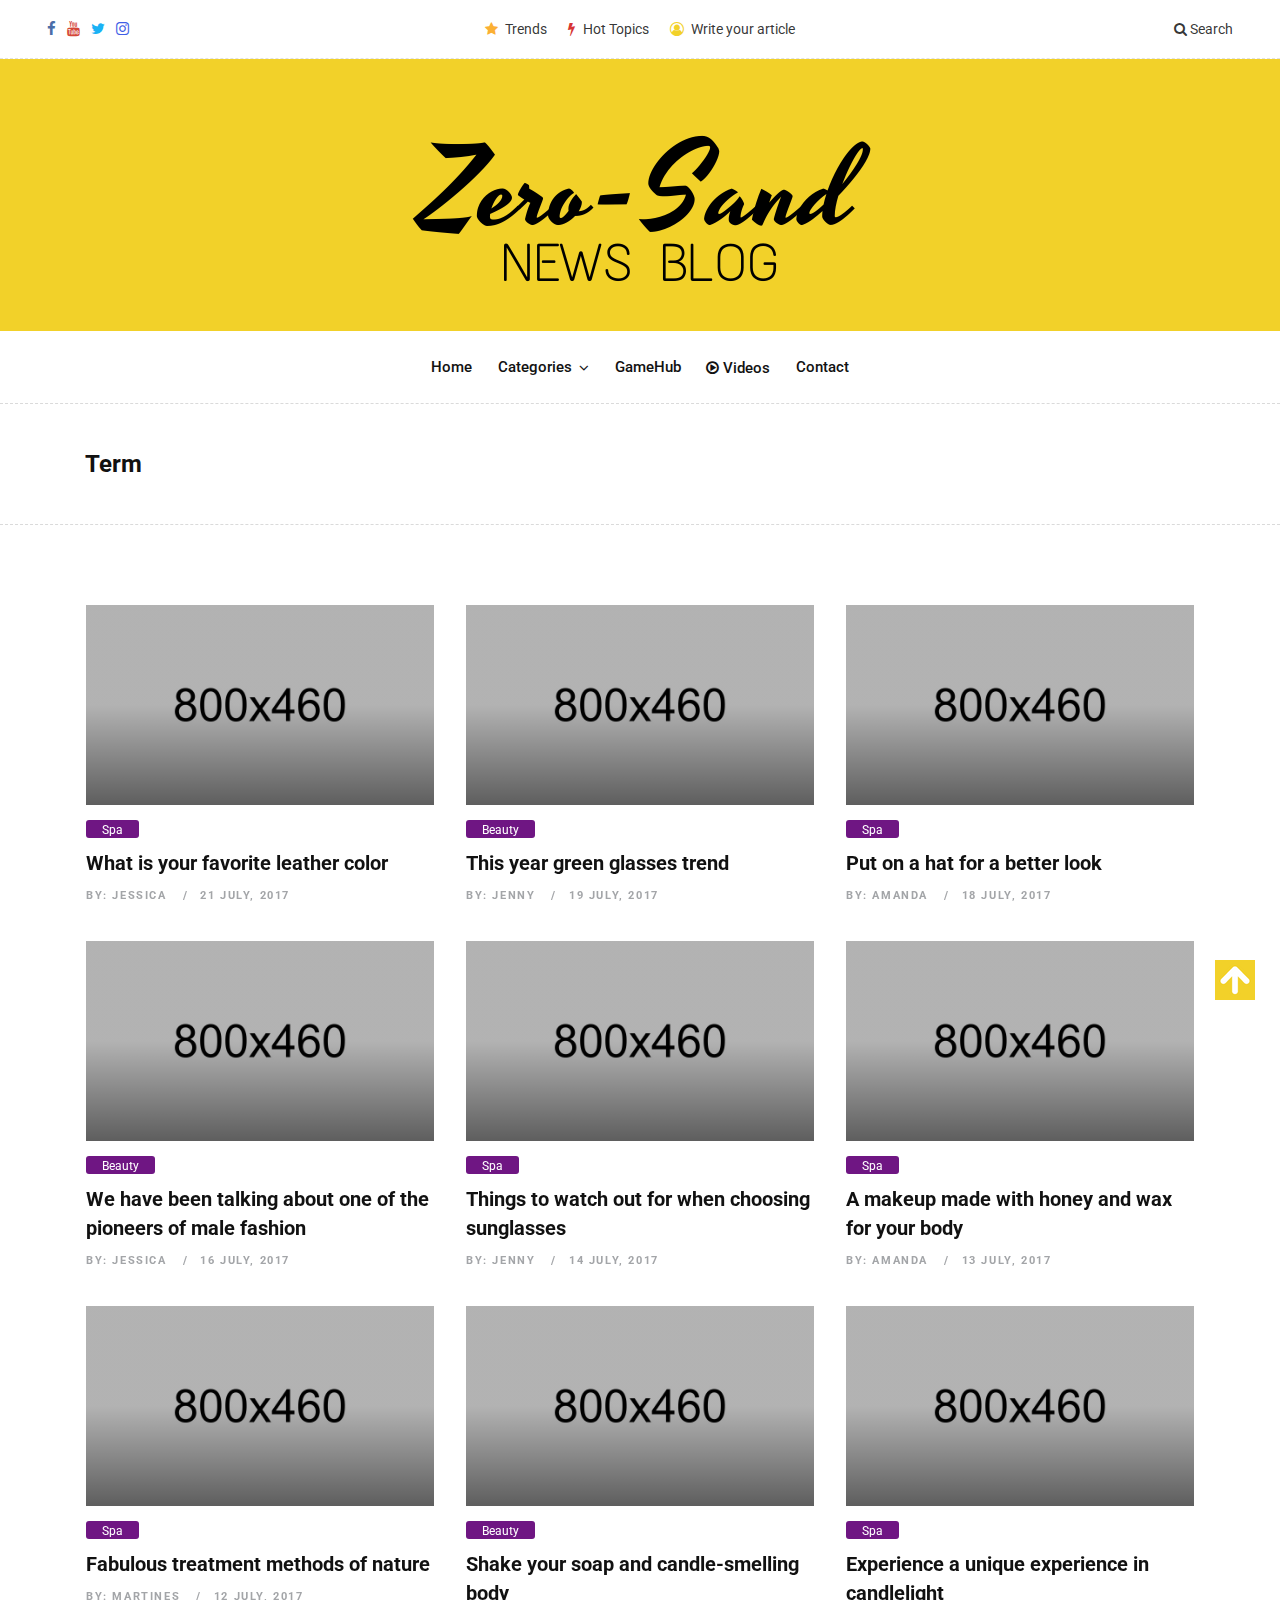
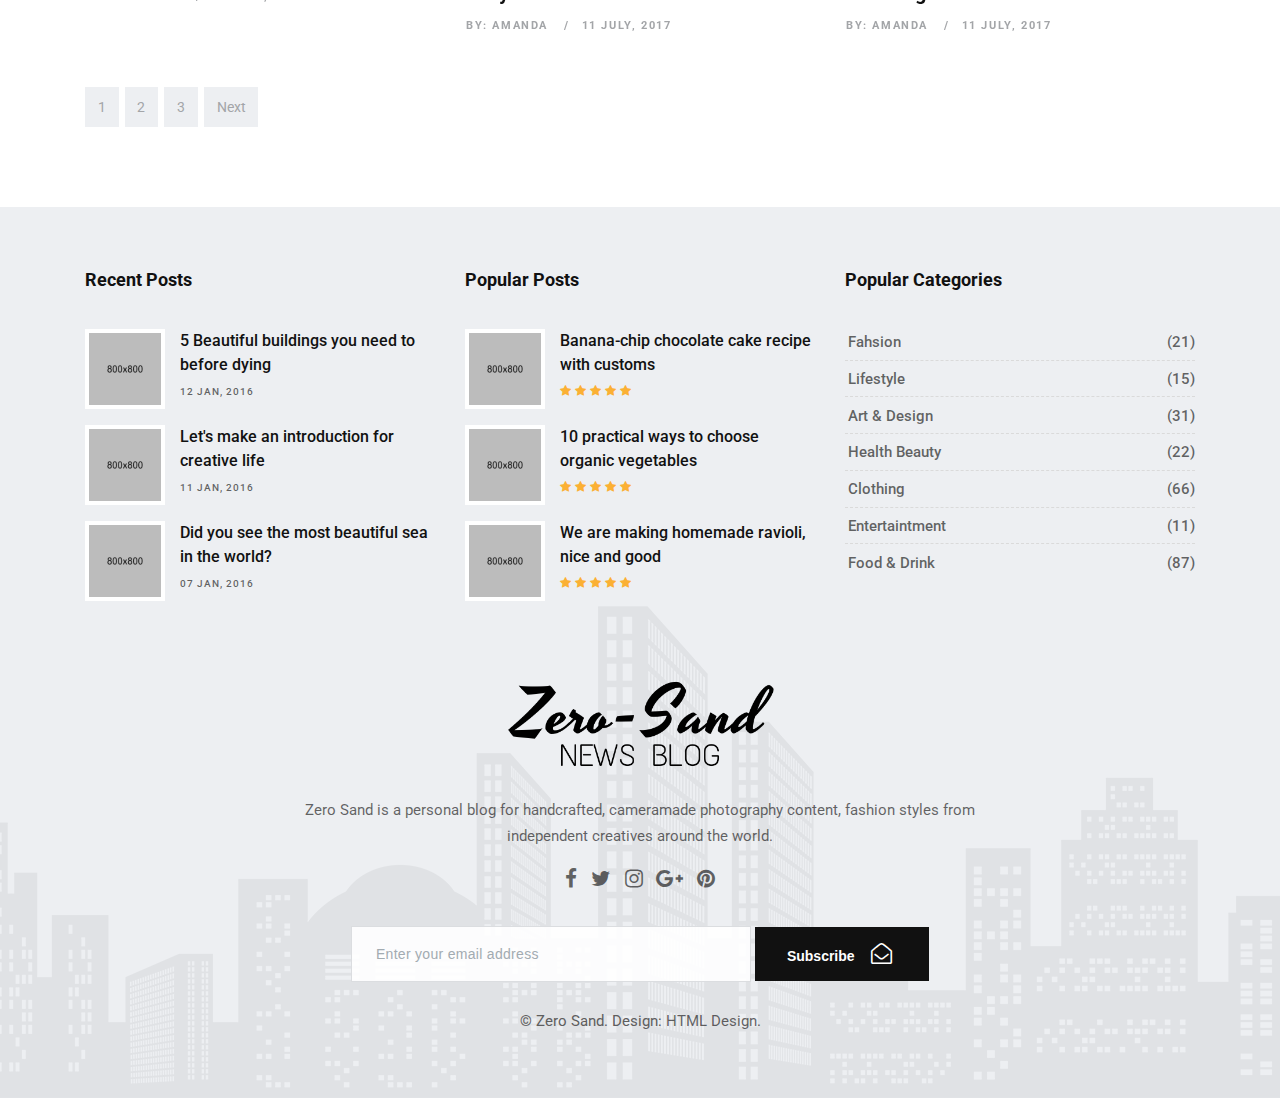
<file: search.html>
<!DOCTYPE html>
<html lang="en">

    <!-- Basic -->
    <meta charset="utf-8">
    <meta http-equiv="X-UA-Compatible" content="IE=edge">
    
    <!-- Mobile Metas -->
    <meta name="viewport" content="width=device-width, initial-scale=1, shrink-to-fit=no">
    
    <!-- Site Metas -->
    <title>Zero Sand - Stylish Magazine Blog Template</title>
    <meta name="keywords" content="">
    <meta name="description" content="">
    <meta name="author" content="">
    
    <!-- Site Icons -->
    <link rel="shortcut icon" href="images/icon.png" type="image/x-icon" />
    <link rel="apple-touch-icon" href="images/apple-touch-icon.png">
    
    <!-- Design fonts -->
    <link href="https://fonts.googleapis.com/css?family=Ubuntu:300,400,400i,500,700" rel="stylesheet"> 
    <link href="https://fonts.googleapis.com/css?family=Roboto:300,400,400i,500,700,900" rel="stylesheet"> 

    <!-- Bootstrap core CSS -->
    <link href="css/bootstrap.min.css" rel="stylesheet">

    <!-- FontAwesome Icons core CSS -->
    <link href="css/font-awesome.min.css" rel="stylesheet">

    <!-- Custom styles for this template -->
    <link href="style.css" rel="stylesheet">

    <!-- Responsive styles for this template -->
    <link href="css/responsive.css" rel="stylesheet">

    <!-- Colors for this template -->
    <link href="css/colors.css" rel="stylesheet">

    <!--[if lt IE 9]>
      <script src="https://oss.maxcdn.com/libs/html5shiv/3.7.0/html5shiv.js"></script>
      <script src="https://oss.maxcdn.com/libs/respond.js/1.4.2/respond.min.js"></script>
    <![endif]-->

</head>
<body>

    <!-- LOADER -->
    <div id="preloader">
        <img class="preloader" src="images/loader.gif" alt="">
    </div><!-- end loader -->
    <!-- END LOADER -->

    <div id="wrapper">
        <div class="collapse top-search" id="collapseExample">
            <div class="card card-block">
                <div class="newsletter-widget text-center">
                    <form class="form-inline">
                        <input type="text" class="form-control" placeholder="What you are looking for?">
                        <a type="submit" href="search.html" class="btn btn-primary"><i class="fa fa-search"></i></a>
                    </form>
                </div><!-- end newsletter -->
            </div>
        </div><!-- end top-search -->

        <div class="topbar-section">
            <div class="container-fluid">
                <div class="row">
                    <div class="col-lg-4 col-md-6 col-sm-6 hidden-xs-down">
                        <div class="topsocial">
                            <a href="#" data-toggle="tooltip" data-placement="bottom" title="Facebook"><i class="fa fa-facebook"></i></a>
                            <a href="#" data-toggle="tooltip" data-placement="bottom" title="Youtube"><i class="fa fa-youtube"></i></a>
                            <a href="#" data-toggle="tooltip" data-placement="bottom" title="Twitter"><i class="fa fa-twitter"></i></a>
                            <a href="#" data-toggle="tooltip" data-placement="bottom" title="Instagram"><i class="fa fa-instagram"></i></a>
                        </div><!-- end social -->
                    </div>

                    <div class="col-lg-4 hidden-md-down">
                        <div class="topmenu text-center">
                            <ul class="list-inline">
                                <li class="list-inline-item"><a href="blog-category-01.html"><i class="fa fa-star"></i> Trends</a></li>
                                <li class="list-inline-item"><a href="blog-category-02.html"><i class="fa fa-bolt"></i> Hot Topics</a></li>
                                <li class="list-inline-item"><a href="page-contact.html"><i class="fa fa-user-circle-o"></i> Write your article</a></li>
                            </ul><!-- end ul -->
                        </div><!-- end topmenu -->
                    </div>

                    <div class="col-lg-4 col-md-6 col-sm-6 col-xs-12">
                        <div class="topsearch text-right">
                            <a data-toggle="collapse" href="#collapseExample" aria-expanded="false" aria-controls="collapseExample"><i class="fa fa-search"></i> Search</a>
                        </div><!-- end search -->
                    </div>
                </div>
            </div><!-- end header-logo -->
        </div><!-- end topbar -->

        <div class="header-section">
            <div class="container">
                <div class="row">
                    <div class="col-md-12">
                        <div class="logo">
                            <a href="index.html"><img src="images/logo-transparent.png" alt=""></a>
                        </div><!-- end logo -->
                    </div>
                </div>
            </div><!-- end header-logo -->
        </div><!-- end header -->

        <header class="header">
            <div class="container">
                <nav class="navbar navbar-inverse navbar-toggleable-md">
                    <button class="navbar-toggler" type="button" data-toggle="collapse" data-target="#Zero Sandmenu" aria-controls="Zero Sandmenu" aria-expanded="false" aria-label="Toggle navigation">
                        <span class="navbar-toggler-icon"></span>
                    </button>
                    <div class="collapse navbar-collapse justify-content-md-center" id="Zero Sandmenu">
                        <ul class="navbar-nav">
                            <li class="nav-item">
                                <a class="nav-link" href="index.html">Home</a>
                            </li>
                            
                            <li class="nav-item dropdown has-submenu">
                                <a class="nav-link dropdown-toggle" href="#" id="dropdown02" data-toggle="dropdown" aria-haspopup="true" aria-expanded="false">Categories</a>
                                <ul class="dropdown-menu" aria-labelledby="dropdown02">
                                    <li><a class="dropdown-item" href="search_category.html">Sports</a></li>
                                    <li><a class="dropdown-item" href="search_category.html">Fashion</a></li>
                                    <li><a class="dropdown-item" href="search_category.html">Travelling</a></li>
                                    <li><a class="dropdown-item" href="search_category.html">Lifestyle</a></li>

                                </ul>
                            </li>
                            <li class="nav-item">
                                <a class="nav-link" href="#">GameHub</a>
                            </li>
                            <li class="nav-item">
                                <a class="nav-link" href="#"><i class="fa fa-play-circle-o"></i> Videos</a>
                            </li>
                            <li class="nav-item">
                                <a class="nav-link" href="page-contact.html">Contact</a>
                            </li>
                        </ul>
                    </div>
                </nav>
            </div><!-- end container -->
        </header>

        <div class="page-title wb">
            <div class="container">
                <div class="row">
                    <div class="col-lg-8 col-md-8 col-sm-12 col-xs-12">
                        <h2> Term</h2>
                    </div>
                                       
                </div>
            </div>
        </div><!-- end page-title -->

        <section class="section wb">
            <div class="container">
                <div class="row">
                    <div class="col-lg-12 col-md-12 col-sm-12 col-xs-12">
                        <div class="page-wrapper">
                            <div class="portfolio row">
                                <div class="pitem item-w1 item-h1">
                                    <div class="blog-box">
                                        <div class="post-media">
                                            <a href="single.html" title="">
                                                <img src="upload/menu_01.jpg" alt="" class="img-fluid">
                                                <div class="hovereffect">
                                                    <span></span>
                                                </div><!-- end hover -->
                                            </a>
                                        </div><!-- end media -->
                                        <div class="blog-meta">
                                            <span class="bg-grey"><a href="blog-category-01.html" title="">Spa</a></span>
                                            <h4><a href="single.html" title="">What is your favorite leather color</a></h4>
                                            <small><a href="blog-author.html" title="">By: Jessica</a></small>
                                            <small><a href="blog-category-01.html" title="">21 July, 2017</a></small>
                                        </div><!-- end meta -->
                                    </div><!-- end blog-box -->
                                </div>

                                <div class="pitem item-w1 item-h1">
                                    <div class="blog-box">
                                        <div class="post-media">
                                            <a href="single.html" title="">
                                                <img src="upload/menu_02.jpg" alt="" class="img-fluid">
                                                <div class="hovereffect">
                                                    <span></span>
                                                </div><!-- end hover -->
                                            </a>
                                        </div><!-- end media -->
                                        <div class="blog-meta">
                                            <span class="bg-grey"><a href="blog-category-01.html" title="">Beauty</a></span>
                                            <h4><a href="single.html" title="">This year green glasses trend</a></h4>
                                            <small><a href="blog-author.html" title="">By: Jenny</a></small>
                                            <small><a href="blog-category-01.html" title="">19 July, 2017</a></small>
                                        </div><!-- end meta -->
                                    </div><!-- end blog-box -->
                                </div>

                                <div class="pitem item-w1 item-h1">
                                    <div class="blog-box">
                                        <div class="post-media">
                                            <a href="single.html" title="">
                                                <img src="upload/menu_03.jpg" alt="" class="img-fluid">
                                                <div class="hovereffect">
                                                    <span></span>
                                                </div><!-- end hover -->
                                            </a>
                                        </div><!-- end media -->
                                        <div class="blog-meta">
                                            <span class="bg-grey"><a href="blog-category-01.html" title="">Spa</a></span>
                                            <h4><a href="single.html" title="">Put on a hat for a better look</a></h4>
                                            <small><a href="blog-author.html" title="">By: Amanda</a></small>
                                            <small><a href="blog-category-01.html" title="">18 July, 2017</a></small>
                                        </div><!-- end meta -->
                                    </div><!-- end blog-box -->
                                </div>

                                <div class="pitem item-w1 item-h1">
                                    <div class="blog-box">
                                        <div class="post-media">
                                            <a href="single.html" title="">
                                                <img src="upload/menu_04.jpg" alt="" class="img-fluid">
                                                <div class="hovereffect">
                                                    <span></span>
                                                </div><!-- end hover -->
                                            </a>
                                        </div><!-- end media -->
                                        <div class="blog-meta">
                                            <span class="bg-grey"><a href="blog-category-01.html" title="">Beauty</a></span>
                                            <h4><a href="single.html" title="">We have been talking about one of the pioneers of male fashion</a></h4>
                                            <small><a href="blog-author.html" title="">By: Jessica</a></small>
                                            <small><a href="blog-category-01.html" title="">16 July, 2017</a></small>
                                        </div><!-- end meta -->
                                    </div><!-- end blog-box -->
                                </div>

                                <div class="pitem item-w1 item-h1">
                                    <div class="blog-box">
                                        <div class="post-media">
                                            <a href="single.html" title="">
                                                <img src="upload/menu_22.jpg" alt="" class="img-fluid">
                                                <div class="hovereffect">
                                                    <span></span>
                                                </div><!-- end hover -->
                                            </a>
                                        </div><!-- end media -->
                                        <div class="blog-meta">
                                            <span class="bg-grey"><a href="blog-category-01.html" title="">Spa</a></span>
                                            <h4><a href="single.html" title="">Things to watch out for when choosing sunglasses</a></h4>
                                            <small><a href="blog-author.html" title="">By: Jenny</a></small>
                                            <small><a href="blog-category-01.html" title="">14 July, 2017</a></small>
                                        </div><!-- end meta -->
                                    </div><!-- end blog-box -->
                                </div>

                                <div class="pitem item-w1 item-h1">
                                    <div class="blog-box">
                                        <div class="post-media">
                                            <a href="single.html" title="">
                                                <img src="upload/menu_23.jpg" alt="" class="img-fluid">
                                                <div class="hovereffect">
                                                    <span></span>
                                                </div><!-- end hover -->
                                            </a>
                                        </div><!-- end media -->
                                        <div class="blog-meta">
                                            <span class="bg-grey"><a href="blog-category-01.html" title="">Spa</a></span>
                                            <h4><a href="single.html" title="">A makeup made with honey and wax for your body</a></h4>
                                            <small><a href="blog-author.html" title="">By: Amanda</a></small>
                                            <small><a href="blog-category-01.html" title="">13 July, 2017</a></small>
                                        </div><!-- end meta -->
                                    </div><!-- end blog-box -->
                                </div>

                                <div class="pitem item-w1 item-h1">
                                    <div class="blog-box">
                                        <div class="post-media">
                                            <a href="single.html" title="">
                                                <img src="upload/menu_24.jpg" alt="" class="img-fluid">
                                                <div class="hovereffect">
                                                    <span></span>
                                                </div><!-- end hover -->
                                            </a>
                                        </div><!-- end media -->
                                        <div class="blog-meta">
                                            <span class="bg-grey"><a href="blog-category-01.html" title="">Spa</a></span>
                                            <h4><a href="single.html" title="">Fabulous treatment methods of nature</a></h4>
                                            <small><a href="blog-author.html" title="">By: Martines</a></small>
                                            <small><a href="blog-category-01.html" title="">12 July, 2017</a></small>
                                        </div><!-- end meta -->
                                    </div><!-- end blog-box -->
                                </div>

                                <div class="pitem item-w1 item-h1">
                                    <div class="blog-box">
                                        <div class="post-media">
                                            <a href="single.html" title="">
                                                <img src="upload/menu_25.jpg" alt="" class="img-fluid">
                                                <div class="hovereffect">
                                                    <span></span>
                                                </div><!-- end hover -->
                                            </a>
                                        </div><!-- end media -->
                                        <div class="blog-meta">
                                            <span class="bg-grey"><a href="blog-category-01.html" title="">Beauty</a></span>
                                            <h4><a href="single.html" title="">Shake your soap and candle-smelling body</a></h4>
                                            <small><a href="blog-author.html" title="">By: Amanda</a></small>
                                            <small><a href="blog-category-01.html" title="">11 July, 2017</a></small>
                                        </div><!-- end meta -->
                                    </div><!-- end blog-box -->
                                </div>

                                <div class="pitem item-w1 item-h1">
                                    <div class="blog-box">
                                        <div class="post-media">
                                            <a href="single.html" title="">
                                                <img src="upload/menu_26.jpg" alt="" class="img-fluid">
                                                <div class="hovereffect">
                                                    <span></span>
                                                </div><!-- end hover -->
                                            </a>
                                        </div><!-- end media -->
                                        <div class="blog-meta">
                                            <span class="bg-grey"><a href="blog-category-01.html" title="">Spa</a></span>
                                            <h4><a href="single.html" title="">Experience a unique experience in candlelight</a></h4>
                                            <small><a href="blog-author.html" title="">By: Amanda</a></small>
                                            <small><a href="blog-category-01.html" title="">11 July, 2017</a></small>
                                        </div><!-- end meta -->
                                    </div><!-- end blog-box -->
                                </div>
                            </div><!-- end portfolio -->
                        </div><!-- end page-wrapper -->

                        <hr class="invis">

                        <div class="row">
                            <div class="col-md-12">
                                <nav aria-label="Page navigation">
                                    <ul class="pagination justify-content-start">
                                        <li class="page-item"><a class="page-link" href="#">1</a></li>
                                        <li class="page-item"><a class="page-link" href="#">2</a></li>
                                        <li class="page-item"><a class="page-link" href="#">3</a></li>
                                        <li class="page-item">
                                            <a class="page-link" href="#">Next</a>
                                        </li>
                                    </ul>
                                </nav>
                            </div>
                        </div>
                    </div>
                </div>
            </div>
        </section>

        <footer class="footer">
            <div class="container">
                <div class="row">
                    <div class="col-lg-4 col-md-12 col-sm-12 col-xs-12">
                        <div class="widget">
                            <h2 class="widget-title">Recent Posts</h2>
                            <div class="blog-list-widget">
                                <div class="list-group">
                                    <a href="single.html" class="list-group-item list-group-item-action flex-column align-items-start">
                                        <div class="w-100 justify-content-between">
                                            <img src="upload/blog_square_01.jpg" alt="" class="img-fluid float-left">
                                            <h5 class="mb-1">5 Beautiful buildings you need to before dying</h5>
                                            <small>12 Jan, 2016</small>
                                        </div>
                                    </a>

                                    <a href="single.html" class="list-group-item list-group-item-action flex-column align-items-start">
                                        <div class="w-100 justify-content-between">
                                            <img src="upload/blog_square_02.jpg" alt="" class="img-fluid float-left">
                                            <h5 class="mb-1">Let's make an introduction for creative life</h5>
                                            <small>11 Jan, 2016</small>
                                        </div>
                                    </a>

                                    <a href="single.html" class="list-group-item list-group-item-action flex-column align-items-start">
                                        <div class="w-100 last-item justify-content-between">
                                            <img src="upload/blog_square_03.jpg" alt="" class="img-fluid float-left">
                                            <h5 class="mb-1">Did you see the most beautiful sea in the world?</h5>
                                            <small>07 Jan, 2016</small>
                                        </div>
                                    </a>
                                </div>
                            </div><!-- end blog-list -->
                        </div><!-- end widget -->
                    </div>

                    <div class="col-lg-4 col-md-12 col-sm-12 col-xs-12">
                        <div class="widget">
                            <h2 class="widget-title">Popular Posts</h2>
                            <div class="blog-list-widget">
                                <div class="list-group">
                                    <a href="single.html" class="list-group-item list-group-item-action flex-column align-items-start">
                                        <div class="w-100 justify-content-between">
                                            <img src="upload/blog_square_04.jpg" alt="" class="img-fluid float-left">
                                            <h5 class="mb-1">Banana-chip chocolate cake recipe with customs</h5>
                                            <span class="rating">
                                                <i class="fa fa-star"></i>
                                                <i class="fa fa-star"></i>
                                                <i class="fa fa-star"></i>
                                                <i class="fa fa-star"></i>
                                                <i class="fa fa-star"></i>
                                            </span>
                                        </div>
                                    </a>

                                    <a href="single.html" class="list-group-item list-group-item-action flex-column align-items-start">
                                        <div class="w-100 justify-content-between">
                                            <img src="upload/blog_square_07.jpg" alt="" class="img-fluid float-left">
                                            <h5 class="mb-1">10 practical ways to choose organic vegetables</h5>
                                            <span class="rating">
                                                <i class="fa fa-star"></i>
                                                <i class="fa fa-star"></i>
                                                <i class="fa fa-star"></i>
                                                <i class="fa fa-star"></i>
                                                <i class="fa fa-star"></i>
                                            </span>
                                        </div>
                                    </a>

                                    <a href="single.html" class="list-group-item list-group-item-action flex-column align-items-start">
                                        <div class="w-100 last-item justify-content-between">
                                            <img src="upload/blog_square_06.jpg" alt="" class="img-fluid float-left">
                                            <h5 class="mb-1">We are making homemade ravioli, nice and good</h5>
                                            <span class="rating">
                                                <i class="fa fa-star"></i>
                                                <i class="fa fa-star"></i>
                                                <i class="fa fa-star"></i>
                                                <i class="fa fa-star"></i>
                                                <i class="fa fa-star"></i>
                                            </span>
                                        </div>
                                    </a>
                                </div>
                            </div><!-- end blog-list -->
                        </div><!-- end widget -->
                    </div>

                    <div class="col-lg-4 col-md-12 col-sm-12 col-xs-12">
                        <div class="widget">
                            <h2 class="widget-title">Popular Categories</h2>
                            <div class="link-widget">
                                <ul>
                                    <li><a href="#">Fahsion <span>(21)</span></a></li>
                                    <li><a href="#">Lifestyle <span>(15)</span></a></li>
                                    <li><a href="#">Art & Design <span>(31)</span></a></li>
                                    <li><a href="#">Health Beauty <span>(22)</span></a></li>
                                    <li><a href="#">Clothing <span>(66)</span></a></li>
                                    <li><a href="#">Entertaintment <span>(11)</span></a></li>
                                    <li><a href="#">Food & Drink <span>(87)</span></a></li>
                                </ul>
                            </div><!-- end link-widget -->
                        </div><!-- end widget -->
                    </div>
                </div>

                <hr class="invis1">

                <div class="row">
                    <div class="col-lg-8 offset-lg-2">
                        <div class="widget">
                            <div class="footer-text text-center">
                                <a href="index.html"><img src="images/flogo.png" alt="" class="img-fluid"></a>
                                <p>Zero Sand is a personal blog for handcrafted, cameramade photography content, fashion styles from independent creatives around the world.</p>
                                <div class="social">
                                    <a href="#" data-toggle="tooltip" data-placement="bottom" title="Facebook"><i class="fa fa-facebook"></i></a>              
                                    <a href="#" data-toggle="tooltip" data-placement="bottom" title="Twitter"><i class="fa fa-twitter"></i></a>
                                    <a href="#" data-toggle="tooltip" data-placement="bottom" title="Instagram"><i class="fa fa-instagram"></i></a>
                                    <a href="#" data-toggle="tooltip" data-placement="bottom" title="Google Plus"><i class="fa fa-google-plus"></i></a>
                                    <a href="#" data-toggle="tooltip" data-placement="bottom" title="Pinterest"><i class="fa fa-pinterest"></i></a>
                                </div>

                                <hr class="invis">

                                <div class="newsletter-widget text-center">
                                    <form class="form-inline">
                                        <input type="text" class="form-control" placeholder="Enter your email address">
                                        <button type="submit" class="btn btn-primary">Subscribe <i class="fa fa-envelope-open-o"></i></button>
                                    </form>
                                </div><!-- end newsletter -->
                            </div><!-- end footer-text -->
                        </div><!-- end widget -->
                    </div>
                </div>
                <div class="row">
                    <div class="col-md-12 text-center">
                        <br>
                        <div class="copyright">&copy; Zero Sand. Design: <a href="http://html.design">HTML Design</a>.</div>
                    </div>
                </div>
            </div><!-- end container -->
        </footer>

        <div class="dmtop"></div>
        
    </div>

    <!-- Core JavaScript
    ================================================== -->
    <script src="js/jquery.min.js"></script>
    <script src="js/tether.min.js"></script>
    <script src="js/bootstrap.min.js"></script>
    <script src="js/masonry.js"></script>
    <script src="js/custom.js"></script>

</body>
</html>
</file>
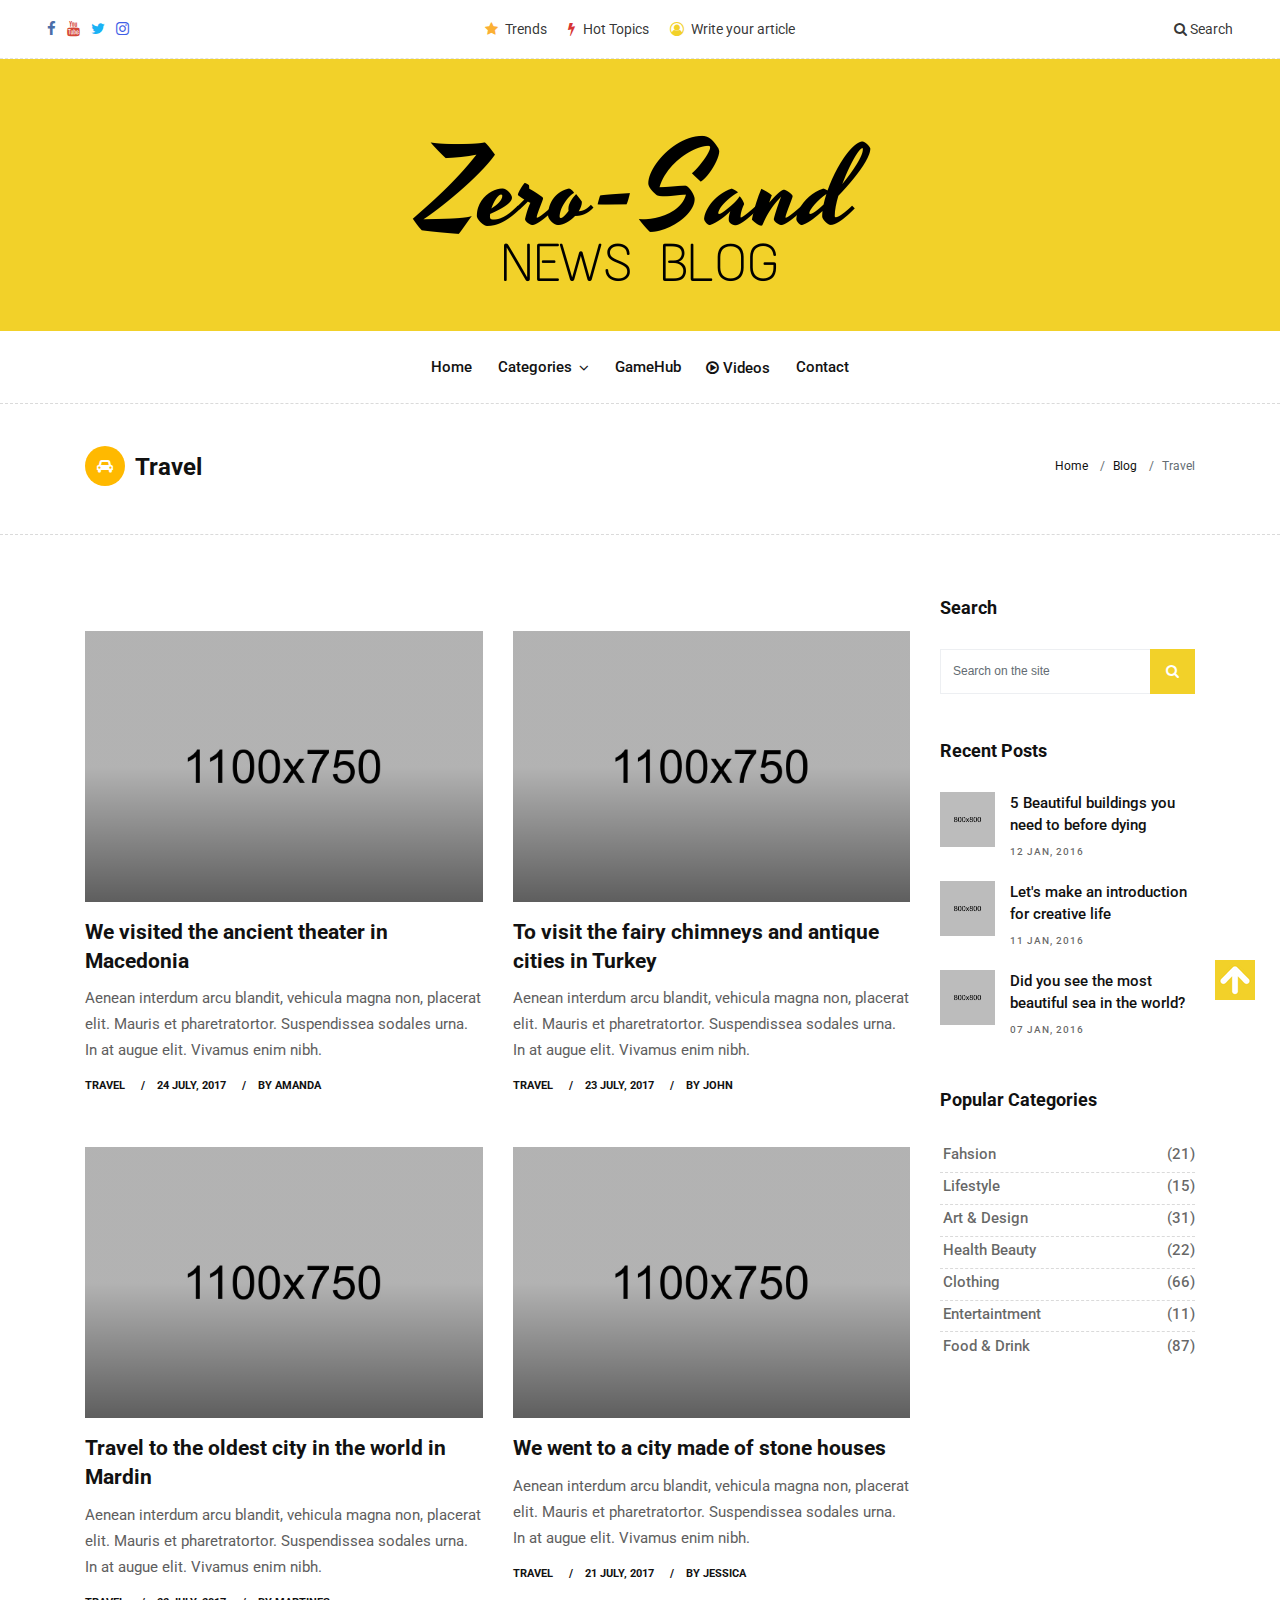
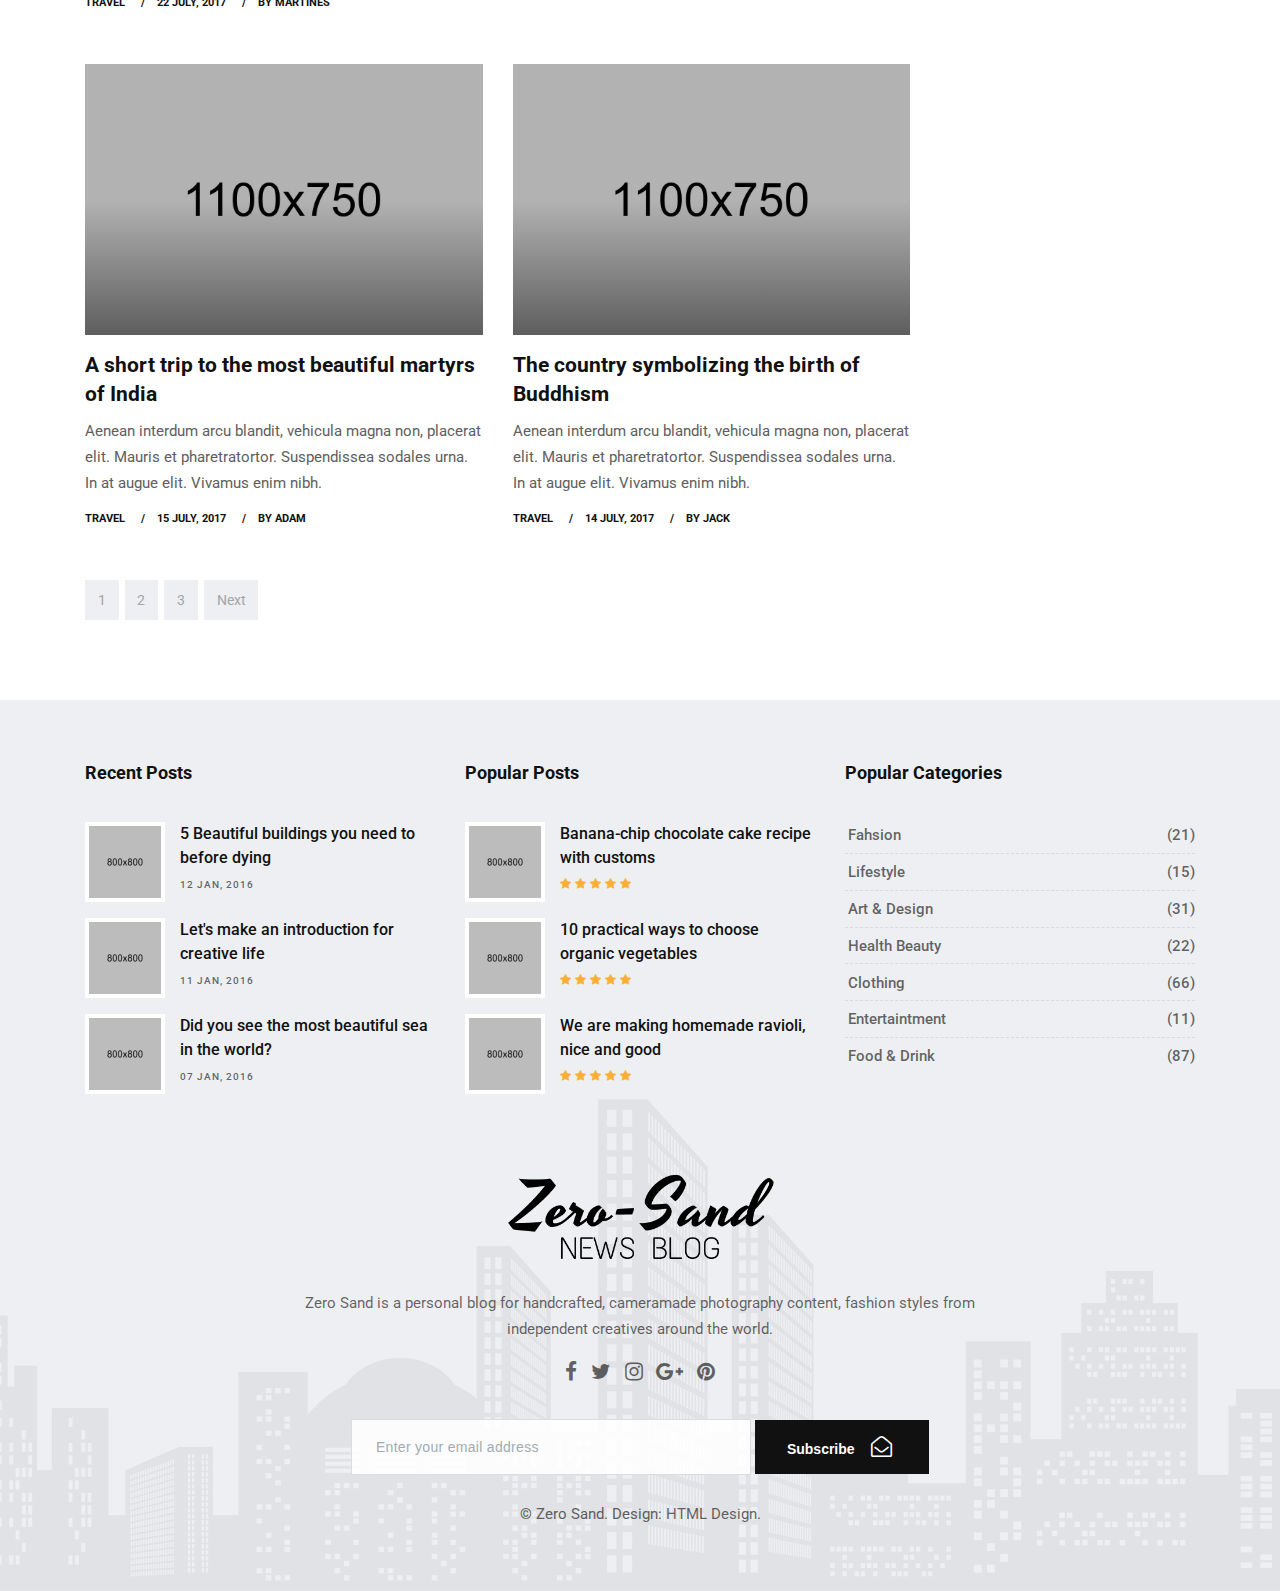
<file: search_category.html>
<!DOCTYPE html>
<html lang="en">

    <!-- Basic -->
    <meta charset="utf-8">
    <meta http-equiv="X-UA-Compatible" content="IE=edge">
    
    <!-- Mobile Metas -->
    <meta name="viewport" content="width=device-width, initial-scale=1, shrink-to-fit=no">
    
    <!-- Site Metas -->
    <title>Zero Sand - Stylish Magazine Blog Template</title>
    <meta name="keywords" content="">
    <meta name="description" content="">
    <meta name="author" content="">
    
    <!-- Site Icons -->
    <link rel="shortcut icon" href="images/icon.png" type="image/x-icon" />
    <link rel="apple-touch-icon" href="images/apple-touch-icon.png">
    
    <!-- Design fonts -->
    <link href="https://fonts.googleapis.com/css?family=Ubuntu:300,400,400i,500,700" rel="stylesheet"> 
    <link href="https://fonts.googleapis.com/css?family=Roboto:300,400,400i,500,700,900" rel="stylesheet"> 

    <!-- Bootstrap core CSS -->
    <link href="css/bootstrap.min.css" rel="stylesheet">

    <!-- FontAwesome Icons core CSS -->
    <link href="css/font-awesome.min.css" rel="stylesheet">

    <!-- Custom styles for this template -->
    <link href="style.css" rel="stylesheet">

    <!-- Responsive styles for this template -->
    <link href="css/responsive.css" rel="stylesheet">

    <!-- Colors for this template -->
    <link href="css/colors.css" rel="stylesheet">

    <!--[if lt IE 9]>
      <script src="https://oss.maxcdn.com/libs/html5shiv/3.7.0/html5shiv.js"></script>
      <script src="https://oss.maxcdn.com/libs/respond.js/1.4.2/respond.min.js"></script>
    <![endif]-->

</head>
<body>

    <!-- LOADER -->
    <div id="preloader">
        <img class="preloader" src="images/loader.gif" alt="">
    </div><!-- end loader -->
    <!-- END LOADER -->

    <div id="wrapper">
        <div class="collapse top-search" id="collapseExample">
            <div class="card card-block">
                <div class="newsletter-widget text-center">
                    <form class="form-inline">
                        <input type="text" class="form-control" placeholder="What you are looking for?">
                        <button type="submit" class="btn btn-primary"><i class="fa fa-search"></i></button>
                    </form>
                </div><!-- end newsletter -->
            </div>
        </div><!-- end top-search -->

        
        <div class="topbar-section">
            <div class="container-fluid">
                <div class="row">
                    <div class="col-lg-4 col-md-6 col-sm-6 hidden-xs-down">
                        <div class="topsocial">
                            <a href="#" data-toggle="tooltip" data-placement="bottom" title="Facebook"><i class="fa fa-facebook"></i></a>
                            <a href="#" data-toggle="tooltip" data-placement="bottom" title="Youtube"><i class="fa fa-youtube"></i></a>
                            <a href="#" data-toggle="tooltip" data-placement="bottom" title="Twitter"><i class="fa fa-twitter"></i></a>
                            <a href="#" data-toggle="tooltip" data-placement="bottom" title="Instagram"><i class="fa fa-instagram"></i></a>
                        </div><!-- end social -->
                    </div>

                    <div class="col-lg-4 hidden-md-down">
                        <div class="topmenu text-center">
                            <ul class="list-inline">
                                <li class="list-inline-item"><a href="blog-category-01.html"><i class="fa fa-star"></i> Trends</a></li>
                                <li class="list-inline-item"><a href="blog-category-02.html"><i class="fa fa-bolt"></i> Hot Topics</a></li>
                                <li class="list-inline-item"><a href="page-contact.html"><i class="fa fa-user-circle-o"></i> Write your article</a></li>
                            </ul><!-- end ul -->
                        </div><!-- end topmenu -->
                    </div>

                    <div class="col-lg-4 col-md-6 col-sm-6 col-xs-12">
                        <div class="topsearch text-right">
                            <a data-toggle="collapse" href="#collapseExample" aria-expanded="false" aria-controls="collapseExample"><i class="fa fa-search"></i> Search</a>
                        </div><!-- end search -->
                    </div>
                </div>
            </div><!-- end header-logo -->
        </div><!-- end topbar -->

        <div class="header-section">
            <div class="container">
                <div class="row">
                    <div class="col-md-12">
                        <div class="logo">
                            <a href="index.html"><img src="images/logo-transparent.png" alt=""></a>
                        </div><!-- end logo -->
                    </div>
                </div>
            </div><!-- end header-logo -->
        </div><!-- end header -->

        <header class="header">
            <div class="container">
                <nav class="navbar navbar-inverse navbar-toggleable-md">
                    <button class="navbar-toggler" type="button" data-toggle="collapse" data-target="#Zero Sandmenu" aria-controls="Zero Sandmenu" aria-expanded="false" aria-label="Toggle navigation">
                        <span class="navbar-toggler-icon"></span>
                    </button>
                    <div class="collapse navbar-collapse justify-content-md-center" id="Zero Sandmenu">
                        <ul class="navbar-nav">
                            <li class="nav-item">
                                <a class="nav-link" href="index.html">Home</a>
                            </li>
                            
                            <li class="nav-item dropdown has-submenu">
                                <a class="nav-link dropdown-toggle" href="#" id="dropdown02" data-toggle="dropdown" aria-haspopup="true" aria-expanded="false">Categories</a>
                                <ul class="dropdown-menu" aria-labelledby="dropdown02">
                                    <li><a class="dropdown-item" href="search_category.html">Sports</a></li>
                                    <li><a class="dropdown-item" href="search_category.html">Fashion</a></li>
                                    <li><a class="dropdown-item" href="search_category.html">Travelling</a></li>
                                    <li><a class="dropdown-item" href="search_category.html">Lifestyle</a></li>

                                </ul>
                            </li>
                            <li class="nav-item">
                                <a class="nav-link" href="#">GameHub</a>
                            </li>
                            <li class="nav-item">
                                <a class="nav-link" href="#"><i class="fa fa-play-circle-o"></i> Videos</a>
                            </li>
                            <li class="nav-item">
                                <a class="nav-link" href="page-contact.html">Contact</a>
                            </li>
                        </ul>
                    </div>
                </nav>
            </div><!-- end container -->
        </header>


        <div class="page-title wb">
            <div class="container">
                <div class="row">
                    <div class="col-lg-8 col-md-8 col-sm-12 col-xs-12">
                        <h2><i class="fa fa-car bg-yellow"></i> Travel</h2>
                    </div>
                    <div class="col-lg-4 col-md-4 col-sm-12 hidden-xs-down hidden-sm-down">
                        <ol class="breadcrumb">
                            <li class="breadcrumb-item"><a href="#">Home</a></li>
                            <li class="breadcrumb-item"><a href="#">Blog</a></li>
                            <li class="breadcrumb-item active">Travel</li>
                        </ol>
                    </div>                    
                </div>
            </div><!-- end container -->
        </div><!-- end page-title -->

        <section class="section wb">
            <div class="container">
                <div class="row">
                    <div class="col-lg-9 col-md-12 col-sm-12 col-xs-12">
                        <div class="page-wrapper">
                            
                            <hr class="invis">

                            <div class="blog-grid-system">
                                <div class="row">
                                    <div class="col-md-6">
                                        <div class="blog-box">
                                            <div class="post-media">
                                                <a href="single.html" title="">
                                                    <img src="upload/blog_travel_01.jpg" alt="" class="img-fluid">
                                                    <div class="hovereffect">
                                                        <span></span>
                                                    </div><!-- end hover -->
                                                </a>
                                            </div><!-- end media -->
                                            <div class="blog-meta big-meta">
                                                <h4><a href="single.html" title="">We visited the ancient theater in Macedonia</a></h4>
                                                <p>Aenean interdum arcu blandit, vehicula magna non, placerat elit. Mauris et pharetratortor. Suspendissea sodales urna. In at augue elit. Vivamus enim nibh.</p>
                                                <small><a href="blog-category-01.html" title="">Travel</a></small>
                                                <small><a href="single.html" title="">24 July, 2017</a></small>
                                                <small><a href="blog-author.html" title="">by Amanda</a></small>
                                            </div><!-- end meta -->
                                        </div><!-- end blog-box -->
                                    </div>

                                    <div class="col-md-6">
                                        <div class="blog-box">
                                            <div class="post-media">
                                                <a href="single.html" title="">
                                                    <img src="upload/blog_travel_02.jpg" alt="" class="img-fluid">
                                                    <div class="hovereffect">
                                                        <span></span>
                                                    </div><!-- end hover -->
                                                </a>
                                            </div><!-- end media -->
                                            <div class="blog-meta big-meta">
                                                <h4><a href="single.html" title="">To visit the fairy chimneys and antique cities in Turkey</a></h4>
                                                <p>Aenean interdum arcu blandit, vehicula magna non, placerat elit. Mauris et pharetratortor. Suspendissea sodales urna. In at augue elit. Vivamus enim nibh.</p>
                                                <small><a href="blog-category-01.html" title="">Travel</a></small>
                                                <small><a href="single.html" title="">23 July, 2017</a></small>
                                                <small><a href="blog-author.html" title="">by John</a></small>
                                            </div><!-- end meta -->
                                        </div><!-- end blog-box -->
                                    </div>

                                    <div class="col-md-6">
                                        <div class="blog-box">
                                            <div class="post-media">
                                                <a href="single.html" title="">
                                                    <img src="upload/blog_travel_03.jpg" alt="" class="img-fluid">
                                                    <div class="hovereffect">
                                                        <span></span>
                                                    </div><!-- end hover -->
                                                </a>
                                            </div><!-- end media -->
                                            <div class="blog-meta big-meta">
                                                <h4><a href="single.html" title="">Travel to the oldest city in the world in Mardin</a></h4>
                                                <p>Aenean interdum arcu blandit, vehicula magna non, placerat elit. Mauris et pharetratortor. Suspendissea sodales urna. In at augue elit. Vivamus enim nibh.</p>
                                                <small><a href="blog-category-01.html" title="">Travel</a></small>
                                                <small><a href="single.html" title="">22 July, 2017</a></small>
                                                <small><a href="blog-author.html" title="">by Martines</a></small>
                                            </div><!-- end meta -->
                                        </div><!-- end blog-box -->
                                    </div>

                                    <div class="col-md-6">
                                        <div class="blog-box">
                                            <div class="post-media">
                                                <a href="single.html" title="">
                                                    <img src="upload/blog_travel_04.jpg" alt="" class="img-fluid">
                                                    <div class="hovereffect">
                                                        <span></span>
                                                    </div><!-- end hover -->
                                                </a>
                                            </div><!-- end media -->
                                            <div class="blog-meta big-meta">
                                                <h4><a href="single.html" title="">We went to a city made of stone houses</a></h4>
                                                <p>Aenean interdum arcu blandit, vehicula magna non, placerat elit. Mauris et pharetratortor. Suspendissea sodales urna. In at augue elit. Vivamus enim nibh.</p>
                                                <small><a href="blog-category-01.html" title="">Travel</a></small>
                                                <small><a href="single.html" title="">21 July, 2017</a></small>
                                                <small><a href="blog-author.html" title="">by Jessica</a></small>
                                            </div><!-- end meta -->
                                        </div><!-- end blog-box -->
                                    </div>

                                    
                                    <div class="col-md-6">
                                        <div class="blog-box">
                                            <div class="post-media">
                                                <a href="single.html" title="">
                                                    <img src="upload/blog_travel_11.jpg" alt="" class="img-fluid">
                                                    <div class="hovereffect">
                                                        <span></span>
                                                    </div><!-- end hover -->
                                                </a>
                                            </div><!-- end media -->
                                            <div class="blog-meta big-meta">
                                                <h4><a href="single.html" title="">A short trip to the most beautiful martyrs of India</a></h4>
                                                <p>Aenean interdum arcu blandit, vehicula magna non, placerat elit. Mauris et pharetratortor. Suspendissea sodales urna. In at augue elit. Vivamus enim nibh.</p>
                                                <small><a href="blog-category-01.html" title="">Travel</a></small>
                                                <small><a href="single.html" title="">15 July, 2017</a></small>
                                                <small><a href="blog-author.html" title="">by Adam</a></small>
                                            </div><!-- end meta -->
                                        </div><!-- end blog-box -->
                                    </div>

                                    <div class="col-md-6">
                                        <div class="blog-box">
                                            <div class="post-media">
                                                <a href="single.html" title="">
                                                    <img src="upload/blog_travel_12.jpg" alt="" class="img-fluid">
                                                    <div class="hovereffect">
                                                        <span></span>
                                                    </div><!-- end hover -->
                                                </a>
                                            </div><!-- end media -->
                                            <div class="blog-meta big-meta">
                                                <h4><a href="single.html" title="">The country symbolizing the birth of Buddhism</a></h4>
                                                <p>Aenean interdum arcu blandit, vehicula magna non, placerat elit. Mauris et pharetratortor. Suspendissea sodales urna. In at augue elit. Vivamus enim nibh.</p>
                                                <small><a href="blog-category-01.html" title="">Travel</a></small>
                                                <small><a href="single.html" title="">14 July, 2017</a></small>
                                                <small><a href="blog-author.html" title="">by Jack</a></small>
                                            </div><!-- end meta -->
                                        </div><!-- end blog-box -->
                                    </div>
                                </div>
                            </div>
                        </div>

                        <hr class="invis3">

                        <div class="row">
                            <div class="col-md-12">
                                <nav aria-label="Page navigation">
                                    <ul class="pagination justify-content-start">
                                        <li class="page-item"><a class="page-link" href="#">1</a></li>
                                        <li class="page-item"><a class="page-link" href="#">2</a></li>
                                        <li class="page-item"><a class="page-link" href="#">3</a></li>
                                        <li class="page-item">
                                            <a class="page-link" href="#">Next</a>
                                        </li>
                                    </ul>
                                </nav>
                            </div>
                        </div>
                    </div>

                    <div class="col-lg-3 col-md-12 col-sm-12 col-xs-12">
                        <div class="sidebar">
                            <div class="widget">
                                <h2 class="widget-title">Search</h2>
                                <form class="form-inline search-form">
                                    <div class="form-group">
                                        <input type="text" class="form-control" placeholder="Search on the site">
                                    </div>
                                    <a type="submit" href="search.html" class="btn btn-primary"><i class="fa fa-search"></i></a>
                                </form>
                            </div><!-- end widget -->

                            <div class="widget">
                                <h2 class="widget-title">Recent Posts</h2>
                                <div class="blog-list-widget">
                                    <div class="list-group">
                                        <a href="single.html" class="list-group-item list-group-item-action flex-column align-items-start">
                                            <div class="w-100 justify-content-between">
                                                <img src="upload/blog_square_01.jpg" alt="" class="img-fluid float-left">
                                                <h5 class="mb-1">5 Beautiful buildings you need to before dying</h5>
                                                <small>12 Jan, 2016</small>
                                            </div>
                                        </a>

                                        <a href="single.html" class="list-group-item list-group-item-action flex-column align-items-start">
                                            <div class="w-100 justify-content-between">
                                                <img src="upload/blog_square_02.jpg" alt="" class="img-fluid float-left">
                                                <h5 class="mb-1">Let's make an introduction for creative life</h5>
                                                <small>11 Jan, 2016</small>
                                            </div>
                                        </a>

                                        <a href="single.html" class="list-group-item list-group-item-action flex-column align-items-start">
                                            <div class="w-100 last-item justify-content-between">
                                                <img src="upload/blog_square_03.jpg" alt="" class="img-fluid float-left">
                                                <h5 class="mb-1">Did you see the most beautiful sea in the world?</h5>
                                                <small>07 Jan, 2016</small>
                                            </div>
                                        </a>
                                    </div>
                                </div><!-- end blog-list -->
                            </div><!-- end widget -->


                            <div class="widget">
                                <h2 class="widget-title">Popular Categories</h2>
                                <div class="link-widget">
                                    <ul>
                                        <li><a href="#">Fahsion <span>(21)</span></a></li>
                                        <li><a href="#">Lifestyle <span>(15)</span></a></li>
                                        <li><a href="#">Art & Design <span>(31)</span></a></li>
                                        <li><a href="#">Health Beauty <span>(22)</span></a></li>
                                        <li><a href="#">Clothing <span>(66)</span></a></li>
                                        <li><a href="#">Entertaintment <span>(11)</span></a></li>
                                        <li><a href="#">Food & Drink <span>(87)</span></a></li>
                                    </ul>
                                </div><!-- end link-widget -->
                            </div><!-- end widget -->
                        </div><!-- end sidebar -->
                    </div>
                </div>
            </div><!-- end container -->
        </section>

        <footer class="footer">
            <div class="container">
                <div class="row">
                    <div class="col-lg-4 col-md-12 col-sm-12 col-xs-12">
                        <div class="widget">
                            <h2 class="widget-title">Recent Posts</h2>
                            <div class="blog-list-widget">
                                <div class="list-group">
                                    <a href="single.html" class="list-group-item list-group-item-action flex-column align-items-start">
                                        <div class="w-100 justify-content-between">
                                            <img src="upload/blog_square_01.jpg" alt="" class="img-fluid float-left">
                                            <h5 class="mb-1">5 Beautiful buildings you need to before dying</h5>
                                            <small>12 Jan, 2016</small>
                                        </div>
                                    </a>

                                    <a href="single.html" class="list-group-item list-group-item-action flex-column align-items-start">
                                        <div class="w-100 justify-content-between">
                                            <img src="upload/blog_square_02.jpg" alt="" class="img-fluid float-left">
                                            <h5 class="mb-1">Let's make an introduction for creative life</h5>
                                            <small>11 Jan, 2016</small>
                                        </div>
                                    </a>

                                    <a href="single.html" class="list-group-item list-group-item-action flex-column align-items-start">
                                        <div class="w-100 last-item justify-content-between">
                                            <img src="upload/blog_square_03.jpg" alt="" class="img-fluid float-left">
                                            <h5 class="mb-1">Did you see the most beautiful sea in the world?</h5>
                                            <small>07 Jan, 2016</small>
                                        </div>
                                    </a>
                                </div>
                            </div><!-- end blog-list -->
                        </div><!-- end widget -->
                    </div>

                    <div class="col-lg-4 col-md-12 col-sm-12 col-xs-12">
                        <div class="widget">
                            <h2 class="widget-title">Popular Posts</h2>
                            <div class="blog-list-widget">
                                <div class="list-group">
                                    <a href="single.html" class="list-group-item list-group-item-action flex-column align-items-start">
                                        <div class="w-100 justify-content-between">
                                            <img src="upload/blog_square_04.jpg" alt="" class="img-fluid float-left">
                                            <h5 class="mb-1">Banana-chip chocolate cake recipe with customs</h5>
                                            <span class="rating">
                                                <i class="fa fa-star"></i>
                                                <i class="fa fa-star"></i>
                                                <i class="fa fa-star"></i>
                                                <i class="fa fa-star"></i>
                                                <i class="fa fa-star"></i>
                                            </span>
                                        </div>
                                    </a>

                                    <a href="single.html" class="list-group-item list-group-item-action flex-column align-items-start">
                                        <div class="w-100 justify-content-between">
                                            <img src="upload/blog_square_07.jpg" alt="" class="img-fluid float-left">
                                            <h5 class="mb-1">10 practical ways to choose organic vegetables</h5>
                                            <span class="rating">
                                                <i class="fa fa-star"></i>
                                                <i class="fa fa-star"></i>
                                                <i class="fa fa-star"></i>
                                                <i class="fa fa-star"></i>
                                                <i class="fa fa-star"></i>
                                            </span>
                                        </div>
                                    </a>

                                    <a href="single.html" class="list-group-item list-group-item-action flex-column align-items-start">
                                        <div class="w-100 last-item justify-content-between">
                                            <img src="upload/blog_square_06.jpg" alt="" class="img-fluid float-left">
                                            <h5 class="mb-1">We are making homemade ravioli, nice and good</h5>
                                            <span class="rating">
                                                <i class="fa fa-star"></i>
                                                <i class="fa fa-star"></i>
                                                <i class="fa fa-star"></i>
                                                <i class="fa fa-star"></i>
                                                <i class="fa fa-star"></i>
                                            </span>
                                        </div>
                                    </a>
                                </div>
                            </div><!-- end blog-list -->
                        </div><!-- end widget -->
                    </div>

                    <div class="col-lg-4 col-md-12 col-sm-12 col-xs-12">
                        <div class="widget">
                            <h2 class="widget-title">Popular Categories</h2>
                            <div class="link-widget">
                                <ul>
                                    <li><a href="#">Fahsion <span>(21)</span></a></li>
                                    <li><a href="#">Lifestyle <span>(15)</span></a></li>
                                    <li><a href="#">Art & Design <span>(31)</span></a></li>
                                    <li><a href="#">Health Beauty <span>(22)</span></a></li>
                                    <li><a href="#">Clothing <span>(66)</span></a></li>
                                    <li><a href="#">Entertaintment <span>(11)</span></a></li>
                                    <li><a href="#">Food & Drink <span>(87)</span></a></li>
                                </ul>
                            </div><!-- end link-widget -->
                        </div><!-- end widget -->
                    </div>
                </div>

                <hr class="invis1">

                <div class="row">
                    <div class="col-lg-8 offset-lg-2">
                        <div class="widget">
                            <div class="footer-text text-center">
                                <a href="index.html"><img src="images/flogo.png" alt="" class="img-fluid"></a>
                                <p>Zero Sand is a personal blog for handcrafted, cameramade photography content, fashion styles from independent creatives around the world.</p>
                                <div class="social">
                                    <a href="#" data-toggle="tooltip" data-placement="bottom" title="Facebook"><i class="fa fa-facebook"></i></a>              
                                    <a href="#" data-toggle="tooltip" data-placement="bottom" title="Twitter"><i class="fa fa-twitter"></i></a>
                                    <a href="#" data-toggle="tooltip" data-placement="bottom" title="Instagram"><i class="fa fa-instagram"></i></a>
                                    <a href="#" data-toggle="tooltip" data-placement="bottom" title="Google Plus"><i class="fa fa-google-plus"></i></a>
                                    <a href="#" data-toggle="tooltip" data-placement="bottom" title="Pinterest"><i class="fa fa-pinterest"></i></a>
                                </div>

                                <hr class="invis">

                                <div class="newsletter-widget text-center">
                                    <form class="form-inline">
                                        <input type="text" class="form-control" placeholder="Enter your email address">
                                        <button type="submit" class="btn btn-primary">Subscribe <i class="fa fa-envelope-open-o"></i></button>
                                    </form>
                                </div><!-- end newsletter -->
                            </div><!-- end footer-text -->
                        </div><!-- end widget -->
                    </div>
                </div>
                <div class="row">
                    <div class="col-md-12 text-center">
                        <br>
                        <div class="copyright">&copy; Zero Sand. Design: <a href="http://html.design">HTML Design</a>.</div>
                    </div>
                </div>
            </div><!-- end container -->
        </footer>

        <div class="dmtop"></div>
        
    </div>

    <!-- Core JavaScript
    ================================================== -->
    <script src="js/jquery.min.js"></script>
    <script src="js/tether.min.js"></script>
    <script src="js/bootstrap.min.js"></script>
    <script src="js/custom.js"></script>

</body>
</html>
</file>
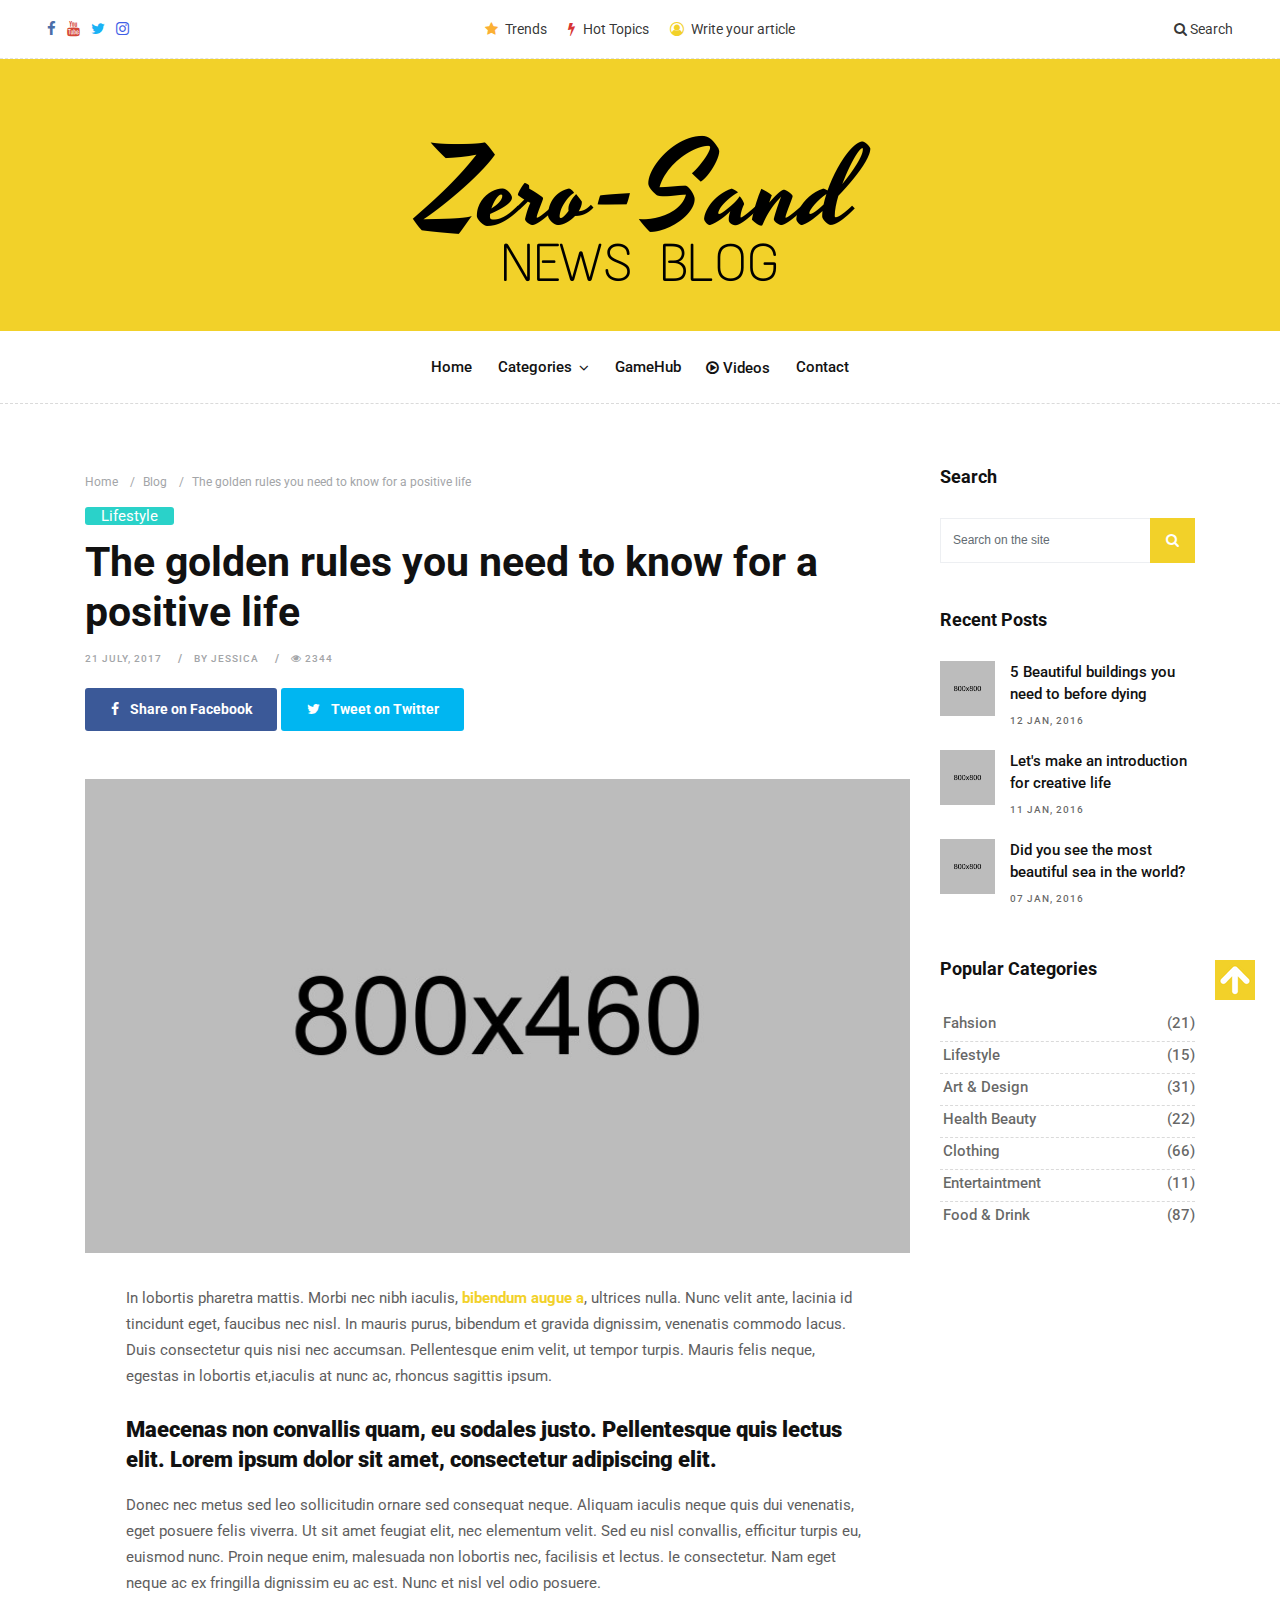
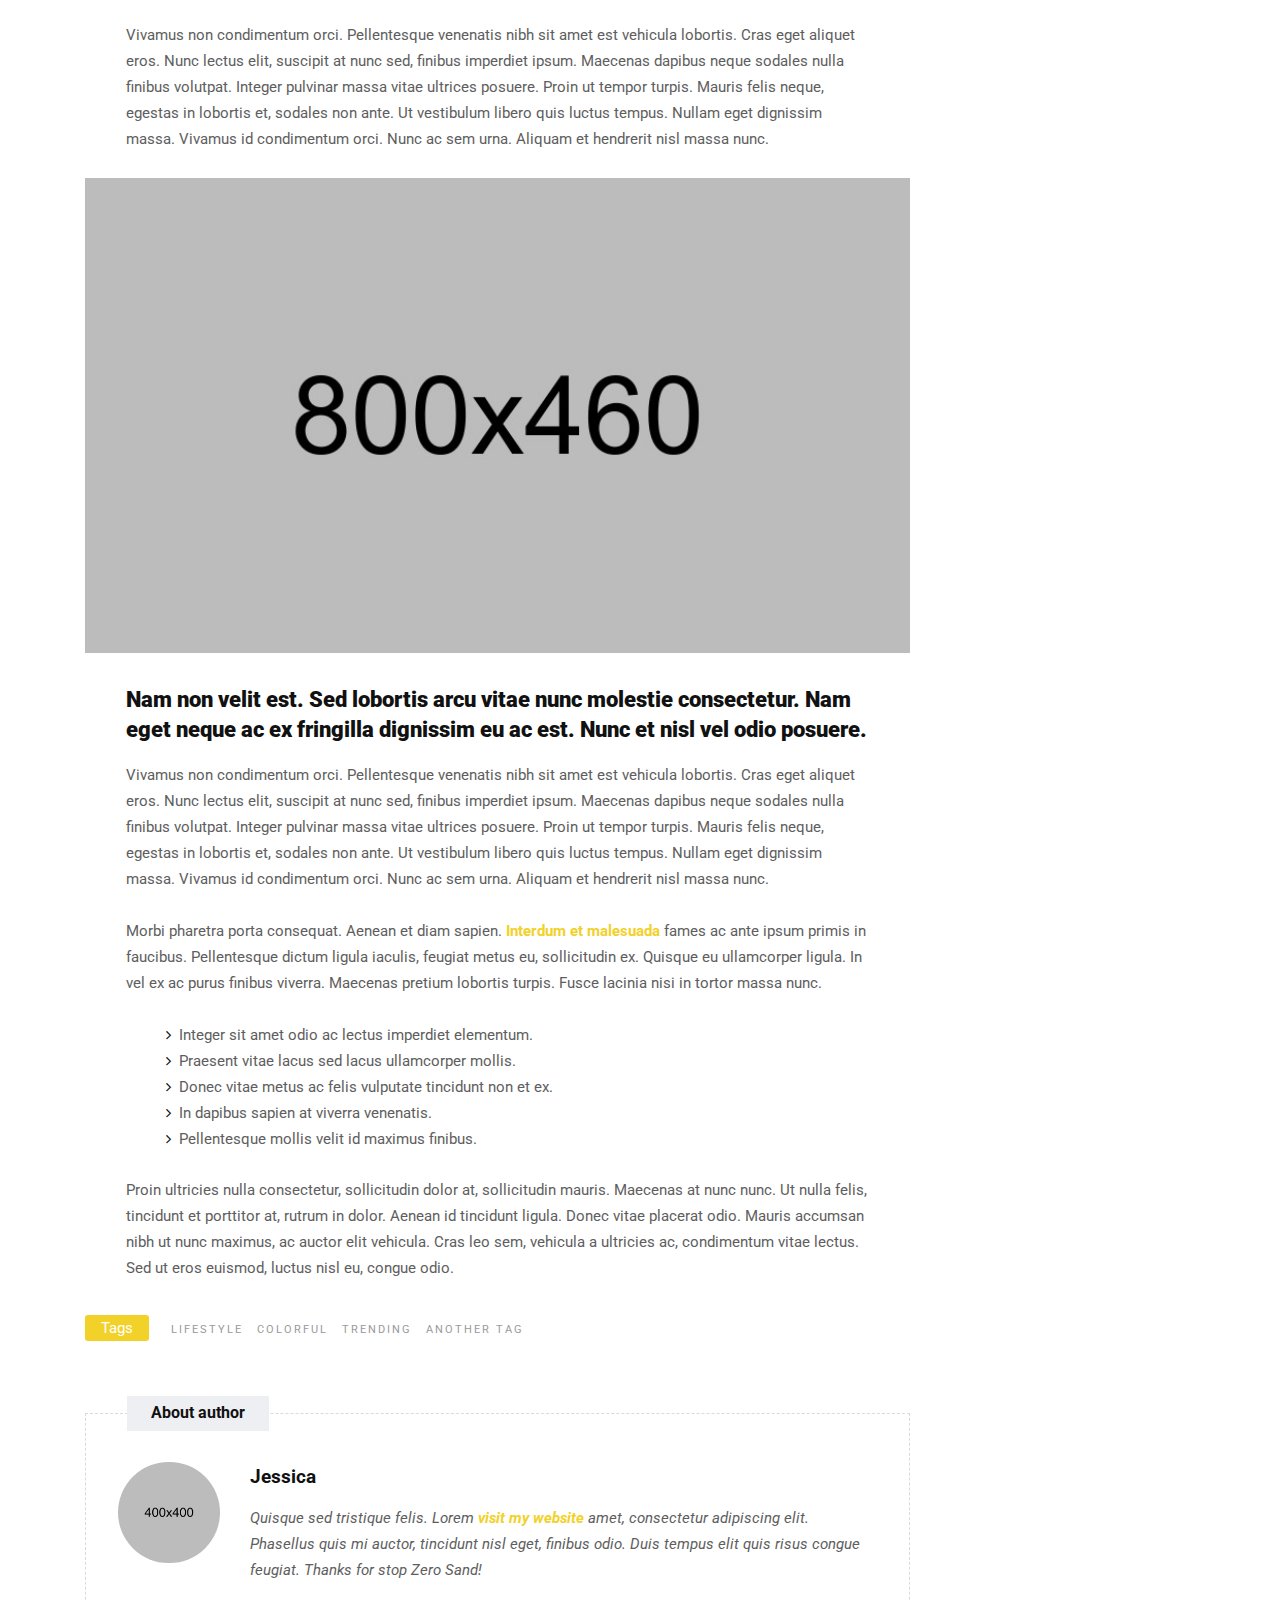
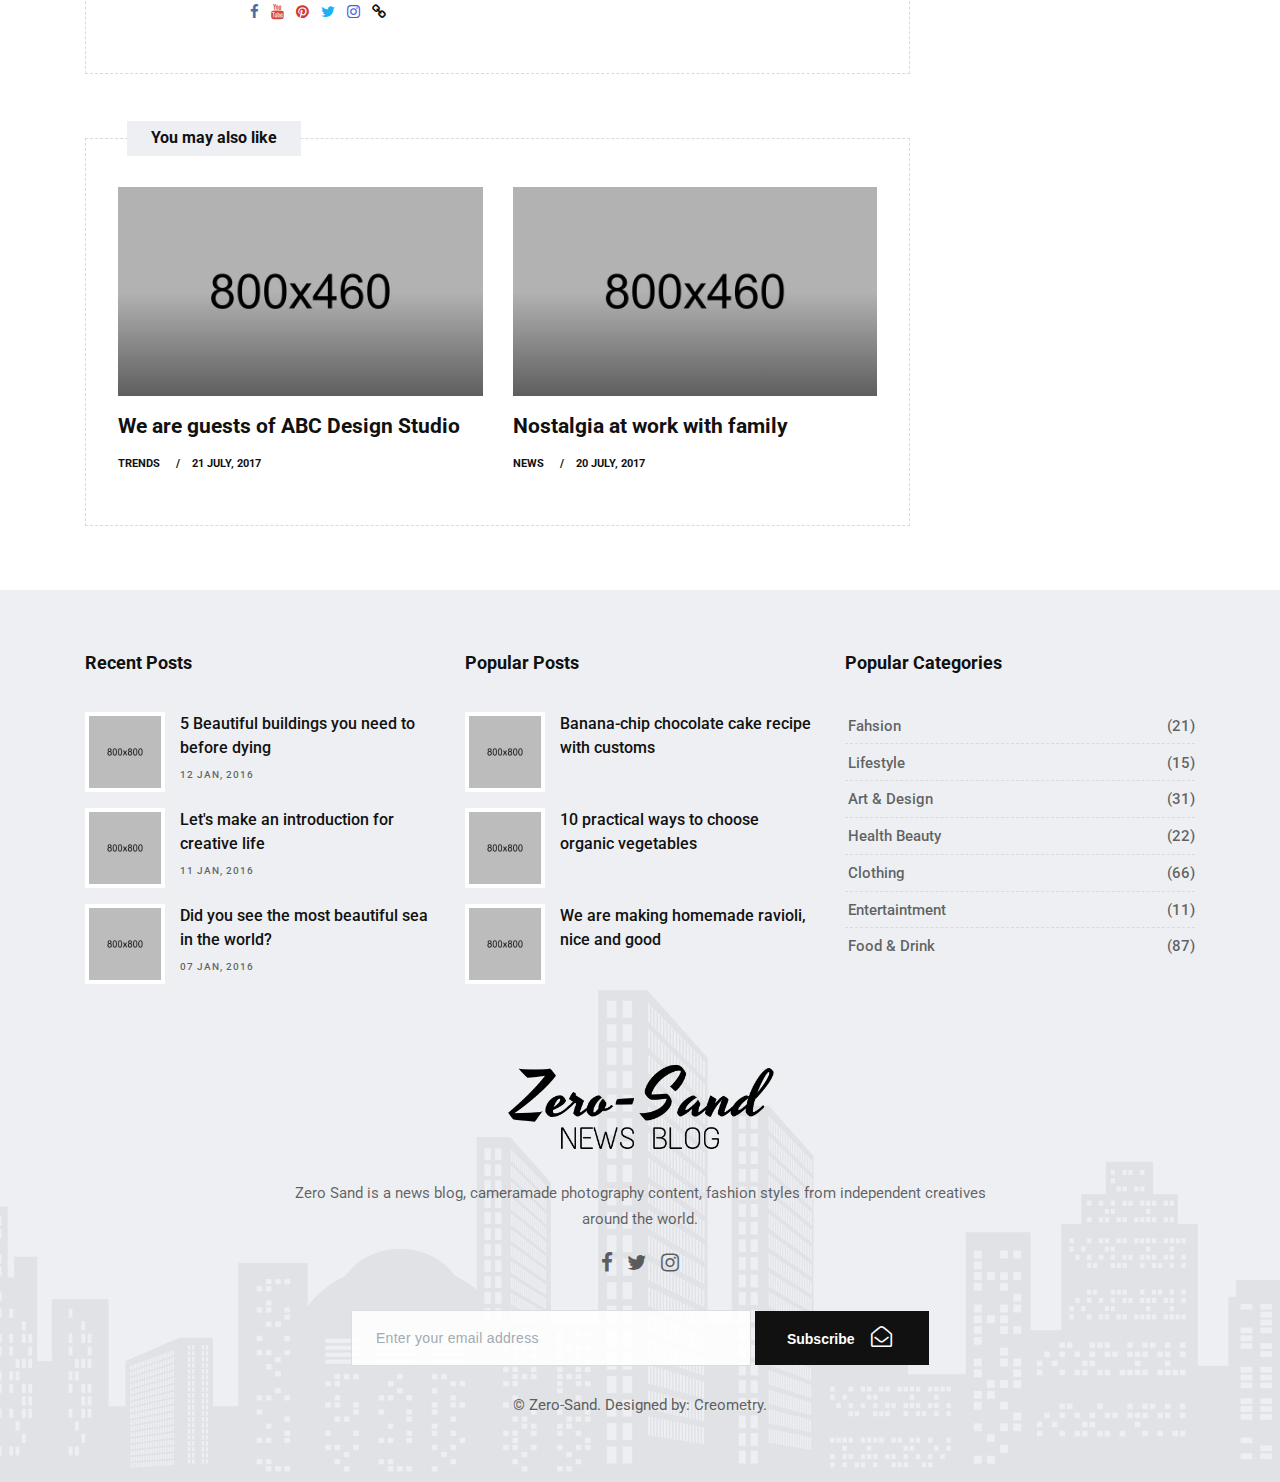
<file: single.html>
<!DOCTYPE html>
<html lang="en">

    <!-- Basic -->
    <meta charset="utf-8">
    <meta http-equiv="X-UA-Compatible" content="IE=edge">
    
    <!-- Mobile Metas -->
    <meta name="viewport" content="width=device-width, initial-scale=1, shrink-to-fit=no">
    
    <!-- Site Metas -->
    <title>Zero Sand - Stylish Magazine Blog Template</title>
    <meta name="keywords" content="">
    <meta name="description" content="">
    <meta name="author" content="">
    
    <!-- Site Icons -->
    <link rel="shortcut icon" href="images/icon.png" type="image/x-icon" />
    <link rel="apple-touch-icon" href="images/apple-touch-icon.png">
    
    <!-- Design fonts -->
    <link href="https://fonts.googleapis.com/css?family=Ubuntu:300,400,400i,500,700" rel="stylesheet"> 
    <link href="https://fonts.googleapis.com/css?family=Roboto:300,400,400i,500,700,900" rel="stylesheet"> 

    <!-- Bootstrap core CSS -->
    <link href="css/bootstrap.min.css" rel="stylesheet">

    <!-- FontAwesome Icons core CSS -->
    <link href="css/font-awesome.min.css" rel="stylesheet">

    <!-- Custom styles for this template -->
    <link href="style.css" rel="stylesheet">

    <!-- Responsive styles for this template -->
    <link href="css/responsive.css" rel="stylesheet">

    <!-- Colors for this template -->
    <link href="css/colors.css" rel="stylesheet">

    <!--[if lt IE 9]>
      <script src="https://oss.maxcdn.com/libs/html5shiv/3.7.0/html5shiv.js"></script>
      <script src="https://oss.maxcdn.com/libs/respond.js/1.4.2/respond.min.js"></script>
    <![endif]-->

</head>
<body>

    <!-- LOADER -->
    <div id="preloader">
        <img class="preloader" src="images/loader.gif" alt="">
    </div><!-- end loader -->
    <!-- END LOADER -->

    <div id="wrapper">
        <div class="collapse top-search" id="collapseExample">
            <div class="card card-block">
                <div class="newsletter-widget text-center">
                    <form class="form-inline">
                        <input type="text" class="form-control" placeholder="What you are looking for?">
                        <a type="submit" href="search.html" class="btn btn-primary"><i class="fa fa-search"></i></a>
                    </form>
                </div><!-- end newsletter -->
            </div>
        </div><!-- end top-search -->

        <div class="topbar-section">
            <div class="container-fluid">
                <div class="row">
                    <div class="col-lg-4 col-md-6 col-sm-6 hidden-xs-down">
                        <div class="topsocial">
                            <a href="#" data-toggle="tooltip" data-placement="bottom" title="Facebook"><i class="fa fa-facebook"></i></a>
                            <a href="#" data-toggle="tooltip" data-placement="bottom" title="Youtube"><i class="fa fa-youtube"></i></a>
                            <a href="#" data-toggle="tooltip" data-placement="bottom" title="Twitter"><i class="fa fa-twitter"></i></a>
                            <a href="#" data-toggle="tooltip" data-placement="bottom" title="Instagram"><i class="fa fa-instagram"></i></a>
                        </div><!-- end social -->
                    </div>

                    <div class="col-lg-4 hidden-md-down">
                        <div class="topmenu text-center">
                            <ul class="list-inline">
                                <li class="list-inline-item"><a href="blog-category-01.html"><i class="fa fa-star"></i> Trends</a></li>
                                <li class="list-inline-item"><a href="blog-category-02.html"><i class="fa fa-bolt"></i> Hot Topics</a></li>
                                <li class="list-inline-item"><a href="page-contact.html"><i class="fa fa-user-circle-o"></i> Write your article</a></li>
                            </ul><!-- end ul -->
                        </div><!-- end topmenu -->
                    </div>

                    <div class="col-lg-4 col-md-6 col-sm-6 col-xs-12">
                        <div class="topsearch text-right">
                            <a data-toggle="collapse" href="#collapseExample" aria-expanded="false" aria-controls="collapseExample"><i class="fa fa-search"></i> Search</a>
                        </div><!-- end search -->
                    </div>
                </div>
            </div><!-- end header-logo -->
        </div><!-- end topbar -->

        <div class="header-section">
            <div class="container">
                <div class="row">
                    <div class="col-md-12">
                        <div class="logo">
                            <a href="index.html"><img src="images/logo-transparent.png" alt=""></a>
                        </div><!-- end logo -->
                    </div>
                </div>
            </div><!-- end header-logo -->
        </div>
        <header class="header">
            <div class="container">
                <nav class="navbar navbar-inverse navbar-toggleable-md">
                    <button class="navbar-toggler" type="button" data-toggle="collapse" data-target="#Zero Sandmenu" aria-controls="Zero Sandmenu" aria-expanded="false" aria-label="Toggle navigation">
                        <span class="navbar-toggler-icon"></span>
                    </button>
                    <div class="collapse navbar-collapse justify-content-md-center" id="Zero Sandmenu">
                        <ul class="navbar-nav">
                            <li class="nav-item">
                                <a class="nav-link" href="index.html">Home</a>
                            </li>
                            
                            <li class="nav-item dropdown has-submenu">
                                <a class="nav-link dropdown-toggle" href="#" id="dropdown02" data-toggle="dropdown" aria-haspopup="true" aria-expanded="false">Categories</a>
                                <ul class="dropdown-menu" aria-labelledby="dropdown02">
                                    <li><a class="dropdown-item" href="search_category.html">Sports</a></li>
                                    <li><a class="dropdown-item" href="search_category.html">Fashion</a></li>
                                    <li><a class="dropdown-item" href="search_category.html">Travelling</a></li>
                                    <li><a class="dropdown-item" href="search_category.html">Lifestyle</a></li>

                                </ul>
                            </li>
                            <li class="nav-item">
                                <a class="nav-link" href="#">GameHub</a>
                            </li>
                            <li class="nav-item">
                                <a class="nav-link" href="#"><i class="fa fa-play-circle-o"></i> Videos</a>
                            </li>
                            <li class="nav-item">
                                <a class="nav-link" href="page-contact.html">Contact</a>
                            </li>
                        </ul>
                    </div>
                </nav>
            </div><!-- end container -->
        </header>

        <section class="section wb">
            <div class="container">
                <div class="row">
                    <div class="col-lg-9 col-md-12 col-sm-12 col-xs-12">
                        <div class="page-wrapper">
                            <div class="blog-title-area">
                                <ol class="breadcrumb hidden-xs-down">
                                    <li class="breadcrumb-item"><a href="#">Home</a></li>
                                    <li class="breadcrumb-item"><a href="#">Blog</a></li>
                                    <li class="breadcrumb-item active">The golden rules you need to know for a positive life</li>
                                </ol>

                                <span class="color-aqua"><a href="blog-category-01.html" title="">Lifestyle</a></span>

                                <h3>The golden rules you need to know for a positive life</h3>

                                <div class="blog-meta big-meta">
                                    <small><a href="single.html" title="">21 July, 2017</a></small>
                                    <small><a href="blog-author.html" title="">by Jessica</a></small>
                                    <small><a href="#" title=""><i class="fa fa-eye"></i> 2344</a></small>
                                </div><!-- end meta -->

                                <div class="post-sharing">
                                    <ul class="list-inline">
                                        <li><a href="#" class="fb-button btn btn-primary"><i class="fa fa-facebook"></i> <span class="down-mobile">Share on Facebook</span></a></li>
                                        <li><a href="#" class="tw-button btn btn-primary"><i class="fa fa-twitter"></i> <span class="down-mobile">Tweet on Twitter</span></a></li>
                                    </ul>
                                </div><!-- end post-sharing -->
                            </div><!-- end title -->

                            <div class="single-post-media">
                                <img src="upload/menu_08.jpg" alt="" class="img-fluid">
                            </div>

                            <div class="blog-content">  
                                <div class="pp">
                                    <p>In lobortis pharetra mattis. Morbi nec nibh iaculis, <a href="#">bibendum augue a</a>, ultrices nulla. Nunc velit ante, lacinia id tincidunt eget, faucibus nec nisl. In mauris purus, bibendum et gravida dignissim, venenatis commodo lacus. Duis consectetur quis nisi nec accumsan. Pellentesque enim velit, ut tempor turpis. Mauris felis neque, egestas in lobortis et,iaculis at nunc ac, rhoncus sagittis ipsum. </p>

                                    <h3><strong>Maecenas non convallis quam, eu sodales justo. Pellentesque quis lectus elit. Lorem ipsum dolor sit amet, consectetur adipiscing elit.</strong></h3>

                                    <p>Donec nec metus sed leo sollicitudin ornare sed consequat neque. Aliquam iaculis neque quis dui venenatis, eget posuere felis viverra. Ut sit amet feugiat elit, nec elementum velit. Sed eu nisl convallis, efficitur turpis eu, euismod nunc. Proin neque enim, malesuada non lobortis nec, facilisis et lectus. Ie consectetur. Nam eget neque ac ex fringilla dignissim eu ac est. Nunc et nisl vel odio posuere. </p>

                                    <p>Vivamus non condimentum orci. Pellentesque venenatis nibh sit amet est vehicula lobortis. Cras eget aliquet eros. Nunc lectus elit, suscipit at nunc sed, finibus imperdiet ipsum. Maecenas dapibus neque sodales nulla finibus volutpat. Integer pulvinar massa vitae ultrices posuere. Proin ut tempor turpis. Mauris felis neque, egestas in lobortis et, sodales non ante. Ut vestibulum libero quis luctus tempus. Nullam eget dignissim massa. Vivamus id condimentum orci. Nunc ac sem urna. Aliquam et hendrerit nisl massa nunc. </p>

                                </div><!-- end pp -->

                                <img src="upload/menu_05.jpg" alt="" class="img-fluid img-fullwidth">

                                <div class="pp">
                                    <h3><strong>Nam non velit est. Sed lobortis arcu vitae nunc molestie consectetur. Nam eget neque ac ex fringilla dignissim eu ac est. Nunc et nisl vel odio posuere. </strong></h3>

                                    <p>Vivamus non condimentum orci. Pellentesque venenatis nibh sit amet est vehicula lobortis. Cras eget aliquet eros. Nunc lectus elit, suscipit at nunc sed, finibus imperdiet ipsum. Maecenas dapibus neque sodales nulla finibus volutpat. Integer pulvinar massa vitae ultrices posuere. Proin ut tempor turpis. Mauris felis neque, egestas in lobortis et, sodales non ante. Ut vestibulum libero quis luctus tempus. Nullam eget dignissim massa. Vivamus id condimentum orci. Nunc ac sem urna. Aliquam et hendrerit nisl massa nunc. </p>

                                    <p>Morbi pharetra porta consequat. Aenean et diam sapien. <a href="#">Interdum et malesuada</a> fames ac ante ipsum primis in faucibus. Pellentesque dictum ligula iaculis, feugiat metus eu, sollicitudin ex. Quisque eu ullamcorper ligula. In vel ex ac purus finibus viverra. Maecenas pretium lobortis turpis. Fusce lacinia nisi in tortor massa nunc.</p>

                                    <ul class="check">
                                        <li>Integer sit amet odio ac lectus imperdiet elementum.</li>
                                        <li>Praesent vitae lacus sed lacus ullamcorper mollis.</li>
                                        <li>Donec vitae metus ac felis vulputate tincidunt non et ex.</li>
                                        <li>In dapibus sapien at viverra venenatis.</li>
                                        <li>Pellentesque mollis velit id maximus finibus.</li>
                                    </ul>

                                    <p>Proin ultricies nulla consectetur, sollicitudin dolor at, sollicitudin mauris. Maecenas at nunc nunc. Ut nulla felis, tincidunt et porttitor at, rutrum in dolor. Aenean id tincidunt ligula. Donec vitae placerat odio. Mauris accumsan nibh ut nunc maximus, ac auctor elit vehicula. Cras leo sem, vehicula a ultricies ac, condimentum vitae lectus. Sed ut eros euismod, luctus nisl eu, congue odio. </p>
                                </div><!-- end pp -->
                            </div><!-- end content -->

                            <div class="blog-title-area">
                                <div class="tag-cloud-single">
                                    <span>Tags</span>
                                    <small><a href="#" title="">lifestyle</a></small>
                                    <small><a href="#" title="">colorful</a></small>
                                    <small><a href="#" title="">trending</a></small>
                                    <small><a href="#" title="">another tag</a></small>
                                </div><!-- end meta -->

                            </div><!-- end title -->

                            <hr class="invis1">

                            <div class="custombox authorbox clearfix">
                                <h4 class="small-title">About author</h4>
                                <div class="row">
                                    <div class="col-lg-2 col-md-2 col-sm-2 col-xs-12">
                                        <img src="upload/author.jpg" alt="" class="img-fluid rounded-circle"> 
                                    </div>

                                    <div class="col-lg-10 col-md-10 col-sm-10 col-xs-12">
                                        <h4><a href="#">Jessica</a></h4>
                                        <p>Quisque sed tristique felis. Lorem <a href="#">visit my website</a> amet, consectetur adipiscing elit. Phasellus quis mi auctor, tincidunt nisl eget, finibus odio. Duis tempus elit quis risus congue feugiat. Thanks for stop Zero Sand!</p>

                                        <div class="topsocial">
                                            <a href="#" data-toggle="tooltip" data-placement="bottom" title="Facebook"><i class="fa fa-facebook"></i></a>
                                            <a href="#" data-toggle="tooltip" data-placement="bottom" title="Youtube"><i class="fa fa-youtube"></i></a>
                                            <a href="#" data-toggle="tooltip" data-placement="bottom" title="Pinterest"><i class="fa fa-pinterest"></i></a>
                                            <a href="#" data-toggle="tooltip" data-placement="bottom" title="Twitter"><i class="fa fa-twitter"></i></a>
                                            <a href="#" data-toggle="tooltip" data-placement="bottom" title="Instagram"><i class="fa fa-instagram"></i></a>
                                            <a href="#" data-toggle="tooltip" data-placement="bottom" title="Website"><i class="fa fa-link"></i></a>
                                        </div><!-- end social -->

                                    </div>
                                </div>
                            </div><!-- end author-box -->

                            <hr class="invis1">

                            <div class="custombox clearfix">
                                <h4 class="small-title">You may also like</h4>
                                <div class="row">
                                    <div class="col-lg-6">
                                        <div class="blog-box">
                                            <div class="post-media">
                                                <a href="single.html" title="">
                                                    <img src="upload/menu_06.jpg" alt="" class="img-fluid">
                                                    <div class="hovereffect">
                                                        <span class=""></span>
                                                    </div>
                                                </a>
                                            </div>
                                            <div class="blog-meta">
                                                <h4><a href="single.html" title="">We are guests of ABC Design Studio</a></h4>
                                                <small><a href="blog-category-01.html" title="">Trends</a></small>
                                                <small><a href="blog-category-01.html" title="">21 July, 2017</a></small>
                                            </div><!-- end meta -->
                                        </div><!-- end blog-box -->
                                    </div>

                                    <div class="col-lg-6">
                                        <div class="blog-box">
                                            <div class="post-media">
                                                <a href="single.html" title="">
                                                    <img src="upload/menu_07.jpg" alt="" class="img-fluid">
                                                    <div class="hovereffect">
                                                        <span class=""></span>
                                                    </div>
                                                </a>
                                            </div>
                                            <div class="blog-meta">
                                                <h4><a href="single.html" title="">Nostalgia at work with family</a></h4>
                                                <small><a href="blog-category-01.html" title="">News</a></small>
                                                <small><a href="blog-category-01.html" title="">20 July, 2017</a></small>
                                            </div>
                                        </div>
                                    </div>
                                </div>
                            </div>

                        </div>
                    </div>

                    <div class="col-lg-3 col-md-12 col-sm-12 col-xs-12">
                        <div class="sidebar">
                            <div class="widget">
                                <h2 class="widget-title">Search</h2>
                                <form class="form-inline search-form">
                                    <div class="form-group">
                                        <input type="text" class="form-control" placeholder="Search on the site">
                                    </div>
                                    <button type="submit" class="btn btn-primary"><i class="fa fa-search"></i></button>
                                </form>
                            </div><!-- end widget -->

                            <div class="widget">
                                <h2 class="widget-title">Recent Posts</h2>
                                <div class="blog-list-widget">
                                    <div class="list-group">
                                        <a href="single.html" class="list-group-item list-group-item-action flex-column align-items-start">
                                            <div class="w-100 justify-content-between">
                                                <img src="upload/blog_square_01.jpg" alt="" class="img-fluid float-left">
                                                <h5 class="mb-1">5 Beautiful buildings you need to before dying</h5>
                                                <small>12 Jan, 2016</small>
                                            </div>
                                        </a>

                                        <a href="single.html" class="list-group-item list-group-item-action flex-column align-items-start">
                                            <div class="w-100 justify-content-between">
                                                <img src="upload/blog_square_02.jpg" alt="" class="img-fluid float-left">
                                                <h5 class="mb-1">Let's make an introduction for creative life</h5>
                                                <small>11 Jan, 2016</small>
                                            </div>
                                        </a>

                                        <a href="single.html" class="list-group-item list-group-item-action flex-column align-items-start">
                                            <div class="w-100 last-item justify-content-between">
                                                <img src="upload/blog_square_03.jpg" alt="" class="img-fluid float-left">
                                                <h5 class="mb-1">Did you see the most beautiful sea in the world?</h5>
                                                <small>07 Jan, 2016</small>
                                            </div>
                                        </a>
                                    </div>
                                </div><!-- end blog-list -->
                            </div><!-- end widget -->

                            <div class="widget">
                                <h2 class="widget-title">Popular Categories</h2>
                                <div class="link-widget">
                                    <ul>
                                        <li><a href="#">Fahsion <span>(21)</span></a></li>
                                        <li><a href="#">Lifestyle <span>(15)</span></a></li>
                                        <li><a href="#">Art & Design <span>(31)</span></a></li>
                                        <li><a href="#">Health Beauty <span>(22)</span></a></li>
                                        <li><a href="#">Clothing <span>(66)</span></a></li>
                                        <li><a href="#">Entertaintment <span>(11)</span></a></li>
                                        <li><a href="#">Food & Drink <span>(87)</span></a></li>
                                    </ul>
                                </div><!-- end link-widget -->
                            </div><!-- end widget -->

                        </div><!-- end sidebar -->
                    </div>
                </div>
            </div><!-- end container -->
        </section>

        
        <footer class="footer">
            <div class="container">
                <div class="row">
                    <div class="col-lg-4 col-md-12 col-sm-12 col-xs-12">
                        <div class="widget">
                            <h2 class="widget-title">Recent Posts</h2>
                            <div class="blog-list-widget">
                                <div class="list-group">
                                    <a href="single.html" class="list-group-item list-group-item-action flex-column align-items-start">
                                        <div class="w-100 justify-content-between">
                                            <img src="upload/blog_square_01.jpg" alt="" class="img-fluid float-left">
                                            <h5 class="mb-1">5 Beautiful buildings you need to before dying</h5>
                                            <small>12 Jan, 2016</small>
                                        </div>
                                    </a>

                                    <a href="single.html" class="list-group-item list-group-item-action flex-column align-items-start">
                                        <div class="w-100 justify-content-between">
                                            <img src="upload/blog_square_02.jpg" alt="" class="img-fluid float-left">
                                            <h5 class="mb-1">Let's make an introduction for creative life</h5>
                                            <small>11 Jan, 2016</small>
                                        </div>
                                    </a>

                                    <a href="single.html" class="list-group-item list-group-item-action flex-column align-items-start">
                                        <div class="w-100 last-item justify-content-between">
                                            <img src="upload/blog_square_03.jpg" alt="" class="img-fluid float-left">
                                            <h5 class="mb-1">Did you see the most beautiful sea in the world?</h5>
                                            <small>07 Jan, 2016</small>
                                        </div>
                                    </a>
                                </div>
                            </div><!-- end blog-list -->
                        </div><!-- end widget -->
                    </div><!-- end col -->

                    <div class="col-lg-4 col-md-12 col-sm-12 col-xs-12">
                        <div class="widget">
                            <h2 class="widget-title">Popular Posts</h2>
                            <div class="blog-list-widget">
                                <div class="list-group">
                                    <a href="single.html" class="list-group-item list-group-item-action flex-column align-items-start">
                                        <div class="w-100 justify-content-between">
                                            <img src="upload/blog_square_04.jpg" alt="" class="img-fluid float-left">
                                            <h5 class="mb-1">Banana-chip chocolate cake recipe with customs</h5>
                                            
                                        </div>
                                    </a>

                                    <a href="single.html" class="list-group-item list-group-item-action flex-column align-items-start">
                                        <div class="w-100 justify-content-between">
                                            <img src="upload/blog_square_07.jpg" alt="" class="img-fluid float-left">
                                            <h5 class="mb-1">10 practical ways to choose organic vegetables</h5>
                                            
                                        </div>
                                    </a>

                                    <a href="single.html" class="list-group-item list-group-item-action flex-column align-items-start">
                                        <div class="w-100 last-item justify-content-between">
                                            <img src="upload/blog_square_06.jpg" alt="" class="img-fluid float-left">
                                            <h5 class="mb-1">We are making homemade ravioli, nice and good</h5>
                                            
                                        </div>
                                    </a>
                                </div>
                            </div><!-- end blog-list -->
                        </div><!-- end widget -->
                    </div><!-- end col -->

                    <div class="col-lg-4 col-md-12 col-sm-12 col-xs-12">
                        <div class="widget">
                            <h2 class="widget-title">Popular Categories</h2>
                            <div class="link-widget">
                                <ul>
                                    <li><a href="#">Fahsion <span>(21)</span></a></li>
                                    <li><a href="#">Lifestyle <span>(15)</span></a></li>
                                    <li><a href="#">Art & Design <span>(31)</span></a></li>
                                    <li><a href="#">Health Beauty <span>(22)</span></a></li>
                                    <li><a href="#">Clothing <span>(66)</span></a></li>
                                    <li><a href="#">Entertaintment <span>(11)</span></a></li>
                                    <li><a href="#">Food & Drink <span>(87)</span></a></li>
                                </ul>
                            </div><!-- end link-widget -->
                        </div><!-- end widget -->
                    </div><!-- end col -->
                </div><!-- end row -->

                <hr class="invis1">

                <div class="row">
                    <div class="col-lg-8 offset-lg-2">
                        <div class="widget">
                            <div class="footer-text text-center">
                                <a href="index.html"><img src="images/logo-transparent.png" alt="" class="img-fluid"></a>
                                <p>Zero Sand is a news blog, cameramade photography content, fashion styles from independent creatives around the world.</p>
                                <div class="social">
                                    <a href="#" data-toggle="tooltip" data-placement="bottom" title="Facebook"><i class="fa fa-facebook"></i></a>              
                                    <a href="#" data-toggle="tooltip" data-placement="bottom" title="Twitter"><i class="fa fa-twitter"></i></a>
                                    <a href="#" data-toggle="tooltip" data-placement="bottom" title="Instagram"><i class="fa fa-instagram"></i></a>
                                </div>

                                <hr class="invis">

                                <div class="newsletter-widget text-center">
                                    <form class="form-inline">
                                        <input type="text" class="form-control" placeholder="Enter your email address">
                                        <button type="submit" class="btn btn-primary">Subscribe <i class="fa fa-envelope-open-o"></i></button>
                                    </form>
                                </div><!-- end newsletter -->
                            </div><!-- end footer-text -->
                        </div><!-- end widget -->
                    </div><!-- end col -->
                </div>
                <div class="row">
                    <div class="col-md-12 text-center">
                        <br>
                        <div class="copyright">&copy; Zero-Sand. Designed by: <a href="http://www.creometry.com">Creometry</a>.</div>
                    </div>
                </div>
            </div><!-- end container -->
        </footer><!-- end footer -->

        <div class="dmtop"></div>
        
    </div><!-- end wrapper -->

    <!-- Core JavaScript
    ================================================== -->
    <script src="js/jquery.min.js"></script>
    <script src="js/tether.min.js"></script>
    <script src="js/bootstrap.min.js"></script>
    <script src="js/custom.js"></script>

</body>
</html>
</file>
<file: style.css>
body {
  font-size: 15px;
  line-height: 26px;
  background-color: #ffffff;
}

h1,
h2,
h3,
h4,
h5,
body,
p,
.topbar-section,
.navbar-inverse .navbar-nav .nav-link,
.header .dropdown-menu,
.navbar-nav .nav-link {
  font-family: "Roboto", serif;
}

h1,
h2,
h3,
h4,
h5,
h6 {
  font-weight: 700;
  line-height: 1.4;
  color: #111111;
}

h1:hover a,
h2:hover a,
h3:hover a,
h4:hover a,
h5:hover a,
h6:hover a {
  text-decoration: underline !important;
  color: #111111 !important;
}

h1 {
  font-size: 32px;
  line-height: 40px;
  margin-bottom: 23px;
}

h2 {
  font-size: 27px;
  line-height: 38px;
  margin-bottom: 20px;
}

h3 {
  font-size: 22px;
  line-height: 30px;
  margin-bottom: 17px;
}

h4 {
  font-size: 19px;
  line-height: 29px;
  margin-bottom: 14px;
}

h5 {
  font-size: 17px;
  line-height: 25px;
  margin-bottom: 11px;
}

h6 {
  font-size: 16px;
  line-height: 24px;
  margin-bottom: 11px;
}

a {
  color: #111111;
}

body,
p {
  color: #5e5e5e;
}

p {
  margin-bottom: 26px;
  font-size: 15px;
  line-height: 26px;
}

a {
  text-decoration: none !important;
}

.blockquote {
  border: 1px solid #edeff2;
  background: #fff none repeat scroll 0 0;
  border-left: 4px solid #eceeef;
  font-size: 1.1rem;
  font-style: italic;
  margin-bottom: 1.5rem;
  border-radius: 0 !important;
  padding: 2rem;
}

/* HEADER 
**************************************/

.header {
  padding: 0.4rem 0;
  position: relative;
  background-color: #ffffff;
}

.navbar-inverse .navbar-nav .nav-link,
.navbar-nav .nav-link {
  font-size: 15px;
  font-weight: 500;
  line-height: 1;
  padding: 0.9rem 0 0.8rem;
  text-transform: capitalize;
  color: #121212;
}
.nav-link:hover {
  color: #f2d129;
}

.dropdown-toggle::after {
  display: inline-block;
  width: auto;
  height: auto;
  margin-left: 0.5em;
  margin-top: 0rem;
  vertical-align: middle;
  content: "\f107";
  border: 0;
  font-family: "FontAwesome";
}

.navbar-toggleable-md .navbar-nav .nav-link {
  padding-left: 0.8rem;
  padding-right: 0.8rem;
}

.header-section {
  padding: 3rem 0 1.5rem;
  background-color: #f2d129;
}

.logo img {
  max-width: 324px;
  max-width: 100%;
  margin: auto;
  text-align: center;
  display: block;
}

.navbar-nav {
  margin: 0;
}

.header .dropdown-menu {
  padding: 0;
  box-shadow: none;
  border-radius: 0;
  min-width: 240px;
  margin-top: 15px !important;
  border-color: #edeff2;
}

.header .dropdown ul li {
  border-bottom: 1px solid #f5f5f5;
}

.header .dropdown-item {
  font-weight: 400;
  text-transform: capitalize;
  font-size: 14px;
  padding: 4px 1.8rem;
}

.header .dropdown-item:hover,
.header .dropdown-item:focus {
  color: #121212 !important;
  background-color: #edeff2;
}

.header .dropdown ul li:last-child {
  border-bottom: 0;
}

.header .dropdown-item span {
  position: absolute;
  right: 20px;
  top: 2px;
}

.header-section {
  margin-bottom: 0;
}

.topsocial .fa {
  margin-right: 0.5rem;
  font-size: 15px;
}

.topbar-section {
  display: block;
  position: relative;
  background-color: #ffffff;
  padding: 1rem 2rem;
  font-size: 14px;
  border-bottom: 1px dashed #e2e2e2;
}

.topbar-section a {
  color: rgba(0, 0, 0, 0.8) !important;
}

.topbar-section a:focus,
.topbar-section a:hover {
  color: rgba(0, 0, 0, 1) !important;
}

.topbar-section .list-inline {
  margin: 0;
  padding: 0;
}

.topbar-section .tooltip-inner {
  margin-top: 10px !important;
}

.topbar-section .list-inline-item {
  padding: 0 0.4rem !important;
}

.topmenu i {
  padding-right: 0.3rem;
}

.menu-large {
  overflow: hidden;
  position: static !important;
}

.dropdown-menu.megamenu {
  margin-top: 7px !important;
  left: 0;
  right: 0;
  width: 100%;
}

.dropdown-menu .dropdown-menu {
  margin-top: -1px !important;
}

.mega-menu-content {
  position: relative;
  padding: 0;
  background-color: #ffffff;
}

.tab-details {
  padding: 2rem 0;
}

.tab-details .blog-meta h4 {
  font-size: 14px;
  margin: 0;
  padding: 0.5rem 0 0;
  line-height: 1.4;
}

.menucat {
  position: absolute;
  bottom: 0;
  left: 0;
  background-color: #111111;
  font-size: 11px;
  padding: 0.3rem 0.6rem;
  line-height: 1;
  color: #ffffff;
}

.post-media:hover .menucat {
  display: none;
}

.post-media img {
  width: 100%;
}

/* Style the tab */

div.tab {
  float: left;
  padding: 2rem 0;
  border-right: 1px solid #e1e3e6;
  width: 20%;
  background-color: #edeff2;
}

/* Style the buttons inside the tab */

div.tab button {
  display: block;
  background-color: inherit;
  color: black;
  padding: 0.5rem 1rem;
  width: 100%;
  border: 0;
  outline: none;
  text-align: right;
  cursor: pointer;
  -webkit-transition: all 0.3s ease-in-out;
  -moz-transition: all 0.3s ease-in-out;
  -ms-transition: all 0.3s ease-in-out;
  -o-transition: all 0.3s ease-in-out;
  transition: all 0.3s ease-in-out;
  color: #121212;
  font-size: 15px;
  font-weight: 500;
  border-bottom: 1px solid transparent;
  line-height: 1;
  text-transform: capitalize;
}

/* Change background color of buttons on hover */

div.tab button:hover,
div.tab button.active {
  background-color: #ffffff;
  border-right: 0 solid #e1e3e6;
  border-bottom: 1px solid #e1e3e6;
  border-left: 0 solid #e1e3e6;
}

div.tab button:hover {
  border-top: 0;
}

/* Style the tab content */

.tabcontent {
  float: left;
  padding: 0 1rem;
  display: none;
  width: 80%;
  border-left: none;
}

.tabcontent.active {
  display: block;
}

.header .navbar-nav .has-submenu.menu-large ul li {
  background: url(images/menubg.jpg) repeat-y center center #ffffff !important;
}

.tab-details {
  padding: 0;
}

.tabcontent {
  border-left: medium none;
  display: none;
  float: left;
  padding: 2rem 1.5rem 0;
  width: 80%;
}

/* SECTIONS
**************************************/

.section {
  padding: 4rem 0;
  display: block;
  position: relative;
  background-color: #ffffff;
}

.section.lb {
  background-color: #edeff2;
}

.section.lb .single-post-media {
  margin-bottom: 0;
}

.embed-responsive-item {
  padding: 0.4rem !important;
  display: block;
  background-color: #fff;
}

.first-section {
  padding: 0;
  border-bottom: 0;
}

.first-section .container-fluid {
  padding: 0 3px;
}

.section-title h3 {
  display: block;
  margin: 0 0 1.5rem;
  padding: 0;
  line-height: 1;
}

.section-title h3 a {
  border-radius: 3px;
  color: #fff !important;
  font-size: 16px;
  line-height: 1;
  padding: 0.1rem 1.3rem;
}

.lightbg {
  background-color: #f8e1f8;
}

.nopad {
  padding: 0 !important;
  margin: 0 !important;
}

.nopad img {
  width: 100%;
}

.item-h2,
.item-h1 {
  height: 100% !important;
  height: auto !important;
}

.pitem {
  padding: 1rem !important;
}

.pitem img {
  width: 100%;
}

.isotope-item {
  z-index: 2;
  padding: 0;
}

.isotope-hidden.isotope-item {
  pointer-events: none;
  z-index: 1;
}

.isotope,
.isotope .isotope-item {
  /* change duration value to whatever you like */
  -webkit-transition-duration: 0.8s;
  -moz-transition-duration: 0.8s;
  transition-duration: 0.8s;
}

.isotope {
  -webkit-transition-property: height, width;
  -moz-transition-property: height, width;
  transition-property: height, width;
}

.isotope .isotope-item {
  -webkit-transition-property: -webkit-transform, opacity;
  -moz-transition-property: -moz-transform, opacity;
  transition-property: transform, opacity;
}

.portfolio .blog-meta span {
  border-radius: 3px;
}

.portfolio .blog-meta small::after,
.portfolio .blog-meta small a {
  color: #a3a5a8 !important;
  letter-spacing: 0.1rem;
}

.portfolio .blog-meta span a {
  color: #fff !important;
  line-height: 1;
  padding: 0.2rem 1rem;
  font-size: 12px;
  margin: 1rem 0 0;
  display: inline-block;
}

.portfolio .blog-meta h4 {
  margin: 0;
  font-size: 20px;
  padding: 0.4rem 0 0.2rem;
}

.center-side,
.left-side,
.right-side {
  float: left;
  width: 33.33333%;
}

.post-media img,
.masonry-box img {
  -webkit-transition: all 0.3s ease-in-out;
  -moz-transition: all 0.3s ease-in-out;
  -ms-transition: all 0.3s ease-in-out;
  -o-transition: all 0.3s ease-in-out;
  transition: all 0.3s ease-in-out;
  -webkit-transform: scale(1);
  -moz-transform: scale(1);
  -ms-transform: scale(1);
  -o-transform: scale(1);
  transform: scale(1);
}

.post-media:hover img,
.masonry-box:hover img {
  -webkit-transform: scale(1.1);
  -moz-transform: scale(1.1);
  -ms-transform: scale(1.1);
  -o-transform: scale(1.1);
  transform: scale(1.1);
}

.masonry-box img,
.masonry-box {
  width: 100%;
}

.masonry-box {
  border: 0.34rem solid #fff;
}

.small-box {
  width: 50%;
  float: left;
}

.masonry-box .blog-meta h4 {
  padding: 0.2rem 0;
}

.masonry-box .blog-meta span {
  background-color: #111111;
  border-radius: 3px;
  font-size: 12px;
  padding: 0.1rem 1rem;
}

/* FOOTER
**************************************/

.footer .widget-title {
  display: table;
  font-size: 18px;
  line-height: 1;
  margin: 0 0 2rem;
  padding: 0 0 0.5rem;
}

.footer {
  padding: 4rem 0 4rem;
  background: url(images/footer.png) repeat-x center bottom #edeff2;
}

.footer.wb {
  background-color: #ffffff;
}

.footer.wb .hovereffect {
  opacity: 0.1;
  background-color: rgba(0, 0, 0, 0.1);
}

.demos h4 a {
  color: #000000 !important;
  font-size: 21px;
}

.demos .btn {
  padding: 0.6rem 1.5rem;
}

.demos p {
  padding: 0 0 1.5rem;
  margin: 0;
}

.section.demos {
  background-color: #ffffff;
}

.demos .col-lg-10 .row {
  padding: 2.5rem 1.5rem !important;
  background-color: #ffffff;
  border: 1px dashed #e2e2e2;
}

.demos .invis1 {
  margin: 2rem 0;
}

.footer ul {
  padding: 0;
  margin: 0;
  list-style: none;
}

.footer ul li {
  margin-bottom: 0.3rem;
}

.footer ul li:last-child {
  margin-bottom: 0;
}

.footer .fa-star {
  font-size: 12px;
}

.footer h5,
.footer ul li a {
  color: #111111;
}

.demos .blog-meta h4 {
  font-size: 28px;
  padding: 0 0 1rem;
}

.footer a,
.footer p,
.blog-list-widget small {
  color: rgba(0, 0, 0, 0.6) !important;
}

.footer-text .fa {
  font-size: 21px;
  margin: 0 0.3rem;
}

.dmtop {
  background-color: #111111;
  background-image: url(images/arrow-yellow.png);
  background-position: 50% 50%;
  background-repeat: no-repeat;
  z-index: 9999;
  width: 40px;
  height: 40px;
  text-indent: -99999px;
  position: fixed;
  bottom: -100px;
  right: 25px;
  cursor: pointer;
  -webkit-transition: all 0.7s ease-in-out;
  -moz-transition: all 0.7s ease-in-out;
  -o-transition: all 0.7s ease-in-out;
  -ms-transition: all 0.7s ease-in-out;
  transition: all 0.7s ease-in-out;
  overflow: auto;
}

/* PAGES 
**************************************/

.notfound h2 {
  font-family: Comic Sans MS;
  font-size: 140px;
  padding: 0 0 1.7rem;
  margin: 0;
  line-height: 1;
  font-weight: bold;
}

.notfound h3 {
  font-size: 40px;
  padding: 0 0 0.6rem;
  margin: 0;
}

.notfound p {
  padding: 1rem 0 1.4rem;
  margin-bottom: 0;
}

.sitemap-wrapper {
  margin-bottom: 2rem;
  position: relative;
  border: 1px dashed #dadada;
  padding: 2rem;
}

.sitemap-wrapper .year {
  position: absolute;
  padding: 0 1rem;
  background-color: #ffffff;
  top: -12px;
}

.sitemap-text {
  margin: 1rem 0;
  font-weight: 500;
}

.sitemap-wrapper small {
  display: block;
  font-size: 11px;
  padding: 0;
  margin: 0 0 0.5rem;
  line-height: 1;
  text-transform: uppercase;
}

.breadcrumb {
  background-color: transparent;
  border-radius: 0;
  list-style: outside none none;
  margin-bottom: 0;
  text-align: right;
  padding: 0;
}

.breadcrumb-item {
  float: none;
  font-size: 12px;
  display: inline-block;
}

.page-link {
  background-color: #edeff2 !important;
  border: 0 dashed #e2e2e2;
  border-radius: 0;
  color: #a3a5a8 !important;
  display: block;
  font-size: 14px;
  line-height: 1;
  margin-left: 6px;
  padding: 0.8rem 0.8rem;
  position: relative;
  text-transform: capitalize;
}

.page-link:hover,
.page-link:focus {
  color: #111 !important;
}

.page-item:first-child .page-link {
  margin-left: 0;
  border-radius: 0;
}

.page-item:last-child .page-link {
  border-radius: 0;
}

.page-title {
  padding: 3rem 0;
  background-color: #edeff2;
}

.page-title small {
  color: #a3a5a8;
  display: inline-block;
  font-size: 13px;
  font-style: italic;
  letter-spacing: 1px;
  line-height: 1;
  margin-bottom: 0;
  margin-top: -1px;
  padding-bottom: 0;
  padding-left: 0.5rem;
  vertical-align: middle;
}

.page-title i {
  border-radius: 40px;
  display: inline-block;
  font-size: 14px;
  height: 40px;
  line-height: 40px;
  margin-right: 0.3rem;
  margin-top: -0.4rem;
  text-align: center;
  vertical-align: middle;
  width: 40px;
}

.page-title h2 {
  font-size: 24px;
  line-height: 1;
  padding: 0;
  margin: 0;
}

/* BLOG 
**************************************/

.carousel-indicators li {
  max-width: 10px;
  height: 10px;
}

.tag-cloud-single span {
  background: #ddd none repeat scroll 0 0;
  border-radius: 3px;
  color: #ffffff;
  display: inline-block !important;
  margin-right: 0.5rem !important;
  padding: 0 1rem;
}

.post-sharing {
  display: block;
  width: 100%;
  position: relative;
  margin: 1rem 0 0;
}

.gp-button.btn-primary:hover,
.gp-button.btn-primary:focus,
.gp-button.btn-primary {
  border-color: #da5333 !important;
  background-color: #da5333 !important;
}

.fb-button.btn-primary:focus,
.fb-button.btn-primary:hover,
.fb-button.btn-primary {
  background-color: #3b5998 !important;
  border-color: #3b5998 !important;
}

.tw-button.btn-primary:hover,
.tw-button.btn-primary:focus,
.tw-button.btn-primary {
  background-color: #00b6f1 !important;
  border-color: #00b6f1 !important;
}

.tw-button i,
.fb-button i {
  margin-right: 0.5rem;
}

.post-sharing .btn {
  padding: 0.3rem 1.6rem;
  border-radius: 3px;
  color: #ffffff !important;
}

.post-sharing .btn:hover {
  opacity: 0.9;
}

.gp-button {
  padding: 0.8rem 1rem !important;
}

.post-sharing span,
.post-sharing li {
  display: inline-block !important;
}

.single-post-media {
  display: block;
  position: relative;
  overflow: hidden;
  margin-bottom: 2rem;
}

.single-post-media img {
  width: 100%;
}

.blog-title-area {
  display: block;
  position: relative;
  padding: 0;
  margin-bottom: 3rem;
}

.blog-title-area .breadcrumb {
  float: none;
  text-align: left;
  padding: 0;
  color: #a3a5a8;
  margin: 0;
}

.blog-title-area.text-center .breadcrumb {
  text-align: center;
}

.blog-title-area .blog-meta a {
  font-size: 10px;
  font-weight: 500;
  letter-spacing: 1px;
  text-transform: uppercase;
}

.blog-title-area .breadcrumb-item.active,
.blog-title-area .breadcrumb-item + .breadcrumb-item::before,
.blog-title-area .blog-meta small,
.blog-title-area a {
  color: #a3a5a8;
}

.blog-title-area span {
  margin: 0.5rem 0;
  display: block;
}

.blog-title-area span a {
  padding: 0 1rem;
  color: #ffffff !important;
  border-radius: 3px;
}

.blog-title-area h3 {
  font-size: 41px;
  line-height: 50px;
  margin-bottom: 7px;
  margin-top: 0;
  overflow-wrap: break-word;
}

.user_name {
  font-size: 16px;
  font-weight: 500;
}

.comments-list p {
  margin-bottom: 1rem;
}

.tag-cloud-single a,
.comments-list .media-right,
.comments-list small {
  color: #999 !important;
  font-size: 11px;
  letter-spacing: 2px;
  margin-top: 5px;
  padding-left: 10px;
  text-transform: uppercase;
}

.comments-list .media {
  padding: 1rem;
  margin-bottom: 15px;
}

.media-body .btn-primary {
  padding: 5px 15px !important;
  font-size: 11px !important;
}

.last-child {
  margin-bottom: 0 !important;
}

.comments-list img {
  max-width: 80px;
  margin-right: 30px;
}

.prevnextpost .float-right {
  margin-left: 1rem;
}

.prevnextpost .w-100 {
  margin-bottom: 0 !important;
  padding-bottom: 0;
}

.prevnextpost .float-left {
  margin-right: 1rem;
}

.authorbox a {
  font-weight: bold;
}

.authorbox p {
  font-style: italic;
  margin-bottom: 1rem;
}

.small-title {
  background: #edeff2 none repeat scroll 0 0;
  font-size: 16px;
  left: 5%;
  line-height: 1;
  margin: 0;
  padding: 0.6rem 1.5rem;
  position: absolute;
  text-align: center;
  top: -18px;
}

.custombox {
  position: relative;
  padding: 3rem 2rem;
  border: 1px dashed #dadada;
}

.pp {
  padding-left: 5%;
  padding-right: 5%;
}

.pp .float-left {
  margin: 0 2rem 1rem -3rem;
}

.pp a {
  font-weight: bold;
}

.img-fullwidth {
  width: 100%;
  margin-bottom: 2rem;
}

.check {
  padding-bottom: 0;
  margin-bottom: 25px;
  list-style: none;
}

.check li:before {
  font-family: FontAwesome;
  content: "\f105";
  padding-right: 0.5rem;
  color: #111111;
}

.page-wrapper .banner-spot {
  padding: 0.4rem;
  background-image: none;
}

.banner-spot {
  background: #edeff2 url("images/ads-bg.png") no-repeat scroll center right /
    auto 100%;
  clear: both;
  display: block;
  height: auto;
  margin: 0 auto;
  padding: 15px;
  position: relative;
}

.banner-img img {
  margin: auto;
  text-align: center;
  max-width: 768px;
  float: none;
  width: 100%;
  display: block;
}

.blog-meta h4 {
  padding: 1rem 0 0.5rem;
  margin: 0;
  font-size: 21px;
}

.blog-meta.big-meta h4 {
  padding: 1rem 0 0.6rem;
  margin: 0;
  font-size: 28px;
}

.blog-meta.big-meta p {
  margin-bottom: 0.5rem;
  padding-bottom: 0;
}

.blog-meta small {
  font-size: 11px;
  display: inline-block;
  margin-bottom: 0;
  padding-bottom: 0;
  color: #111111;
  font-weight: bold;
  text-transform: uppercase;
  margin-right: 0.5rem;
}

.blog-meta small:after {
  content: "/";
  padding-left: 1rem;
}

.blog-meta small:last-child:after {
  content: "";
}

hr.invis {
  border: 0;
  margin: 2rem 0;
}

hr.invis1 {
  border: 0;
  margin: 4rem 0;
}

hr.invis2 {
  border: 0;
  margin: 6rem 0;
}

hr.invis3 {
  border: 0;
  margin: 0;
}

.post-media {
  position: relative;
  overflow: hidden;
}

.shadoweffect {
  position: absolute;
  top: 0;
  opacity: 0;
  left: 0;
  right: 0;
  bottom: 0;
  background: -moz-linear-gradient(
    0deg,
    rgba(0, 0, 0, 1) 0%,
    rgba(0, 0, 0, 0.1) 30%
  );
  background: -webkit-linear-gradient(
    0deg,
    rgba(0, 0, 0, 1) 0%,
    rgba(0, 0, 0, 0.1) 30%
  );
  background: linear-gradient(
    0deg,
    rgba(0, 0, 0, 1) 0%,
    rgba(0, 0, 0, 0.1) 30%
  );
  filter: progid: DXImageTransform.Microsoft.gradient( startColorstr='#000000', endColorstr='#00000000', GradientType=1);
  -webkit-transition: all 0.3s ease-in-out;
  -moz-transition: all 0.3s ease-in-out;
  -ms-transition: all 0.3s ease-in-out;
  -o-transition: all 0.3s ease-in-out;
  transition: all 0.3s ease-in-out;
  -webkit-transform: scale(1);
  -moz-transform: scale(1);
  -ms-transform: scale(1);
  -o-transform: scale(1);
  transform: scale(1);
  zoom: 1;
  filter: alpha(opacity=100);
  opacity: 1;
}

.shadow-desc {
  position: absolute;
  bottom: 0;
  padding: 1rem 1.5rem;
}

.shadow-desc .blog-meta small::after,
.shadow-desc .blog-meta a,
.shadow-desc .blog-meta h4 a {
  color: #ffffff !important;
}

.small-box .shadow-desc h4 {
  font-size: 16px;
  line-height: 1.3;
}

.small-box .shadow-desc {
  padding: 1rem;
}

.hovereffect {
  position: absolute;
  top: 0;
  opacity: 0;
  left: 0;
  right: 0;
  bottom: 0;
  background-color: rgba(0, 0, 0, 0.2);
  -webkit-transition: all 0.3s ease-in-out;
  -moz-transition: all 0.3s ease-in-out;
  -ms-transition: all 0.3s ease-in-out;
  -o-transition: all 0.3s ease-in-out;
  transition: all 0.3s ease-in-out;
  zoom: 1;
  filter: alpha(opacity=0);
  opacity: 0.5;
  background: -moz-linear-gradient(
    0deg,
    rgba(0, 0, 0, 1) 0%,
    rgba(0, 0, 0, 0.1) 50%
  );
  background: -webkit-linear-gradient(
    0deg,
    rgba(0, 0, 0, 1) 0%,
    rgba(0, 0, 0, 0.1) 50%
  );
  background: linear-gradient(
    0deg,
    rgba(0, 0, 0, 1) 0%,
    rgba(0, 0, 0, 0.1) 50%
  );
  filter: progid: DXImageTransform.Microsoft.gradient( startColorstr='#000000', endColorstr='#00000000', GradientType=1);
}

.post-media:hover .hovereffect span::before,
.post-media:hover .hovereffect {
  visibility: visible;
  zoom: 1;
  filter: alpha(opacity=100);
  opacity: 1;
}

.hovereffect span::before {
  width: 90px;
  text-align: center;
  left: 0;
  right: 0;
  top: 45%;
  margin: -2rem auto;
  visibility: hidden;
  position: absolute;
  height: 90px;
  display: block;
  content: url(images/hover.png);
  -webkit-transition: all 0.3s ease-in-out;
  -moz-transition: all 0.3s ease-in-out;
  -ms-transition: all 0.3s ease-in-out;
  -o-transition: all 0.3s ease-in-out;
  transition: all 0.3s ease-in-out;
  -webkit-transform: scale(1);
  -moz-transform: scale(1);
  -ms-transform: scale(1);
  -o-transform: scale(1);
  transform: scale(1);
  zoom: 1;
  filter: alpha(opacity=0);
  opacity: 0;
}

.hovereffect span.videohover::before {
  content: url(images/videohover.png);
}

.blog-list .blog-meta.big-meta h4 {
  margin-left: -20%;
  margin-top: 1rem;
  background-color: #ffffff;
  padding: 1rem 1.5rem 1rem;
}

.blog-custom-build .blog-meta {
  margin: -4rem 3rem 0;
  z-index: 11;
  padding: 2rem 2rem;
  position: relative;
  background-color: #ffffff;
  border-radius: 3px 3px 0 0;
  border-bottom: 1px solid #edeff2;
}

.blog-custom-build .blog-meta.big-meta h4 {
  font-size: 28px;
  margin: 0;
  padding: 0 0 1rem;
}

.blog-custom-build .post-sharing .btn {
  padding: 0.7rem 1rem !important;
}

.blog-custom-build .post-sharing {
  margin: 0 0 1.5rem;
  padding: 0;
}

.blog-grid-system .blog-meta.big-meta h4 {
  font-size: 21px;
}

.blog-video-system .col-md-12,
.blog-grid-system .col-md-6 {
  margin-bottom: 3rem;
}

.blog-video-system .blog-meta.big-meta h4 {
  padding: 1rem 0;
  font-size: 24px;
}

.blog-video-system .btn {
  margin-top: 1rem;
}

/* WIDGETS 
**************************************/

.sidebar .widget {
  position: relative;
  display: block;
  margin-bottom: 3rem;
}

.sidebar .banner-spot {
  background-image: none;
  padding: 5px;
}

.sidebar .instagram-wrapper a {
  width: 33.3333%;
  margin: 0;
  float: left;
  border-right: 5px solid #ffffff;
  border-bottom: 5px solid #ffffff;
}

.wb {
  background-color: #ffffff;
  border-top: 1px dashed #dadada;
}

.form-wrapper h4 {
  margin-bottom: 1.5rem;
}

.form-wrapper .form-control {
  background: #fff none repeat scroll 0 0;
  border: 1px dashed #dadada;
  border-radius: 0;
  font-size: 14px;
  font-weight: 400;
  line-height: 1;
  letter-spacing: 0.3px;
  margin-bottom: 1.4rem;
  min-height: 50px;
  text-transform: none;
}

.form-wrapper .btn i {
  padding-left: 0.5rem;
}

.form-wrapper textarea {
  min-height: 120px !important;
  padding-top: 1rem;
}

.search-form .form-control {
  border-radius: 0;
  margin-bottom: 1.4rem;
  border: 1px solid #edeff2;
  font-size: 12px;
  min-height: 45px;
  text-transform: none;
  font-weight: 400;
}

.search-form .form-control {
  margin: 0;
  min-width: 240px;
  border-right: 0;
}

.search-form .btn:hover,
.search-form .btn:focus,
.search-form .btn {
  padding: 0;
  border-color: #edeff2 !important;
  height: 45px;
  position: absolute;
  border-radius: 0 !important;
  background-color: #edeff2 !important;
  right: 0;
  color: #a3a5a8 !important;
  width: 45px;
  line-height: 45px;
  margin-left: 0;
}

.sidebar .widget ul {
  list-style: none;
  margin: 0;
  padding: 0;
}

.sidebar .blog-list-widget img {
  width: 55px;
  padding: 0;
}

.sidebar .blog-list-widget .mb-1 {
  font-size: 15px;
}

.sidebar a {
  color: rgba(0, 0, 0, 0.6);
}

.sidebar .widget-title {
  display: block;
  font-size: 18px;
  margin: 0 0 2rem;
  padding: 0;
  line-height: 1;
}

.footer-text img {
  max-width: 290px;
}

.footer-text p {
  margin-bottom: 0;
  padding: 1rem 0 1.2rem;
}

.blog-list-widget img {
  background: #fff none repeat scroll 0 0;
  margin-right: 15px;
  max-width: 80px;
  padding: 4px;
}

.blog-list-widget .list-group-item {
  padding: 0;
  border: 0;
  margin: 0;
  background-color: transparent;
}

.blog-list-widget .w-100 {
  margin-bottom: 1rem;
  display: block;
}

.blog-list-widget .w-100.last-item {
  margin-bottom: 0;
}

.blog-list-widget .mb-1 {
  font-size: 16px;
  font-weight: 500;
  line-height: 1.5;
  margin-bottom: 0rem !important;
}

.blog-list-widget small {
  font-size: 10px;
  font-weight: 500;
  letter-spacing: 1px;
  text-transform: uppercase;
}

.newsletter-widget h4 {
  font-size: 2.4rem;
  padding: 0;
  margin: 0 0 1.5rem;
}

.newsletter-widget p {
  color: rgba(0, 0, 0, 0.4);
  font-size: 18px;
  padding: 0;
  margin: 0 0 2rem;
}

.newsletter-widget .form-inline {
  display: block;
}

.newsletter-widget .form-inline .form-control {
  background-color: rgba(255, 255, 255, 0.9);
  border: 1px solid #dbdde0;
  border-radius: 0;
  box-shadow: none;
  display: inline-block;
  font-size: 14px;
  height: 56px;
  padding-left: 1.5rem;
  line-height: 1;
  letter-spacing: 0.3px;
  vertical-align: middle;
  width: 400px;
}

.card-block {
  -moz-box-flex: 1;
  background: #202020 none repeat scroll 0 0;
  padding: 1.25rem 3rem;
  border-radius: 0 !important;
}

.top-search .btn:hover,
.top-search .btn:focus,
.top-search .btn {
  position: absolute;
  right: 4%;
  border: 0 !important;
  border-left: 1px solid #555555 !important;
  color: #555555 !important;
  font-size: 24px;
  background-color: transparent !important;
  height: 54px;
  padding-left: 1rem;
  padding-right: 1rem;
}

.top-search .newsletter-widget .form-inline .form-control {
  background: rgba(0, 0, 0, 0) none repeat scroll 0 0;
  border: 0 none;
  color: #555555;
  font-size: 24px;
  width: 100%;
}

.form-wrapper
  .newsletter-widget
  .form-inline
  .form-control::-webkit-input-placeholder {
  color: #a2abb1;
  opacity: 1;
}

.form-wrapper .form-control::-moz-placeholder {
  color: #a2abb1;
  opacity: 1;
}

.form-wrapper .form-control:-ms-input-placeholder {
  color: #a2abb1;
  opacity: 1;
}

.form-wrapper .form-control::placeholder {
  color: #a2abb1;
  opacity: 1;
}

.top-search .form-inline .form-control::-webkit-input-placeholder {
  color: #555555;
  opacity: 1;
}

.top-search .newsletter-widget .form-inline .form-control::-moz-placeholder {
  color: #555555;
  opacity: 1;
}

.top-search
  .newsletter-widget
  .form-inline
  .form-control:-ms-input-placeholder {
  color: #555555;
  opacity: 1;
}

.top-search .newsletter-widget .form-inline .form-control::placeholder {
  color: #555555;
  opacity: 1;
}

.newsletter-widget .form-inline .form-control::-webkit-input-placeholder {
  color: #a2abb1;
  opacity: 1;
}

.newsletter-widget .form-inline .form-control::-moz-placeholder {
  color: #a2abb1;
  opacity: 1;
}

.newsletter-widget .form-inline .form-control:-ms-input-placeholder {
  color: #a2abb1;
  opacity: 1;
}

.newsletter-widget .form-inline .form-control::placeholder {
  color: #a2abb1;
  opacity: 1;
}

.newsletter-widget .btn {
  height: 54px;
  border-radius: 0;
  border: 0;
}

.newsletter-widget .btn i {
  padding-left: 0.5rem;
}

.btn {
  background-color: #111111;
  border: 0 none;
  border-radius: 0;
  font-size: 14px;
  font-weight: bold;
  padding: 0.8rem 2rem;
  text-transform: none;
}

.link-widget li {
  padding: 0.4rem 0.2rem 0.6rem;
  text-transform: capitalize;
  line-height: 1;
  font-weight: 500;
  position: relative;
  margin: 0;
  border-bottom: 1px dashed #dadada;
}

.link-widget li:last-child {
  border-bottom: 0 dashed #dadada;
}

.link-widget li span {
  position: absolute;
  right: 0;
}

.loader {
  display: block;
  margin: 20px auto 0;
  vertical-align: middle;
}

#preloader {
  width: 100%;
  height: 100%;
  top: 0;
  right: 0;
  bottom: 0;
  left: 0;
  background: #fff;
  z-index: 11000;
  position: fixed;
  display: block;
}

.preloader {
  position: absolute;
  margin: 0 auto;
  left: 1%;
  right: 1%;
  top: 47%;
  width: 65px;
  height: 65px;
  background: center center no-repeat none;
  background-size: 65px 65px;
  -webkit-border-radius: 50%;
  -moz-border-radius: 50%;
  -ms-border-radius: 50%;
  -o-border-radius: 50%;
  border-radius: 50%;
}
</file>
<file: css/responsive.css>
/**************************************

    File Name: responsive.css
    Template Name: Cloapedia
    Created By: HTML.Design
    http://themeforest.net/user/wpdestek

**************************************/


/* RESPONSIVE 
**************************************/

@media (max-width: 1156px) {
    .small-box .shadow-desc h4 {
        font-size: 14px;
    }
}

@media (max-width: 1047px) {
    .topbar-section .list-inline-item {
        padding: 0 0.2rem !important;
    }
}

@media (max-width: 989px) {
    .search-form .btn:hover,
    .search-form .btn:focus,
    .search-form .btn {
        position: relative;
    }
    .custombox .blog-list-widget,
    .custombox .blog-box {
        margin: 1rem 0;
    }
    .sidebar,
    .footer .widget {
        margin: 1.5rem 0;
    }
    .center-side,
    .left-side,
    .right-side {
        float: left;
        width: 50%;
    }
}

@media (max-width: 768px) {
    .post-sharing .btn {
        padding: 0.6rem !important;
    }
    .blog-custom-build .down-mobile,
    .blog-title-area .down-mobile {
        display: none !important;
    }
    .newsletter-widget .form-inline .form-control {
        width: 100%;
    }
    .newsletter-widget .btn {
        display: block;
        width: 100%;
        margin-top: 0.5rem;
    }
    .blog-list .blog-meta.big-meta h4 {
        background-color: #ffffff;
        margin-left: 0;
        margin-top: 1rem;
        padding: 1rem 0;
    }
}

@media (max-width: 728px) {
    .center-side,
    .left-side,
    .right-side {
        float: left;
        width: 100%;
    }
    .shadow-desc {
        bottom: 0;
        padding: 1rem 0.8rem;
        position: absolute;
    }
    .blog-meta h4 {
        font-size: 18px;
    }
}

@media (max-width: 590px) {
    .comment-list .media {
        float: none !important;
        width: 100%;
        display: block;
    }
    .blog-title-area {
        text-align: center;
    }
    .pp .float-right,
    .pp .float-left {
        width: 100%;
        margin: 1rem 0;
    }
    .blog-title-area h3 {
        font-size: 34px;
    }
    .section-title {
        margin-top: 1rem;
    }
    .footer-text img,
    .small-box {
        float: none;
        width: 100%;
    }
    .topbar-section .text-right {
        text-align: center !important;
    }
    .blog-meta.big-meta h4 {
        font-size: 21px;
    }
    .top-search .newsletter-widget .form-inline .form-control {
        font-size: 16px;
    }
    .card-block {
        padding: 1rem 0.5rem;
    }
    .newsletter-widget .btn:hover,
    .newsletter-widget .btn:focus,
    .newsletter-widget .btn {
        border: 0 none !important;
        font-size: 17px !important;
        padding: 1.3rem 1rem !important;
    }
}

@media (min-width: 992px) {
    .header .dropdown-menu {
        margin-top: 13px;
    }
    .header .navbar-nav .has-submenu {
        position: relative;
    }
    .header .navbar-nav .has-submenu:hover > ul {
        visibility: visible;
        opacity: 1;
        top: 100%;
    }
    .header .navbar-nav .has-submenu:hover > ul li ul {
        margin-top: -1px;
    }
    .header .navbar-nav .has-submenu ul {
        -webkit-transition: visibility 0.35s ease-in-out, opacity 0.35s ease-in-out, top 0.35s ease-in-out, bottom 0.35s ease-in-out, left 0.35s ease-in-out, right 0.35s ease-in-out;
        -moz-transition: visibility 0.35s ease-in-out, opacity 0.35s ease-in-out, top 0.35s ease-in-out, bottom 0.35s ease-in-out, left 0.35s ease-in-out, right 0.35s ease-in-out;
        -o-transition: visibility 0.35s ease-in-out, opacity 0.35s ease-in-out, top 0.35s ease-in-out, bottom 0.35s ease-in-out, left 0.35s ease-in-out, right 0.35s ease-in-out;
        transition: visibility 0.35s ease-in-out, opacity 0.35s ease-in-out, top 0.35s ease-in-out, bottom 0.35s ease-in-out, left 0.35s ease-in-out, right 0.35s ease-in-out;
    }
    .header .navbar-nav .has-submenu .dropdown-menu {
        min-width: 220px;
        padding: 0;
        -webkit-border-radius: 0;
        -moz-border-radius: 0;
        border-radius: 0;
    }
    .header .navbar-nav .has-submenu > ul {
        position: absolute;
        top: 130%;
        visibility: hidden;
        display: block;
        opacity: 0;
        left: 0;
    }
    .header .navbar-nav .has-submenu > ul.start-right {
        right: 0;
        left: auto;
    }
    .header .navbar-nav .has-submenu > ul li {
        position: relative;
    }
    .header .navbar-nav .has-submenu > ul li:hover > ul {
        visibility: visible;
        opacity: 1;
        left: 100%;
    }
    .header .navbar-nav .has-submenu > ul li:hover > ul.show-right {
        right: 100%;
    }
    .header .navbar-nav .has-submenu > ul li ul {
        position: absolute;
        top: 0;
        visibility: hidden;
        display: block;
        opacity: 0;
        left: 130%;
    }
    .header .navbar-nav .has-submenu > ul li ul.show-right {
        right: 130%;
        left: auto;
    }
}
</file>
<file: css/colors.css>
.authorbox p a,
.pp a,
.sitemap-wrapper small,
.fa-user-circle-o,
.footer h5:hover,
a:hover,
a:focus,
.navbar-nav .nav-link:hover,
.navbar-nav .nav-link:focus,
.navbar-inverse .navbar-nav .active > .nav-link,
.navbar-inverse .navbar-nav .nav-link.active,
.navbar-inverse .navbar-nav .nav-link.open,
.navbar-inverse .navbar-nav .open > .nav-link {
  color: #f2d129 !important;
}

.dmtop,
.search-form .btn:hover,
.search-form .btn:focus,
.search-form .btn {
  color: #ffffff !important;
  background-color: #f2d129 !important;
}

.tag-cloud-single span,
.page-title i,
.btn:hover,
.sitemap-wrapper .year,
.btn:focus,
.navbar-inverse .navbar-toggler {
  color: #ffffff !important;
  background-color: #f2d129;
}

.blockquote {
  border-left-color: #f2d129;
}

.footer .widget-title {
  border-color: #f2d129;
}

/* OTHER COLORS 
**************************************/

.navbar-nav .nav-link.active.color-pink-hover,
.navbar-nav .nav-link.color-pink-hover:hover,
.navbar-nav .nav-link.color-pink-hover:focus {
  color: #deacca !important;
}

.page-title .bg-pink,
.portfolio .blog-meta span.bg-pink,
.masonry-box:hover .blog-meta span.bg-pink,
.color-pink a {
  background-color: #deacca !important;
}

.navbar-nav .nav-link.active.color-aqua-hover,
.navbar-nav .nav-link.color-aqua-hover:hover,
.navbar-nav .nav-link.color-aqua-hover:focus {
  color: #2ad2c9 !important;
}

.page-title .bg-aqua,
.masonry-box:hover .blog-meta span.bg-aqua,
.color-aqua a {
  background-color: #2ad2c9 !important;
}

.navbar-nav .nav-link.active.color-green-hover,
.navbar-nav .nav-link.color-green-hover:hover,
.navbar-nav .nav-link.color-green-hover:focus {
  color: #34bf49 !important;
}

.page-title .bg-green,
.masonry-box:hover .blog-meta span.bg-green,
.color-green a {
  background-color: #34bf49 !important;
}

.navbar-nav .nav-link.active.color-red-hover,
.navbar-nav .nav-link.color-red-hover:hover,
.navbar-nav .nav-link.color-red-hover:focus {
  color: #ed1b2e !important;
}

.page-title .bg-red,
.masonry-box:hover .blog-meta span.bg-red,
.color-red a {
  background-color: #ed1b2e !important;
}

.navbar-nav .nav-link.active.color-yellow-hover,
.navbar-nav .nav-link.color-yellow-hover:hover,
.navbar-nav .nav-link.color-yellow-hover:focus {
  color: #ffb900 !important;
}

.page-title .bg-yellow,
.masonry-box:hover .blog-meta span.bg-yellow,
.color-yellow a {
  background-color: #ffb900 !important;
}

.navbar-nav .nav-link.active.color-grey-hover,
.navbar-nav .nav-link.color-grey-hover:hover,
.navbar-nav .nav-link.color-grey-hover:focus {
  color: #6f1683 !important;
}

.portfolio .blog-meta span.bg-grey,
.page-title .bg-grey,
.masonry-box:hover .blog-meta span.bg-grey,
.color-grey a {
  background-color: #6f1683 !important;
}

.fa-star-o,
.fa-star {
  color: #fbb034;
}

.topsocial .fa.fa-facebook {
  color: #4b6ea9;
}

.topsocial .fa.fa-google-plus {
  color: #e86142;
}

.topsocial .fa.fa-twitter {
  color: #1ab2f5;
}

.topsocial .fa.fa-linkedin {
  color: #0088c0;
}

.fa-bolt,
.topsocial .fa.fa-pinterest {
  color: #d73533;
}

.topsocial .fa.fa-youtube {
  color: #d44638;
}

.topsocial .fa.fa-instagram {
  color: #405de6;
}

.topsocial .fa.fa-flickr {
  color: #ff0084;
}

.footer.wb .btn {
  color: rgba(255, 255, 255, 1) !important;
}
</file>
